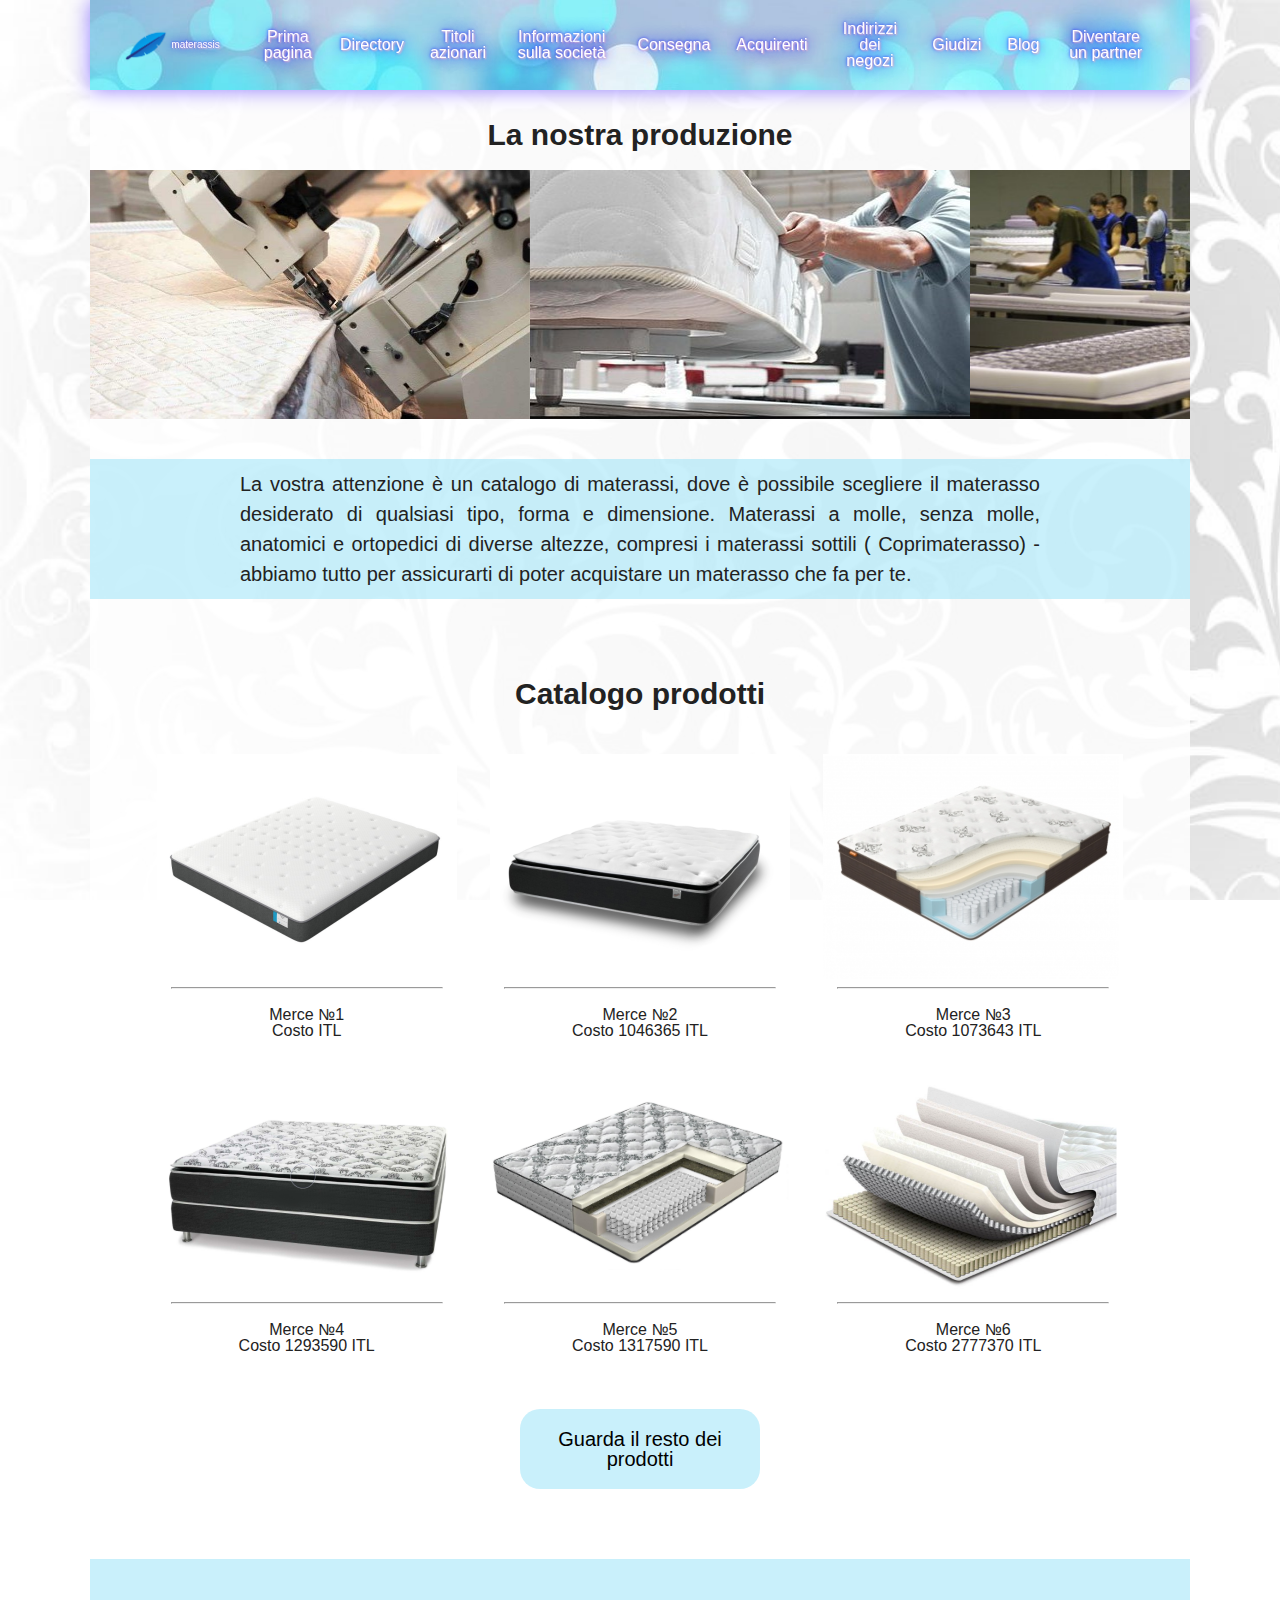
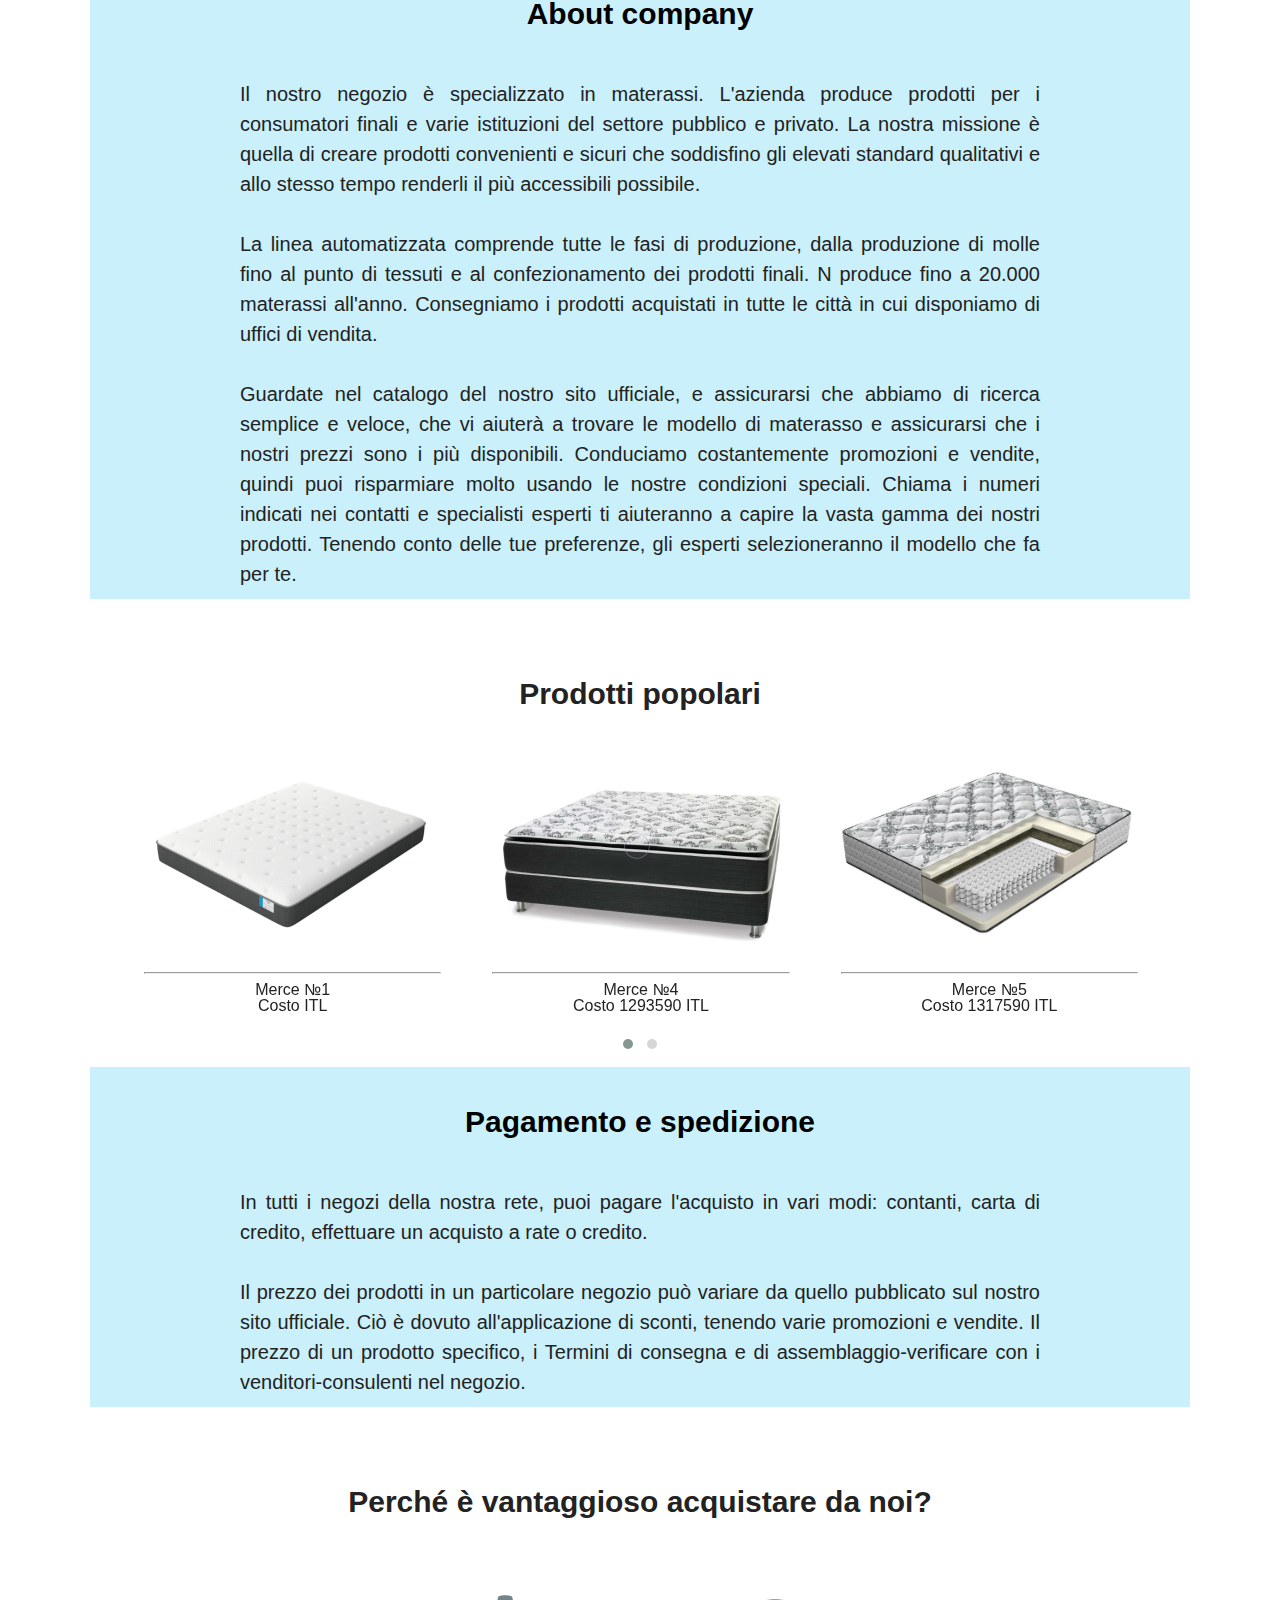
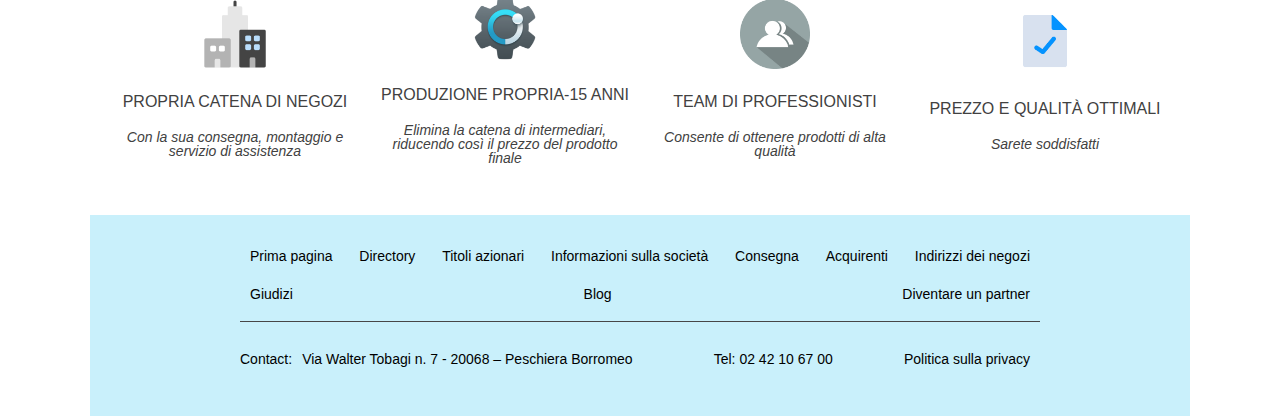
<file: index.html>
<!DOCTYPE html>
<html lang="IT">
  <head>
    <meta charset="UTF-8" />
    <meta name="viewport" content="width=device-width, initial-scale=1.0" />
    <link rel="shortcut icon" href="./images/favicon.ico" type="image/x-icon" />
    <link rel="stylesheet" href="./css/reset.css" />
    <link rel="stylesheet" href="./css/owl.carousel.min.css" />
    <link rel="stylesheet" href="./css/owl.theme.default.min.css" />
    <link rel="stylesheet" href="./css/style.css" />
    <link rel="stylesheet" href="./css/adaptive.css" />
    <title>Document</title>
  </head>
  <body>
    <div class="wrapper">
      <header class="header">
        <div class="header_body">
          <a href="./index.html" class="header_logo">
            <img src="./images/logo.png" alt="" />
            <p>materassis</p>
          </a>
          <div class="header_burger">
            <span></span>
          </div>
          <nav class="header_menu">
            <ul class="header_list">
              <li><a href="./index.html">Prima pagina</a></li>
              <!-- Главная страница -->
              <li><a href="./catalog.html">Directory</a></li>
              <!-- Каталог -->
              <li><a href="#">Titoli azionari</a></li>
              <!-- Акции -->
              <li><a href="#About_company"> Informazioni sulla società</a></li>
              <!-- О компании -->
              <li><a href="#Payment">Consegna</a></li>
              <!-- Доставка -->
              <li><a href="#">Acquirenti</a></li>
              <!-- Покупателям -->
              <li><a href="#">Indirizzi dei negozi</a></li>
              <!-- Адреса магазинов -->
              <li><a href="#">Giudizi</a></li>
              <!-- Отзывы -->
              <li><a href="#">Blog</a></li>
              <!-- Блог -->
              <li><a href="#">Diventare un partner</a></li>
              <!-- Стать партнером -->
            </ul>
          </nav>
        </div>
      </header>

      <section id="production">
        <h1>La nostra produzione</h1>
        <div class="owl-carousel slide-one">
          <img src="./images/proizvodstvo-matrasov.jpg" alt="" />
          <img src="./images/1bmKWRyj0wk.jpg" alt="" />
          <img src="./images/foto_2-600x400.jpg" alt="" />
          <img src="./images/826973606.jpg" alt="" />
        </div>
      </section>

      <section id="introduction">
        <div class="content_text">
          <p>
            La vostra attenzione è un catalogo di materassi, dove è possibile
            scegliere il materasso desiderato di qualsiasi tipo, forma e
            dimensione. Materassi a molle, senza molle, anatomici e ortopedici
            di diverse altezze, compresi i materassi sottili ( Coprimaterasso) -
            abbiamo tutto per assicurarti di poter acquistare un materasso che
            fa per te.
          </p>
        </div>
      </section>

      <main>
        <h1>Catalogo prodotti</h1>
        <div class="main_catalog">
          <div class="product">
            <a href="./pages/page1.html">
              <img src="./images/product1.png" alt="">
            </a>
            <hr>
            <div class="product_info">
              <p>Merce №1</p>
              <p>Costo  ITL</p>
            </div>
          </div>
          <div class="product">
            <a href="./pages/page2.html">
              <img src="./images/product2.png" alt="">
            </a>
            <hr>
            <div class="product_info">
              <p>Merce №2</p>
              <p>Costo 1046365 ITL</p>
            </div>
          </div>
          <div class="product">
            <a href="./pages/page3.html">
              <img src="./images/product3.png" alt="">
            </a>
            <hr>
            <div class="product_info">
              <p>Merce №3</p>
              <p>Costo 1073643 ITL</p>
            </div>
          </div>
          <div class="product">
            <a href="./pages/page4.html">
              <img src="./images/product4.png" alt="">
            </a>
            <hr>
            <div class="product_info">
              <p>Merce №4</p>
              <p>Costo 1293590 ITL</p>
            </div>
          </div>
          <div class="product">
            <a href="./pages/page5.html">
              <img src="./images/product5.png" alt="">
            </a>
            <hr>
            <div class="product_info">
              <p>Merce №5</p>
              <p>Costo 1317590 ITL</p>
            </div>
          </div>
          <div class="product">
            <a href="./pages/page6.html">
              <img src="./images/product6.png" alt="">
            </a>
            <hr>
            <div class="product_info">
              <p>Merce №6</p>
              <p>Costo 2777370 ITL</p>
            </div>
          </div>
        </div>
        <p><a href="./catalog.html">Guarda il resto dei prodotti</a> </p>
      </main>

      <section id="About_company">
        <a name="About_company">
          <h1>About company</h1>
        </a>
        <div class="content_text">
          <p>
            Il nostro negozio è specializzato in materassi. L'azienda produce
            prodotti per i consumatori finali e varie istituzioni del settore
            pubblico e privato. La nostra missione è quella di creare prodotti
            convenienti e sicuri che soddisfino gli elevati standard qualitativi
            e allo stesso tempo renderli il più accessibili possibile.
            <br /><br />
            La linea automatizzata comprende tutte le fasi di produzione, dalla
            produzione di molle fino al punto di tessuti e al confezionamento
            dei prodotti finali. N produce fino a 20.000 materassi all'anno.
            Consegniamo i prodotti acquistati in tutte le città in cui
            disponiamo di uffici di vendita.
            <br /><br />
            Guardate nel catalogo del nostro sito ufficiale, e assicurarsi che
            abbiamo di ricerca semplice e veloce, che vi aiuterà a trovare le
            modello di materasso e assicurarsi che i nostri prezzi sono i più
            disponibili. Conduciamo costantemente promozioni e vendite, quindi
            puoi risparmiare molto usando le nostre condizioni speciali. Chiama
            i numeri indicati nei contatti e specialisti esperti ti aiuteranno a
            capire la vasta gamma dei nostri prodotti. Tenendo conto delle tue
            preferenze, gli esperti selezioneranno il modello che fa per te.
          </p>
        </div>
      </section>

      <h1>Prodotti popolari</h1>
      <div class="owl-carousel slide-two owl-theme">
        <div class="product">
          <a href="./pages/page1.html">
            <img src="./images/product1.png" alt="">
          </a>
          <hr>
          <div class="product_info">
            <p>Merce №1</p>
            <p>Costo  ITL</p>
          </div>
        </div>
        <div class="product">
          <a href="./pages/page4.html">
            <img src="./images/product4.png" alt="">
          </a>
          <hr>
          <div class="product_info">
            <p>Merce №4</p>
            <p>Costo 1293590 ITL</p>
          </div>
        </div>
        <div class="product">
          <a href="./pages/page5.html">
            <img src="./images/product5.png" alt="">
          </a>
          <hr>
          <div class="product_info">
            <p>Merce №5</p>
            <p>Costo 1317590 ITL</p>
          </div>
        </div>
        <div class="product">
          <a href="./pages/page7.html">
            <img src="./images/product7.png" alt="">
          </a>
          <hr>
          <div class="product_info">
            <p>Merce №7</p>
            <p>Costo 219494 ITL</p>
          </div>
        </div>
        <div class="product">
          <a href="./pages/page8.html">
            <img src="./images/product8.png" alt="">
          </a>
          <hr>
          <div class="product_info">
            <p>Merce №8</p>
            <p>Costo 650762 ITL</p>
          </div>
        </div>
        <div class="product">
          <a href="./pages/page12.html">
            <img src="./images/product12.png" alt="">
          </a>
          <hr>
          <div class="product_info">
            <p>Merce №12</p>
            <p>Costo 144022 ITL</p>
          </div>
        </div>
        
      </div>

      <section id="Payment">
        <h1><a name="Payment">Pagamento e spedizione</a> </h1>
        <div class="content_text">
          <p>
            In tutti i negozi della nostra rete, puoi pagare l'acquisto in vari
            modi: contanti, carta di credito, effettuare un acquisto a rate o
            credito.
            <br /><br />
            Il prezzo dei prodotti in un particolare negozio può variare da
            quello pubblicato sul nostro sito ufficiale. Ciò è dovuto
            all'applicazione di sconti, tenendo varie promozioni e vendite. Il
            prezzo di un prodotto specifico, i Termini di consegna e di
            assemblaggio-verificare con i venditori-consulenti nel negozio.
          </p>
        </div>
      </section>

      <section id="benifits">
        <h1>Perché è vantaggioso acquistare da noi?</h1>
        <div class="benifits">
          <div class="point">
            <img src="./images/business-color_building_icon-icons.com_53471.png" alt="">
            <p>PROPRIA CATENA DI NEGOZI</p>
            <p>Con la sua consegna, montaggio e servizio di assistenza</p>
          </div>
          <div class="point">
            <img src="./images/settings_icon-icons.com_72026.png" alt="">
            <p>PRODUZIONE PROPRIA-15 ANNI</p>
            <p>Elimina la catena di intermediari, riducendo così il prezzo del prodotto finale</p>
          </div>
          <div class="point">
            <img src="./images/contact_people_14393.png" alt="">
            <p>TEAM DI PROFESSIONISTI</p>
            <p>Consente di ottenere prodotti di alta qualità</p>
          </div>
          <div class="point">
            <img src="./images/check_document_file_internet_report_security_success_icon_127056.png" alt="">
            <p>PREZZO E QUALITÀ OTTIMALI</p>
            <p>Sarete soddisfatti</p>
          </div>
        </div>
      </section>

      <footer>
        <div class="footer_content">
          <div class="footer_menu">
            <a href="./index.html">Prima pagina</a>
            <a href="./catalog.html">Directory</a>
            <a href="#">Titoli azionari</a>
            <a href="#"> Informazioni sulla società</a>
            <a href="#">Consegna</a>
            <a href="#">Acquirenti</a>
            <a href="#">Indirizzi dei negozi</a>
            <a href="#">Giudizi</a>
            <a href="#">Blog</a>
            <a href="#">Diventare un partner</a>
          </div>

          <div class="line"></div>

          <div class="footer_contacts">
            <div class="footer_location">
              <p>Contact:</p>
              <p>Via Walter Tobagi n. 7 - 20068 – Peschiera Borromeo</p>
            </div>
            <p>Tel: 02 42 10 67 00</p>
            <p><a href="./privacy.html">Politica sulla privacy</a></p>
          </div>
        </div>
      </footer>
    </div>
    <script src="./js/jquery-3.0.0.min.js"></script>
    <script src="./js/owl.carousel.min.js"></script>
    <script src="./js/main.js"></script>
  </body>
</html>
</file>
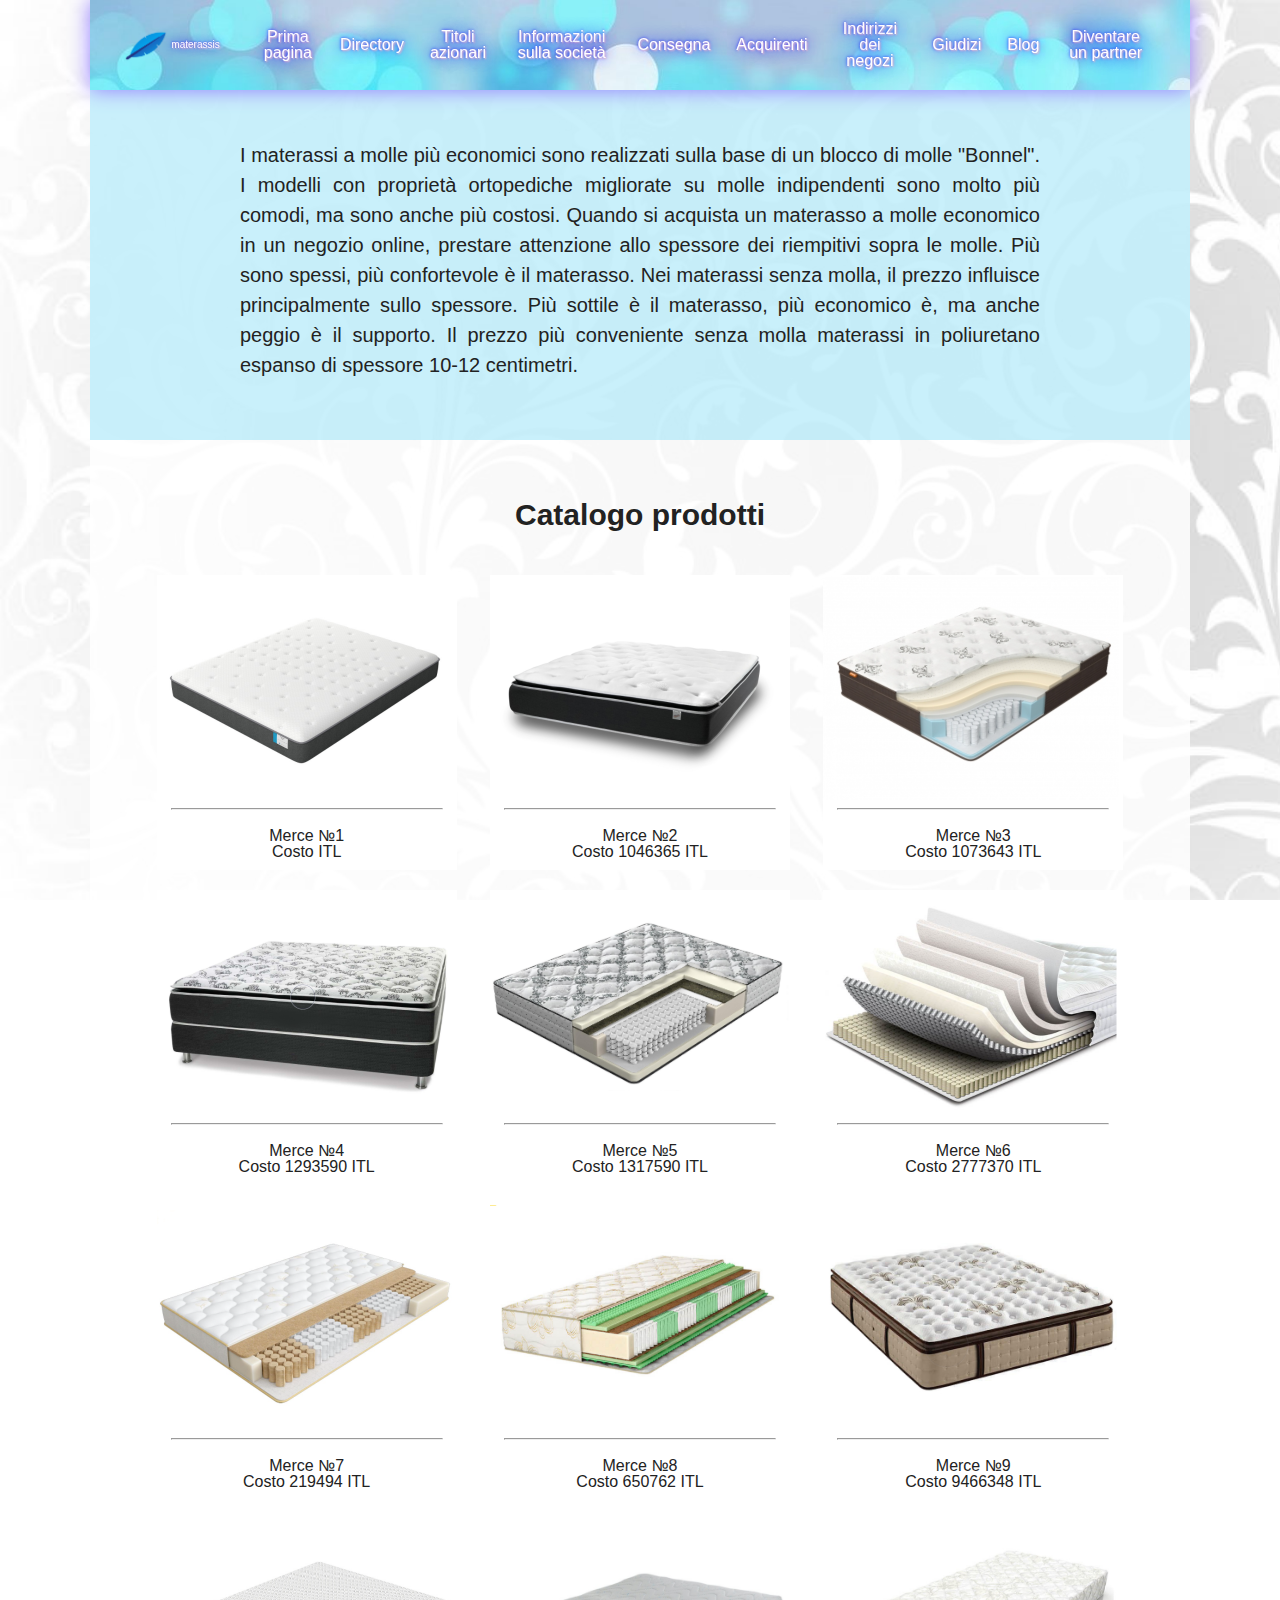
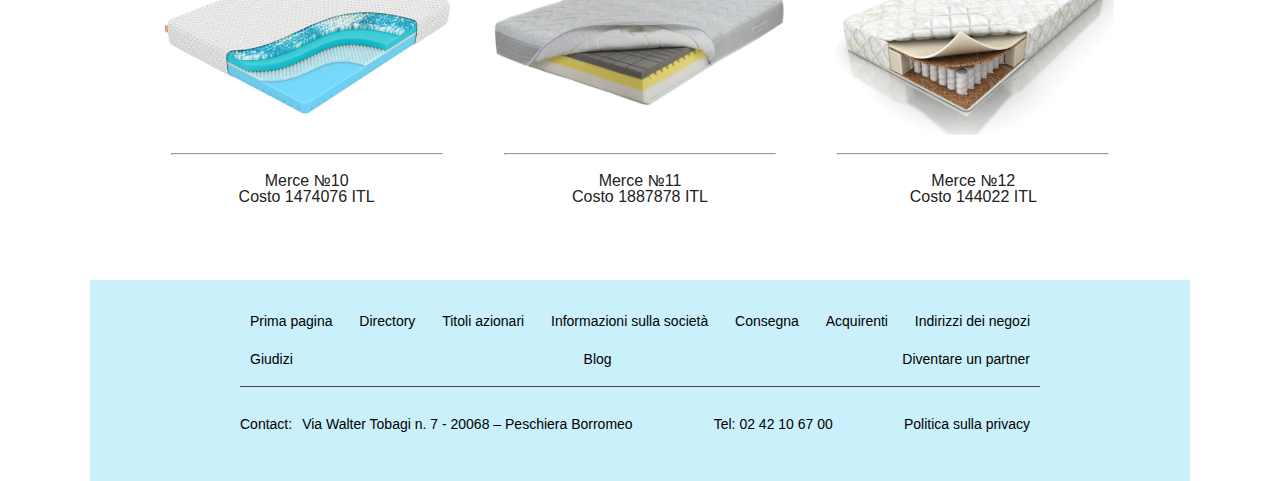
<file: catalog.html>
<!DOCTYPE html>
<html lang="IT">
  <head>
    <meta charset="UTF-8" />
    <meta name="viewport" content="width=device-width, initial-scale=1.0" />
    <link rel="shortcut icon" href="./images/favicon.ico" type="image/x-icon" />
    <link rel="stylesheet" href="./css/reset.css" />
    <link rel="stylesheet" href="./css/owl.carousel.min.css" />
    <link rel="stylesheet" href="./css/owl.theme.default.min.css" />
    <link rel="stylesheet" href="./css/style.css" />
    <link rel="stylesheet" href="./css/adaptive.css" />
    <link rel="stylesheet" href="./css/catalog.css">
    <title>Document</title>
  </head>
  <body>
    <div class="wrapper">
      <header class="header">
        <div class="header_body">
          <a href="./index.html" class="header_logo">
            <img src="./images/logo.png" alt="" />
            <p>materassis</p>
          </a>
          <div class="header_burger">
            <span></span>
          </div>
          <nav class="header_menu">
            <ul class="header_list">
              <li><a href="./index.html">Prima pagina</a></li>
              <!-- Главная страница -->
              <li><a href="./catalog.html">Directory</a></li>
              <!-- Каталог -->
              <li><a href="#">Titoli azionari</a></li>
              <!-- Акции -->
              <li><a href="#About_company"> Informazioni sulla società</a></li>
              <!-- О компании -->
              <li><a href="#Payment">Consegna</a></li>
              <!-- Доставка -->
              <li><a href="#">Acquirenti</a></li>
              <!-- Покупателям -->
              <li><a href="#">Indirizzi dei negozi</a></li>
              <!-- Адреса магазинов -->
              <li><a href="#">Giudizi</a></li>
              <!-- Отзывы -->
              <li><a href="#">Blog</a></li>
              <!-- Блог -->
              <li><a href="#">Diventare un partner</a></li>
              <!-- Стать партнером -->
            </ul>
          </nav>
        </div>
      </header>

      <section id="introduction">
        <div class="content_text">
          <p>
            I materassi a molle più economici sono realizzati sulla base di un
            blocco di molle "Bonnel". I modelli con proprietà ortopediche
            migliorate su molle indipendenti sono molto più comodi, ma sono
            anche più costosi. Quando si acquista un materasso a molle economico
            in un negozio online, prestare attenzione allo spessore dei
            riempitivi sopra le molle. Più sono spessi, più confortevole è il
            materasso. Nei materassi senza molla, il prezzo influisce
            principalmente sullo spessore. Più sottile è il materasso, più
            economico è, ma anche peggio è il supporto. Il prezzo più
            conveniente senza molla materassi in poliuretano espanso di spessore
            10-12 centimetri.
          </p>
        </div>
      </section>

      <main>
        <h1>Catalogo prodotti</h1>
        <div class="main_catalog">
          <div class="product">
            <a href="./pages/page1.html">
              <img src="./images/product1.png" alt="">
            </a>
            <hr>
            <div class="product_info">
              <p>Merce №1</p>
              <p>Costo  ITL</p>
            </div>
          </div>
          <div class="product">
            <a href="./pages/page2.html">
              <img src="./images/product2.png" alt="">
            </a>
            <hr>
            <div class="product_info">
              <p>Merce №2</p>
              <p>Costo 1046365 ITL</p>
            </div>
          </div>
          <div class="product">
            <a href="./pages/page3.html">
              <img src="./images/product3.png" alt="">
            </a>
            <hr>
            <div class="product_info">
              <p>Merce №3</p>
              <p>Costo 1073643 ITL</p>
            </div>
          </div>
          <div class="product">
            <a href="./pages/page4.html">
              <img src="./images/product4.png" alt="">
            </a>
            <hr>
            <div class="product_info">
              <p>Merce №4</p>
              <p>Costo 1293590 ITL</p>
            </div>
          </div>
          <div class="product">
            <a href="./pages/page5.html">
              <img src="./images/product5.png" alt="">
            </a>
            <hr>
            <div class="product_info">
              <p>Merce №5</p>
              <p>Costo 1317590 ITL</p>
            </div>
          </div>
          <div class="product">
            <a href="./pages/page6.html">
              <img src="./images/product6.png" alt="">
            </a>
            <hr>
            <div class="product_info">
              <p>Merce №6</p>
              <p>Costo 2777370 ITL</p>
            </div>
          </div>
          <div class="product">
            <a href="./pages/page7.html">
              <img src="./images/product7.png" alt="">
            </a>
            <hr>
            <div class="product_info">
              <p>Merce №7</p>
              <p>Costo 219494 ITL</p>
            </div>
          </div>
          <div class="product">
            <a href="./pages/page8.html">
              <img src="./images/product8.png" alt="">
            </a>
            <hr>
            <div class="product_info">
              <p>Merce №8</p>
              <p>Costo 650762 ITL</p>
            </div>
          </div>
          <div class="product">
            <a href="./pages/page9.html">
              <img src="./images/product9.png" alt="">
            </a>
            <hr>
            <div class="product_info">
              <p>Merce №9</p>
              <p>Costo 9466348 ITL</p>
            </div>
          </div>
          <div class="product">
            <a href="./pages/page10.html">
              <img src="./images/product10.png" alt="">
            </a>
            <hr>
            <div class="product_info">
              <p>Merce №10</p>
              <p>Costo 1474076 ITL</p>
            </div>
          </div>
          <div class="product">
            <a href="./pages/page11.html">
              <img src="./images/product11.png" alt="">
            </a>
            <hr>
            <div class="product_info">
              <p>Merce №11</p>
              <p>Costo 1887878 ITL</p>
            </div>
          </div>
          <div class="product">
            <a href="./pages/page12.html">
              <img src="./images/product12.png" alt="">
            </a>
            <hr>
            <div class="product_info">
              <p>Merce №12</p>
              <p>Costo 144022 ITL</p>
            </div>
          </div>
        </div>

      </main>

      <footer>
        <div class="footer_content">
          <div class="footer_menu">
            <a href="./index.html">Prima pagina</a>
            <a href="./catalog.html">Directory</a>
            <a href="#">Titoli azionari</a>
            <a href="#"> Informazioni sulla società</a>
            <a href="#">Consegna</a>
            <a href="#">Acquirenti</a>
            <a href="#">Indirizzi dei negozi</a>
            <a href="#">Giudizi</a>
            <a href="#">Blog</a>
            <a href="#">Diventare un partner</a>
          </div>

          <div class="line"></div>

          <div class="footer_contacts">
            <div class="footer_location">
              <p>Contact:</p>
              <p>Via Walter Tobagi n. 7 - 20068 – Peschiera Borromeo</p>
            </div>
            <p>Tel: 02 42 10 67 00</p>
            <p><a href="./privacy.html">Politica sulla privacy</a></p>
          </div>
        </div>
      </footer>
    </div>
    <script src="./js/jquery-3.0.0.min.js"></script>
    <script src="./js/owl.carousel.min.js"></script>
    <script src="./js/main.js"></script>
  </body>
</html>
</file>
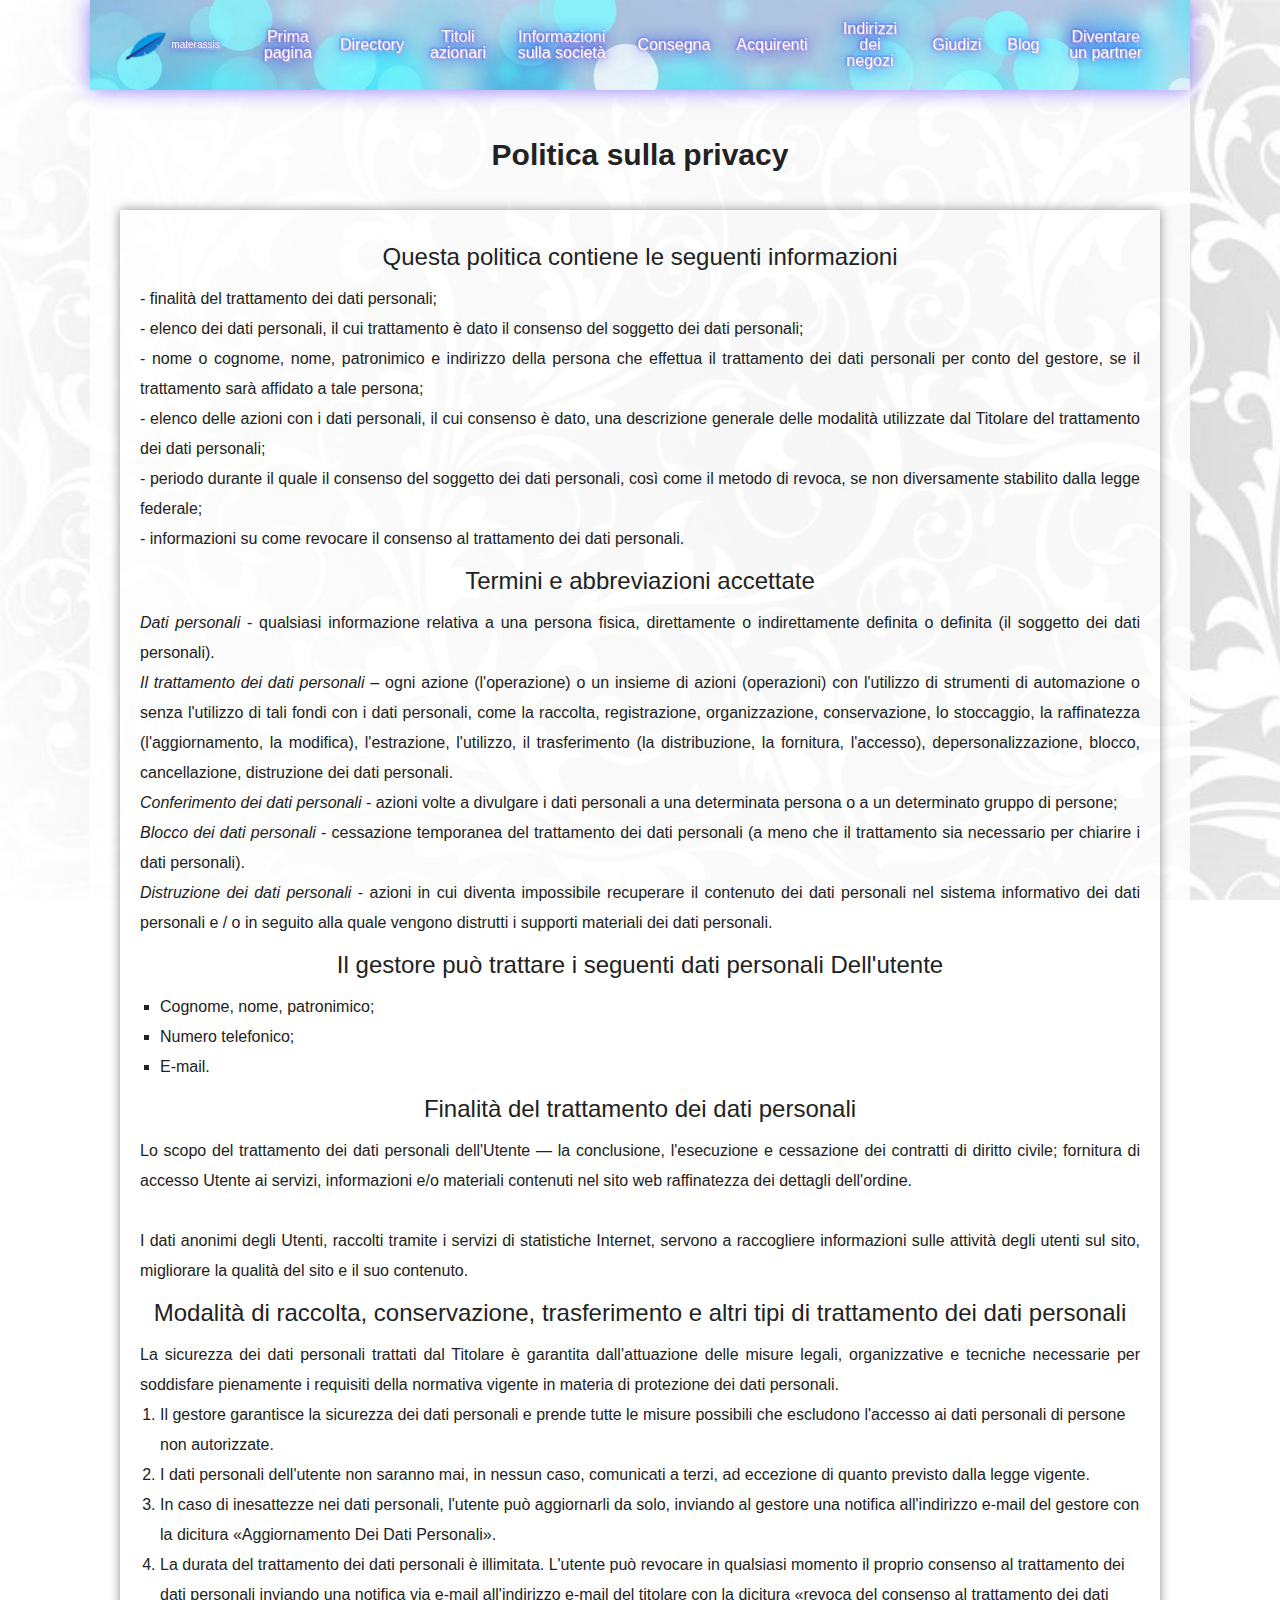
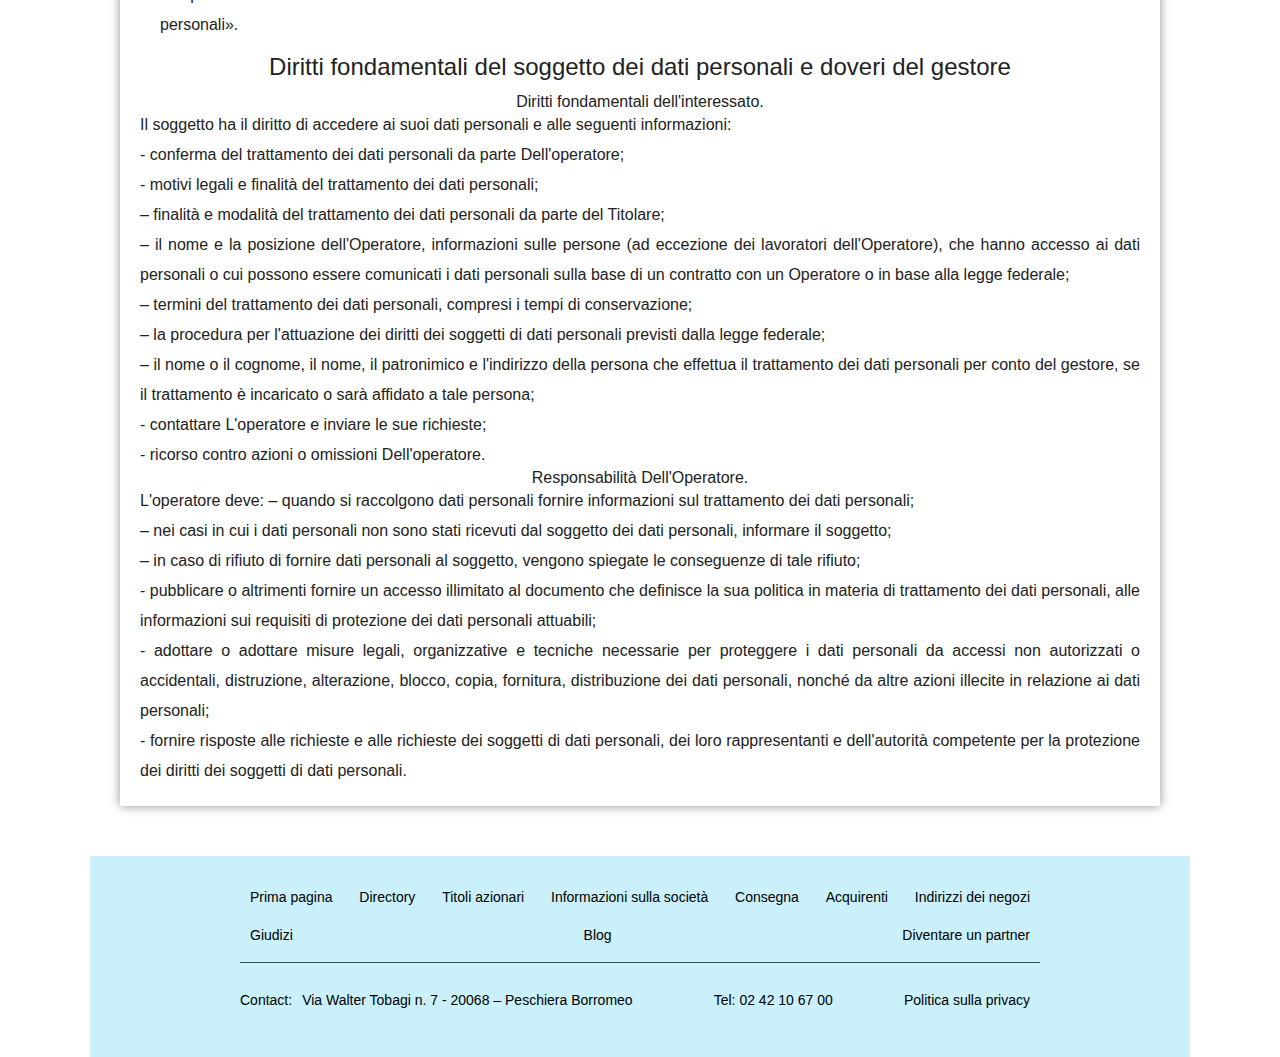
<file: privacy.html>
<!DOCTYPE html>
<html lang="IT">
  <head>
    <meta charset="UTF-8" />
    <meta name="viewport" content="width=device-width, initial-scale=1.0" />
    <link rel="shortcut icon" href="./images/favicon.ico" type="image/x-icon" />
    <link rel="stylesheet" href="./css/reset.css" />
    <link rel="stylesheet" href="./css/owl.carousel.min.css" />
    <link rel="stylesheet" href="./css/owl.theme.default.min.css" />
    <link rel="stylesheet" href="./css/style.css" />
    <link rel="stylesheet" href="./css/adaptive.css" />
    <link rel="stylesheet" href="./css/privacy.css" />
    <title>Politica sulla privacy</title>
  </head>
  <body>
    <div class="wrapper">
      <header class="header">
        <div class="header_body">
          <a href="./index.html" class="header_logo">
            <img src="./images/logo.png" alt="" />
            <p>materassis</p>
          </a>
          <div class="header_burger">
            <span></span>
          </div>
          <nav class="header_menu">
            <ul class="header_list">
              <li><a href="./index.html">Prima pagina</a></li>
              <!-- Главная страница -->
              <li><a href="./catalog.html">Directory</a></li>
              <!-- Каталог -->
              <li><a href="#">Titoli azionari</a></li>
              <!-- Акции -->
              <li><a href="#About_company"> Informazioni sulla società</a></li>
              <!-- О компании -->
              <li><a href="#Payment">Consegna</a></li>
              <!-- Доставка -->
              <li><a href="#">Acquirenti</a></li>
              <!-- Покупателям -->
              <li><a href="#">Indirizzi dei negozi</a></li>
              <!-- Адреса магазинов -->
              <li><a href="#">Giudizi</a></li>
              <!-- Отзывы -->
              <li><a href="#">Blog</a></li>
              <!-- Блог -->
              <li><a href="#">Diventare un partner</a></li>
              <!-- Стать партнером -->
            </ul>
          </nav>
        </div>
      </header>
      <main>
        <h1>Politica sulla privacy</h1>
        <div class="content">
          <h2>Questa politica contiene le seguenti informazioni</h2>
          <p>
            - finalità del trattamento dei dati personali; <br />
            - elenco dei dati personali, il cui trattamento è dato il consenso
            del soggetto dei dati personali; <br />
            - nome o cognome, nome, patronimico e indirizzo della persona che
            effettua il trattamento dei dati personali per conto del gestore, se
            il trattamento sarà affidato a tale persona; <br />
            - elenco delle azioni con i dati personali, il cui consenso è dato,
            una descrizione generale delle modalità utilizzate dal Titolare del
            trattamento dei dati personali; <br />
            - periodo durante il quale il consenso del soggetto dei dati
            personali, così come il metodo di revoca, se non diversamente
            stabilito dalla legge federale; <br />
            - informazioni su come revocare il consenso al trattamento dei dati
            personali.
          </p>
          <h2>Termini e abbreviazioni accettate</h2>
          <p>
            <em> Dati personali</em> - qualsiasi informazione relativa a una
            persona fisica, direttamente o indirettamente definita o definita
            (il soggetto dei dati personali). <br />
            <em>Il trattamento dei dati personali</em> – ogni azione
            (l'operazione) o un insieme di azioni (operazioni) con l'utilizzo di
            strumenti di automazione o senza l'utilizzo di tali fondi con i dati
            personali, come la raccolta, registrazione, organizzazione,
            conservazione, lo stoccaggio, la raffinatezza (l'aggiornamento, la
            modifica), l'estrazione, l'utilizzo, il trasferimento (la
            distribuzione, la fornitura, l'accesso), depersonalizzazione,
            blocco, cancellazione, distruzione dei dati personali. <br />
            <em>Conferimento dei dati personali</em> - azioni volte a divulgare
            i dati personali a una determinata persona o a un determinato gruppo
            di persone; <br />
            <em>Blocco dei dati personali</em> - cessazione temporanea del
            trattamento dei dati personali (a meno che il trattamento sia
            necessario per chiarire i dati personali). <br />
            <em>Distruzione dei dati personali </em> - azioni in cui diventa
            impossibile recuperare il contenuto dei dati personali nel sistema
            informativo dei dati personali e / o in seguito alla quale vengono
            distrutti i supporti materiali dei dati personali.
          </p>
          <h2>Il gestore può trattare i seguenti dati personali Dell'utente</h2>
          <p>
            <ul>
              <li>Cognome, nome, patronimico;</li>
              <li>Numero telefonico;</li>
              <li>E-mail.</li>
            </ul>
          </p>
          <h2>Finalità del trattamento dei dati personali</h2>
          <p>
            Lo scopo del trattamento dei dati personali dell'Utente — la conclusione, 
            l'esecuzione e cessazione dei contratti di diritto civile; fornitura di 
            accesso Utente ai servizi, informazioni e/o materiali contenuti nel sito 
            web raffinatezza dei dettagli dell'ordine. 
            <br><br>
            I dati anonimi degli Utenti, raccolti tramite i servizi di statistiche 
            Internet, servono a raccogliere informazioni sulle attività degli utenti 
            sul sito, migliorare la qualità del sito e il suo contenuto.
          </p>
          <h2>
            Modalità di raccolta, conservazione, trasferimento e altri tipi di 
            trattamento dei dati personali
          </h2>
          <p>
            La sicurezza dei dati personali trattati dal Titolare è garantita 
            dall'attuazione delle misure legali, organizzative e tecniche necessarie 
            per soddisfare pienamente i requisiti della normativa vigente in materia 
            di protezione dei dati personali.
            <ol>
              <li>
                Il gestore garantisce la sicurezza dei dati personali e prende tutte 
                le misure possibili che escludono l'accesso ai dati personali di 
                persone non autorizzate.
              </li>
              <li>
                I dati personali dell'utente non saranno mai, in nessun caso, 
                comunicati a terzi, ad eccezione di quanto previsto dalla legge 
                vigente.
              </li>
              <li>
                In caso di inesattezze nei dati personali, l'utente può aggiornarli
                 da solo, inviando al gestore una notifica all'indirizzo e-mail del 
                 gestore con la dicitura «Aggiornamento Dei Dati Personali».
                </li>
              <li>
                La durata del trattamento dei dati personali è illimitata. L'utente 
                può revocare in qualsiasi momento il proprio consenso al trattamento
                dei dati personali inviando una notifica via e-mail all'indirizzo 
                e-mail del titolare con la dicitura «revoca del consenso al trattamento 
                dei dati personali».
              </li>
            </ol>
          </p>
          <h2>Diritti fondamentali del soggetto dei dati personali e doveri del gestore</h2>
          <h3>Diritti fondamentali dell'interessato.</h3>
          <p>
            Il soggetto ha il diritto di accedere ai suoi dati personali e alle 
            seguenti informazioni: <br>
            - conferma del trattamento dei dati personali da parte Dell'operatore; <br>
            - motivi legali e finalità del trattamento dei dati personali; <br>
            – finalità e modalità del trattamento dei dati personali da parte del 
            Titolare; <br>
            – il nome e la posizione dell'Operatore, informazioni sulle persone 
            (ad eccezione dei lavoratori dell'Operatore), che hanno accesso ai dati 
            personali o cui possono essere comunicati i dati personali sulla base di un
            contratto con un Operatore o in base alla legge federale; <br>
            – termini del trattamento dei dati personali, compresi i tempi di 
            conservazione; <br>
            – la procedura per l'attuazione dei diritti dei soggetti di dati 
            personali previsti dalla legge federale; <br>
            – il nome o il cognome, il nome, il patronimico e l'indirizzo della 
            persona che effettua il trattamento dei dati personali per conto del
             gestore, se il trattamento è incaricato o sarà affidato a tale persona; <br>
            - contattare L'operatore e inviare le sue richieste; <br>
            - ricorso contro azioni o omissioni Dell'operatore. <br>
          </p>
          <h3>Responsabilità Dell'Operatore.</h3>
          <p>
            L'operatore deve:
            – quando si raccolgono dati personali fornire informazioni sul 
            trattamento dei dati personali; <br>
            – nei casi in cui i dati personali non sono stati ricevuti dal soggetto 
            dei dati personali, informare il soggetto; <br>
            – in caso di rifiuto di fornire dati personali al soggetto, vengono 
            spiegate le conseguenze di tale rifiuto; <br>
            - pubblicare o altrimenti fornire un accesso illimitato al documento 
            che definisce la sua politica in materia di trattamento dei dati personali, 
            alle informazioni sui requisiti di protezione dei dati personali attuabili; <br>
            - adottare o adottare misure legali, organizzative e tecniche necessarie 
            per proteggere i dati personali da accessi non autorizzati o accidentali, 
            distruzione, alterazione, blocco, copia, fornitura, distribuzione dei dati 
            personali, nonché da altre azioni illecite in relazione ai dati personali; <br>
            - fornire risposte alle richieste e alle richieste dei soggetti di dati 
            personali, dei loro rappresentanti e dell'autorità competente per la protezione 
            dei diritti dei soggetti di dati personali. <br>
          </p>
        </div>
      </main>
      <footer>
        <div class="footer_content">
          <div class="footer_menu">
            <a href="./index.html">Prima pagina</a>
            <a href="./catalog.html">Directory</a>
            <a href="#">Titoli azionari</a>
            <a href="#"> Informazioni sulla società</a>
            <a href="#">Consegna</a>
            <a href="#">Acquirenti</a>
            <a href="#">Indirizzi dei negozi</a>
            <a href="#">Giudizi</a>
            <a href="#">Blog</a>
            <a href="#">Diventare un partner</a>
          </div>

          <div class="line"></div>

          <div class="footer_contacts">
            <div class="footer_location">
              <p>Contact:</p>
              <p>Via Walter Tobagi n. 7 - 20068 – Peschiera Borromeo</p>
            </div>
            <p>Tel: 02 42 10 67 00</p>
            <p><a href="./privacy.html">Politica sulla privacy</a></p>
          </div>
        </div>
      </footer>
    </div>
    <script src="./js/jquery-3.0.0.min.js"></script>
    <script src="./js/owl.carousel.min.js"></script>
    <script src="./js/main.js"></script>
  </body>
</html>
</file>
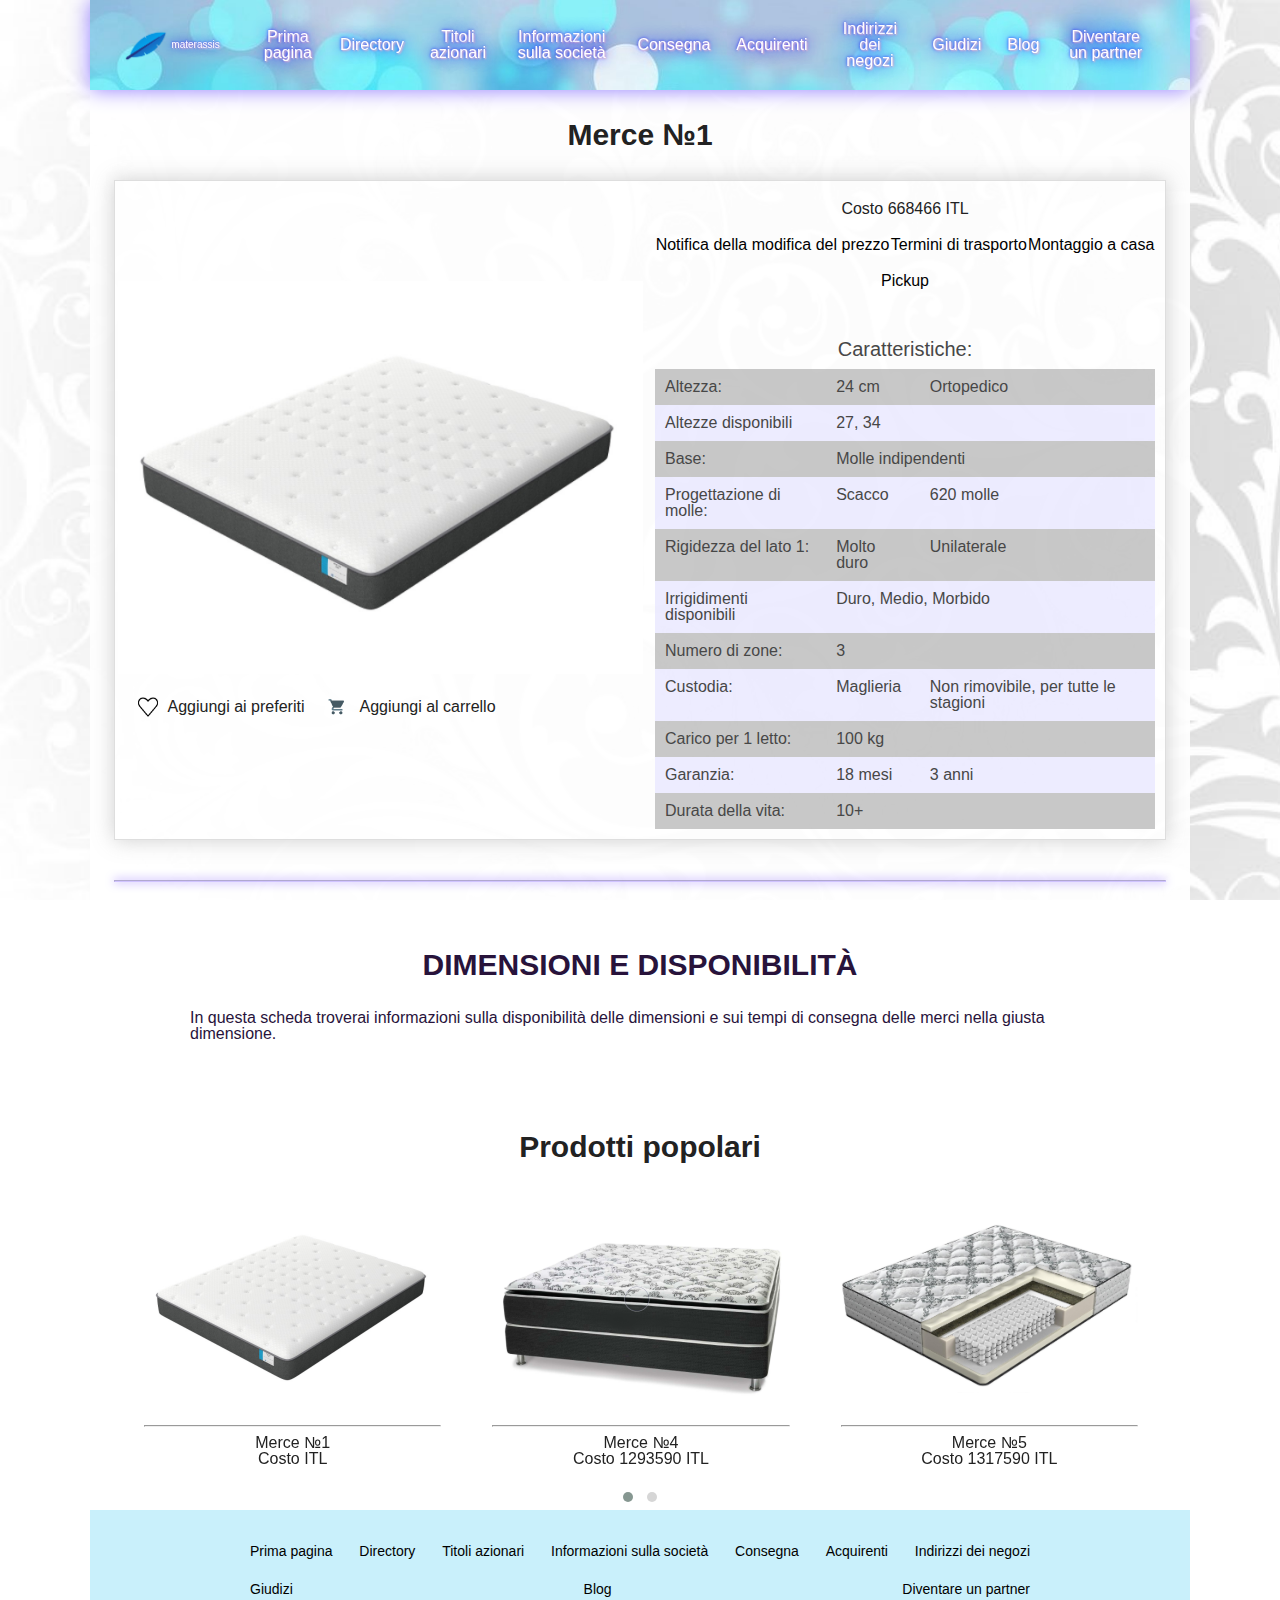
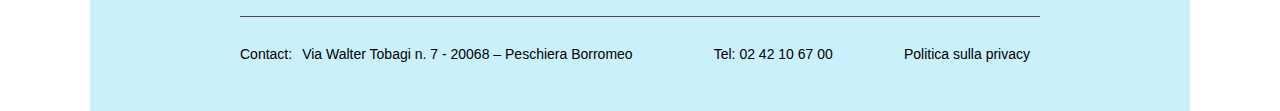
<file: pages/page1.html>
<!DOCTYPE html>
<html lang="IT">
  <head>
    <meta charset="UTF-8" />
    <meta name="viewport" content="width=device-width, initial-scale=1.0" />
    <link
      rel="shortcut icon"
      href="../images/favicon.ico"
      type="image/x-icon"
    />
    <link rel="stylesheet" href="../css/reset.css" />
    <link rel="stylesheet" href="../css/owl.carousel.min.css" />
    <link rel="stylesheet" href="../css/owl.theme.default.min.css" />
    <link rel="stylesheet" href="../css/style.css" />
    <link rel="stylesheet" href="../css/adaptive.css" />
    <link rel="stylesheet" href="../css/product.css" />
    <title>Merce №1</title>
  </head>
  <body>
    <div class="wrapper">
      <header class="header">
        <div class="header_body">
          <a href="../index.html" class="header_logo">
            <img src="../images/logo.png" alt="" />
            <p>materassis</p>
          </a>
          <div class="header_burger">
            <span></span>
          </div>
          <nav class="header_menu">
            <ul class="header_list">
              <li><a href="../index.html">Prima pagina</a></li>
              <!-- Главная страница -->
              <li><a href="../catalog.html">Directory</a></li>
              <!-- Каталог -->
              <li><a href="#">Titoli azionari</a></li>
              <!-- Акции -->
              <li><a href="../index.html"> Informazioni sulla società</a></li>
              <!-- О компании -->
              <li><a href="../index.html">Consegna</a></li>
              <!-- Доставка -->
              <li><a href="#">Acquirenti</a></li>
              <!-- Покупателям -->
              <li><a href="#">Indirizzi dei negozi</a></li>
              <!-- Адреса магазинов -->
              <li><a href="#">Giudizi</a></li>
              <!-- Отзывы -->
              <li><a href="#">Blog</a></li>
              <!-- Блог -->
              <li><a href="#">Diventare un partner</a></li>
              <!-- Стать партнером -->
            </ul>
          </nav>
        </div>
      </header>

      <section id="description">
        <h1>Merce №1</h1>
        <div class="product">
          <div class="img_description">
            <img src="../images/product1.png" alt="" />
            <div class="add_list">
              <div class="product_wish_list">
                <span class="like"> </span>
                <p>Aggiungi ai preferiti</p>
              </div>
              <div class="product_basket">
                <span class="basket"> </span>
                <p>Aggiungi al carrello</p>
              </div>
            </div>
          </div>
          <div class="product_description">
            <p>Costo 668466 ITL</p>
            <div class="product_links">
              <a href="#">Notifica della modifica del prezzo</a>
              <a href="#">Termini di trasporto</a>
              <a href="#">Montaggio a casa</a>
              <a href="#">Pickup</a>
            </div>
            <table>
              <caption>
                Caratteristiche:
              </caption>
              <tr class="first_clm">
                <td>Altezza:</td>
                <td>24 cm</td>
                <td>Ortopedico</td>
              </tr>
              <tr class="second_clm">
                <td>Altezze disponibili</td>
                <td colspan="2">27, 34</td>
              </tr>
              <tr class="first_clm">
                <td>Base:</td>
                <td colspan="2">Molle indipendenti</td>
              </tr>
              <tr class="second_clm">
                <td>Progettazione di molle:</td>
                <td>Scacco</td>
                <td>620 molle</td>
              </tr>
              <tr class="first_clm">
                <td>Rigidezza del lato 1:</td>
                <td>Molto duro</td>
                <td>Unilaterale</td>
              </tr>
              <tr class="second_clm">
                <td>Irrigidimenti disponibili</td>
                <td colspan="2">Duro, Medio, Morbido</td>
              </tr>
              <tr class="first_clm">
                <td>Numero di zone:</td>
                <td colspan="2">3</td>
              </tr>
              <tr class="second_clm">
                <td>Custodia:</td>
                <td>Maglieria</td>
                <td>Non rimovibile, per tutte le stagioni</td>
              </tr>
              <tr class="first_clm">
                <td>Carico per 1 letto:</td>
                <td colspan="2">100 kg</td>
              </tr>
              <tr class="second_clm">
                <td>Garanzia:</td>
                <td>18 mesi</td>
                <td>3 anni</td>
              </tr>
              <tr class="first_clm">
                <td>Durata della vita:</td>
                <td colspan="2">10+</td>
              </tr>
            </table>
          </div>
        </div>
        <hr />
        <div class="availability">
          <h1>DIMENSIONI E DISPONIBILITÀ</h1>
          <p>
            In questa scheda troverai informazioni sulla disponibilità delle
            dimensioni e sui tempi di consegna delle merci nella giusta
            dimensione.
          </p>
        </div>
      </section>

      <h1>Prodotti popolari</h1>
      <div class="owl-carousel slide-two owl-theme">
        <div class="product_carousel">
          <a href="../pages/page1.html">
            <img src="../images/product1.png" alt="">
          </a>
          <hr>
          <div class="product_info">
            <p>Merce №1</p>
            <p>Costo  ITL</p>
          </div>
        </div>
        <div class="product_carousel">
          <a href="../pages/page4.html">
            <img src="../images/product4.png" alt="">
          </a>
          <hr>
          <div class="product_info">
            <p>Merce №4</p>
            <p>Costo 1293590 ITL</p>
          </div>
        </div>
        <div class="product_carousel">
          <a href="../pages/page5.html">
            <img src="../images/product5.png" alt="">
          </a>
          <hr>
          <div class="product_info">
            <p>Merce №5</p>
            <p>Costo 1317590 ITL</p>
          </div>
        </div>
        <div class="product_carousel">
          <a href="../pages/page7.html">
            <img src="../images/product7.png" alt="">
          </a>
          <hr>
          <div class="product_info">
            <p>Merce №7</p>
            <p>Costo 219494 ITL</p>
          </div>
        </div>
        <div class="product_carousel">
          <a href="../pages/page8.html">
            <img src="../images/product8.png" alt="">
          </a>
          <hr>
          <div class="product_info">
            <p>Merce №8</p>
            <p>Costo 650762 ITL</p>
          </div>
        </div>
        <div class="product_carousel">
          <a href="../pages/page12.html">
            <img src="../images/product12.png" alt="">
          </a>
          <hr>
          <div class="product_info">
            <p>Merce №12</p>
            <p>Costo 144022 ITL</p>
          </div>
        </div>
        
      </div>
      <footer>
        <div class="footer_content">
          <div class="footer_menu">
            <a href="../index.html">Prima pagina</a>
            <a href="../catalog.html">Directory</a>
            <a href="#">Titoli azionari</a>
            <a href="#"> Informazioni sulla società</a>
            <a href="#">Consegna</a>
            <a href="#">Acquirenti</a>
            <a href="#">Indirizzi dei negozi</a>
            <a href="#">Giudizi</a>
            <a href="#">Blog</a>
            <a href="#">Diventare un partner</a>
          </div>

          <div class="line"></div>

          <div class="footer_contacts">
            <div class="footer_location">
              <p>Contact:</p>
              <p>Via Walter Tobagi n. 7 - 20068 – Peschiera Borromeo</p>
            </div>
            <p>Tel: 02 42 10 67 00</p>
            <p><a href="../privacy.html">Politica sulla privacy</a></p>
          </div>
        </div>
      </footer>
    </div>
    <script src="../js/jquery-3.0.0.min.js"></script>
    <script src="../js/owl.carousel.min.js"></script>
    <script src="../js/main.js"></script>
  </body>
</html>
</file>
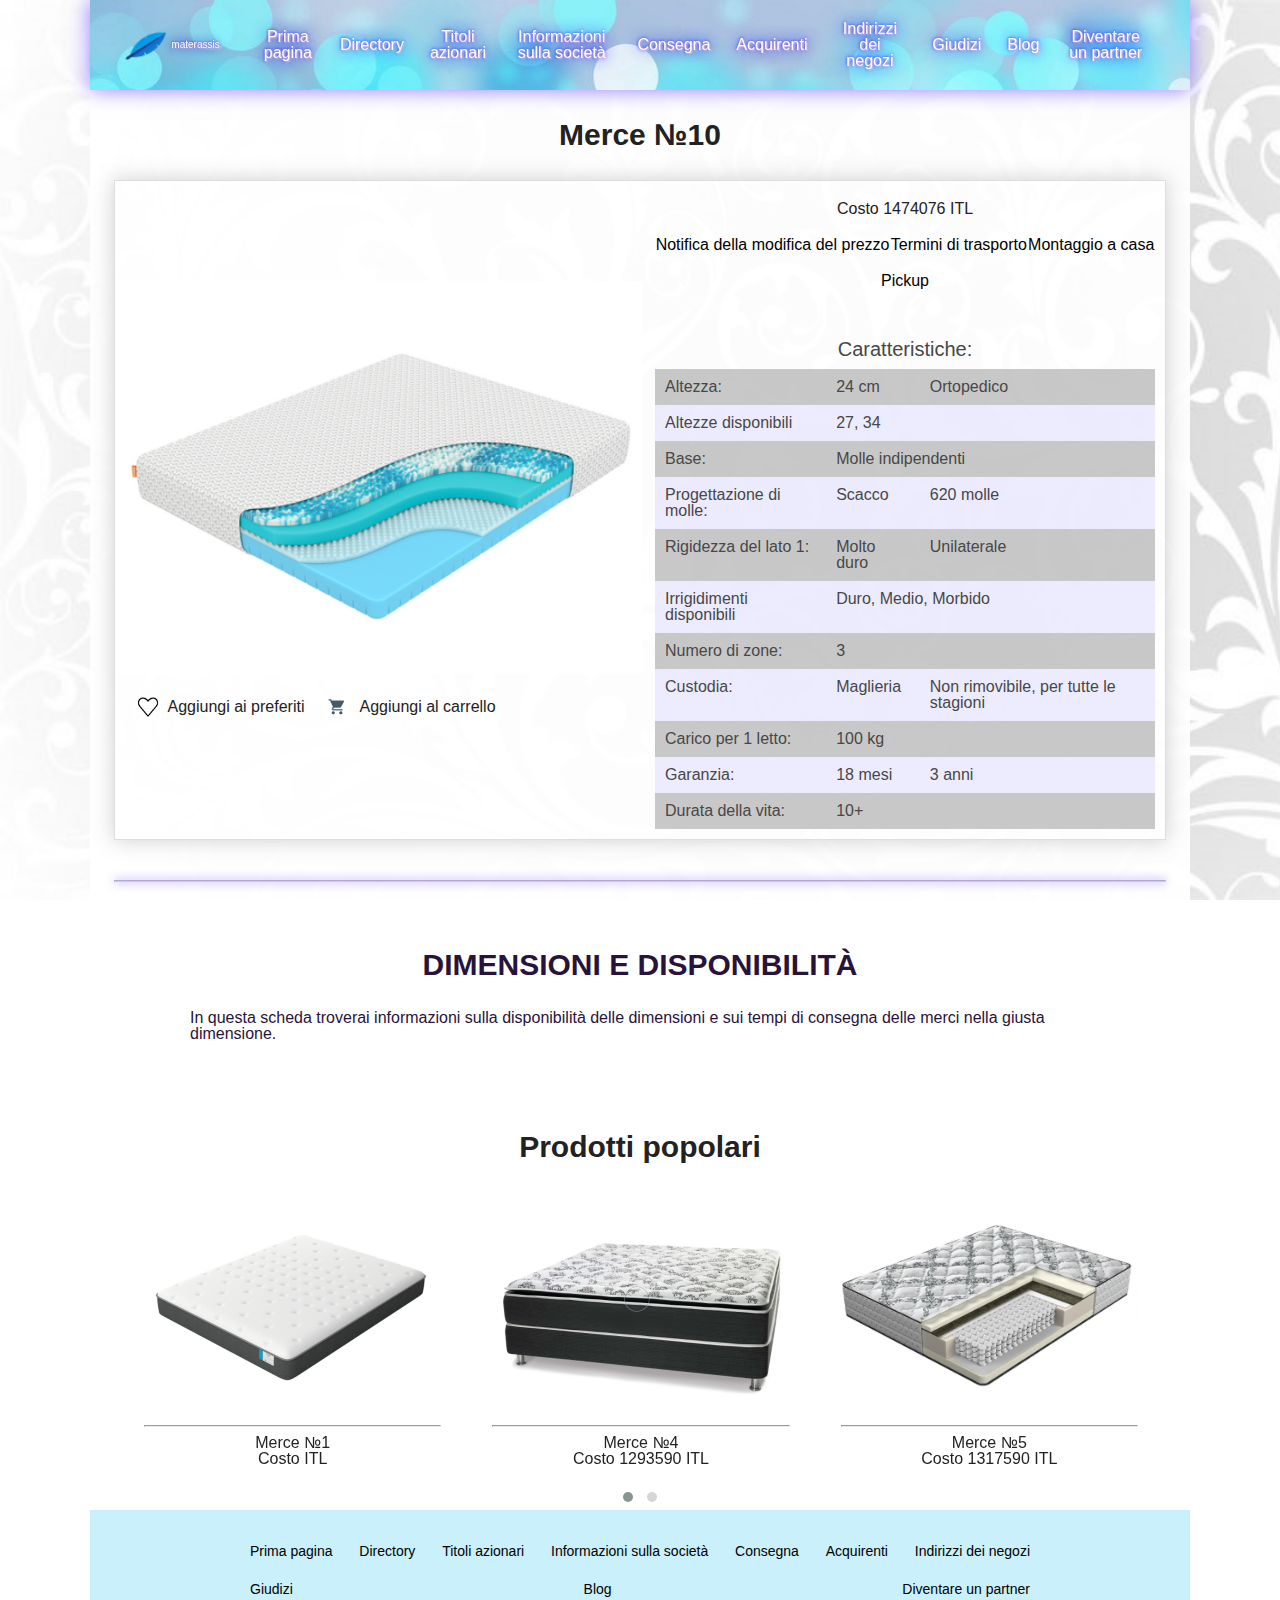
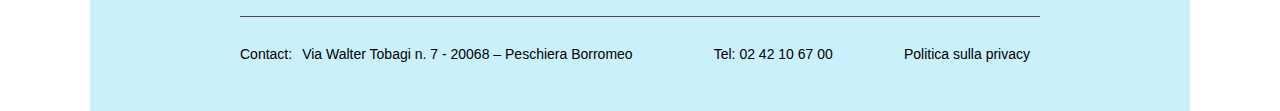
<file: pages/page10.html>
<!DOCTYPE html>
<html lang="IT">
  <head>
    <meta charset="UTF-8" />
    <meta name="viewport" content="width=device-width, initial-scale=1.0" />
    <link
      rel="shortcut icon"
      href="../images/favicon.ico"
      type="image/x-icon"
    />
    <link rel="stylesheet" href="../css/reset.css" />
    <link rel="stylesheet" href="../css/owl.carousel.min.css" />
    <link rel="stylesheet" href="../css/owl.theme.default.min.css" />
    <link rel="stylesheet" href="../css/style.css" />
    <link rel="stylesheet" href="../css/adaptive.css" />
    <link rel="stylesheet" href="../css/product.css" />
    <title>Merce №10</title>
  </head>
  <body>
    <div class="wrapper">
      <header class="header">
        <div class="header_body">
          <a href="../index.html" class="header_logo">
            <img src="../images/logo.png" alt="" />
            <p>materassis</p>
          </a>
          <div class="header_burger">
            <span></span>
          </div>
          <nav class="header_menu">
            <ul class="header_list">
              <li><a href="../index.html">Prima pagina</a></li>
              <!-- Главная страница -->
              <li><a href="../catalog.html">Directory</a></li>
              <!-- Каталог -->
              <li><a href="#">Titoli azionari</a></li>
              <!-- Акции -->
              <li><a href="../index.html"> Informazioni sulla società</a></li>
              <!-- О компании -->
              <li><a href="../index.html">Consegna</a></li>
              <!-- Доставка -->
              <li><a href="#">Acquirenti</a></li>
              <!-- Покупателям -->
              <li><a href="#">Indirizzi dei negozi</a></li>
              <!-- Адреса магазинов -->
              <li><a href="#">Giudizi</a></li>
              <!-- Отзывы -->
              <li><a href="#">Blog</a></li>
              <!-- Блог -->
              <li><a href="#">Diventare un partner</a></li>
              <!-- Стать партнером -->
            </ul>
          </nav>
        </div>
      </header>

      <section id="description">
        <h1>Merce №10</h1>
        <div class="product">
          <div class="img_description">
            <img src="../images/product10.png" alt="" />
            <div class="add_list">
              <div class="product_wish_list">
                <span class="like"> </span>
                <p>Aggiungi ai preferiti</p>
              </div>
              <div class="product_basket">
                <span class="basket"> </span>
                <p>Aggiungi al carrello</p>
              </div>
            </div>
          </div>
          <div class="product_description">
            <p>Costo 1474076 ITL</p>
            <div class="product_links">
              <a href="#">Notifica della modifica del prezzo</a>
              <a href="#">Termini di trasporto</a>
              <a href="#">Montaggio a casa</a>
              <a href="#">Pickup</a>
            </div>
            <table>
              <caption>
                Caratteristiche:
              </caption>
              <tr class="first_clm">
                <td>Altezza:</td>
                <td>24 cm</td>
                <td>Ortopedico</td>
              </tr>
              <tr class="second_clm">
                <td>Altezze disponibili</td>
                <td colspan="2">27, 34</td>
              </tr>
              <tr class="first_clm">
                <td>Base:</td>
                <td colspan="2">Molle indipendenti</td>
              </tr>
              <tr class="second_clm">
                <td>Progettazione di molle:</td>
                <td>Scacco</td>
                <td>620 molle</td>
              </tr>
              <tr class="first_clm">
                <td>Rigidezza del lato 1:</td>
                <td>Molto duro</td>
                <td>Unilaterale</td>
              </tr>
              <tr class="second_clm">
                <td>Irrigidimenti disponibili</td>
                <td colspan="2">Duro, Medio, Morbido</td>
              </tr>
              <tr class="first_clm">
                <td>Numero di zone:</td>
                <td colspan="2">3</td>
              </tr>
              <tr class="second_clm">
                <td>Custodia:</td>
                <td>Maglieria</td>
                <td>Non rimovibile, per tutte le stagioni</td>
              </tr>
              <tr class="first_clm">
                <td>Carico per 1 letto:</td>
                <td colspan="2">100 kg</td>
              </tr>
              <tr class="second_clm">
                <td>Garanzia:</td>
                <td>18 mesi</td>
                <td>3 anni</td>
              </tr>
              <tr class="first_clm">
                <td>Durata della vita:</td>
                <td colspan="2">10+</td>
              </tr>
            </table>
          </div>
        </div>
        <hr />
        <div class="availability">
          <h1>DIMENSIONI E DISPONIBILITÀ</h1>
          <p>
            In questa scheda troverai informazioni sulla disponibilità delle
            dimensioni e sui tempi di consegna delle merci nella giusta
            dimensione.
          </p>
        </div>
      </section>

      
      <h1>Prodotti popolari</h1>
      <div class="owl-carousel slide-two owl-theme">
        <div class="product_carousel">
          <a href="../pages/page1.html">
            <img src="../images/product1.png" alt="">
          </a>
          <hr>
          <div class="product_info">
            <p>Merce №1</p>
            <p>Costo  ITL</p>
          </div>
        </div>
        <div class="product_carousel">
          <a href="../pages/page4.html">
            <img src="../images/product4.png" alt="">
          </a>
          <hr>
          <div class="product_info">
            <p>Merce №4</p>
            <p>Costo 1293590 ITL</p>
          </div>
        </div>
        <div class="product_carousel">
          <a href="../pages/page5.html">
            <img src="../images/product5.png" alt="">
          </a>
          <hr>
          <div class="product_info">
            <p>Merce №5</p>
            <p>Costo 1317590 ITL</p>
          </div>
        </div>
        <div class="product_carousel">
          <a href="../pages/page7.html">
            <img src="../images/product7.png" alt="">
          </a>
          <hr>
          <div class="product_info">
            <p>Merce №7</p>
            <p>Costo 219494 ITL</p>
          </div>
        </div>
        <div class="product_carousel">
          <a href="../pages/page8.html">
            <img src="../images/product8.png" alt="">
          </a>
          <hr>
          <div class="product_info">
            <p>Merce №8</p>
            <p>Costo 650762 ITL</p>
          </div>
        </div>
        <div class="product_carousel">
          <a href="../pages/page12.html">
            <img src="../images/product12.png" alt="">
          </a>
          <hr>
          <div class="product_info">
            <p>Merce №12</p>
            <p>Costo 144022 ITL</p>
          </div>
        </div>
        
      </div>
      <footer>
        <div class="footer_content">
          <div class="footer_menu">
            <a href="../index.html">Prima pagina</a>
            <a href="../catalog.html">Directory</a>
            <a href="#">Titoli azionari</a>
            <a href="#"> Informazioni sulla società</a>
            <a href="#">Consegna</a>
            <a href="#">Acquirenti</a>
            <a href="#">Indirizzi dei negozi</a>
            <a href="#">Giudizi</a>
            <a href="#">Blog</a>
            <a href="#">Diventare un partner</a>
          </div>

          <div class="line"></div>

          <div class="footer_contacts">
            <div class="footer_location">
              <p>Contact:</p>
              <p>Via Walter Tobagi n. 7 - 20068 – Peschiera Borromeo</p>
            </div>
            <p>Tel: 02 42 10 67 00</p>
            <p><a href="../privacy.html">Politica sulla privacy</a></p>
          </div>
        </div>
      </footer>
    </div>
    <script src="../js/jquery-3.0.0.min.js"></script>
    <script src="../js/owl.carousel.min.js"></script>
    <script src="../js/main.js"></script>
  </body>
</html>
</file>
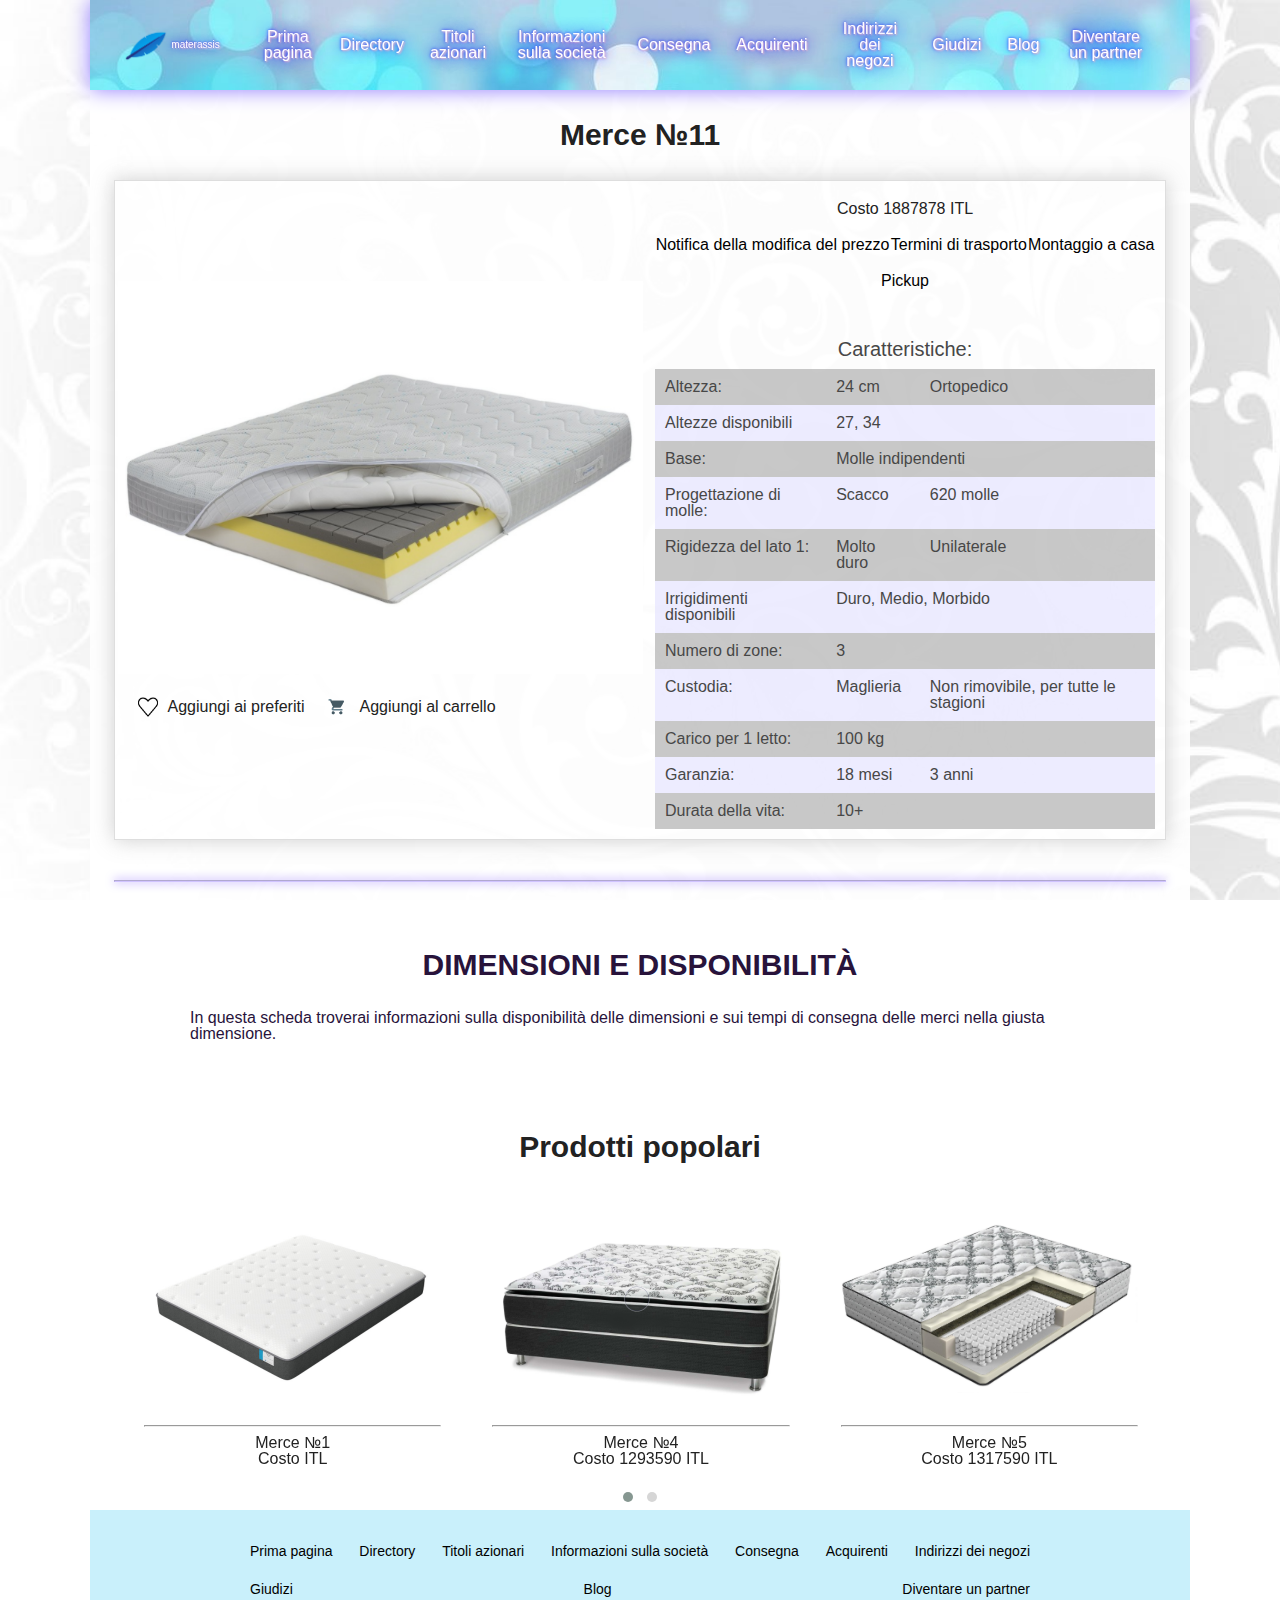
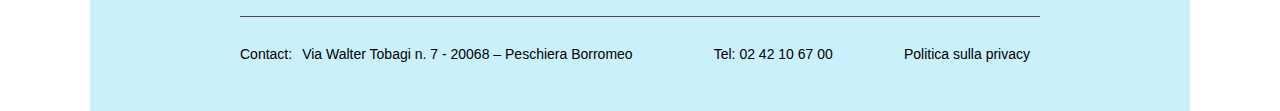
<file: pages/page11.html>
<!DOCTYPE html>
<html lang="IT">
  <head>
    <meta charset="UTF-8" />
    <meta name="viewport" content="width=device-width, initial-scale=1.0" />
    <link
      rel="shortcut icon"
      href="../images/favicon.ico"
      type="image/x-icon"
    />
    <link rel="stylesheet" href="../css/reset.css" />
    <link rel="stylesheet" href="../css/owl.carousel.min.css" />
    <link rel="stylesheet" href="../css/owl.theme.default.min.css" />
    <link rel="stylesheet" href="../css/style.css" />
    <link rel="stylesheet" href="../css/adaptive.css" />
    <link rel="stylesheet" href="../css/product.css" />
    <title>Merce №11</title>
  </head>
  <body>
    <div class="wrapper">
      <header class="header">
        <div class="header_body">
          <a href="../index.html" class="header_logo">
            <img src="../images/logo.png" alt="" />
            <p>materassis</p>
          </a>
          <div class="header_burger">
            <span></span>
          </div>
          <nav class="header_menu">
            <ul class="header_list">
              <li><a href="../index.html">Prima pagina</a></li>
              <!-- Главная страница -->
              <li><a href="../catalog.html">Directory</a></li>
              <!-- Каталог -->
              <li><a href="#">Titoli azionari</a></li>
              <!-- Акции -->
              <li><a href="../index.html"> Informazioni sulla società</a></li>
              <!-- О компании -->
              <li><a href="../index.html">Consegna</a></li>
              <!-- Доставка -->
              <li><a href="#">Acquirenti</a></li>
              <!-- Покупателям -->
              <li><a href="#">Indirizzi dei negozi</a></li>
              <!-- Адреса магазинов -->
              <li><a href="#">Giudizi</a></li>
              <!-- Отзывы -->
              <li><a href="#">Blog</a></li>
              <!-- Блог -->
              <li><a href="#">Diventare un partner</a></li>
              <!-- Стать партнером -->
            </ul>
          </nav>
        </div>
      </header>

      <section id="description">
        <h1>Merce №11</h1>
        <div class="product">
          <div class="img_description">
            <img src="../images/product11.png" alt="" />
            <div class="add_list">
              <div class="product_wish_list">
                <span class="like"> </span>
                <p>Aggiungi ai preferiti</p>
              </div>
              <div class="product_basket">
                <span class="basket"> </span>
                <p>Aggiungi al carrello</p>
              </div>
            </div>
          </div>
          <div class="product_description">
            <p>Costo 1887878 ITL</p>
            <div class="product_links">
              <a href="#">Notifica della modifica del prezzo</a>
              <a href="#">Termini di trasporto</a>
              <a href="#">Montaggio a casa</a>
              <a href="#">Pickup</a>
            </div>
            <table>
              <caption>
                Caratteristiche:
              </caption>
              <tr class="first_clm">
                <td>Altezza:</td>
                <td>24 cm</td>
                <td>Ortopedico</td>
              </tr>
              <tr class="second_clm">
                <td>Altezze disponibili</td>
                <td colspan="2">27, 34</td>
              </tr>
              <tr class="first_clm">
                <td>Base:</td>
                <td colspan="2">Molle indipendenti</td>
              </tr>
              <tr class="second_clm">
                <td>Progettazione di molle:</td>
                <td>Scacco</td>
                <td>620 molle</td>
              </tr>
              <tr class="first_clm">
                <td>Rigidezza del lato 1:</td>
                <td>Molto duro</td>
                <td>Unilaterale</td>
              </tr>
              <tr class="second_clm">
                <td>Irrigidimenti disponibili</td>
                <td colspan="2">Duro, Medio, Morbido</td>
              </tr>
              <tr class="first_clm">
                <td>Numero di zone:</td>
                <td colspan="2">3</td>
              </tr>
              <tr class="second_clm">
                <td>Custodia:</td>
                <td>Maglieria</td>
                <td>Non rimovibile, per tutte le stagioni</td>
              </tr>
              <tr class="first_clm">
                <td>Carico per 1 letto:</td>
                <td colspan="2">100 kg</td>
              </tr>
              <tr class="second_clm">
                <td>Garanzia:</td>
                <td>18 mesi</td>
                <td>3 anni</td>
              </tr>
              <tr class="first_clm">
                <td>Durata della vita:</td>
                <td colspan="2">10+</td>
              </tr>
            </table>
          </div>
        </div>
        <hr />
        <div class="availability">
          <h1>DIMENSIONI E DISPONIBILITÀ</h1>
          <p>
            In questa scheda troverai informazioni sulla disponibilità delle
            dimensioni e sui tempi di consegna delle merci nella giusta
            dimensione.
          </p>
        </div>
      </section>

      
      <h1>Prodotti popolari</h1>
      <div class="owl-carousel slide-two owl-theme">
        <div class="product_carousel">
          <a href="../pages/page1.html">
            <img src="../images/product1.png" alt="">
          </a>
          <hr>
          <div class="product_info">
            <p>Merce №1</p>
            <p>Costo  ITL</p>
          </div>
        </div>
        <div class="product_carousel">
          <a href="../pages/page4.html">
            <img src="../images/product4.png" alt="">
          </a>
          <hr>
          <div class="product_info">
            <p>Merce №4</p>
            <p>Costo 1293590 ITL</p>
          </div>
        </div>
        <div class="product_carousel">
          <a href="../pages/page5.html">
            <img src="../images/product5.png" alt="">
          </a>
          <hr>
          <div class="product_info">
            <p>Merce №5</p>
            <p>Costo 1317590 ITL</p>
          </div>
        </div>
        <div class="product_carousel">
          <a href="../pages/page7.html">
            <img src="../images/product7.png" alt="">
          </a>
          <hr>
          <div class="product_info">
            <p>Merce №7</p>
            <p>Costo 219494 ITL</p>
          </div>
        </div>
        <div class="product_carousel">
          <a href="../pages/page8.html">
            <img src="../images/product8.png" alt="">
          </a>
          <hr>
          <div class="product_info">
            <p>Merce №8</p>
            <p>Costo 650762 ITL</p>
          </div>
        </div>
        <div class="product_carousel">
          <a href="../pages/page12.html">
            <img src="../images/product12.png" alt="">
          </a>
          <hr>
          <div class="product_info">
            <p>Merce №12</p>
            <p>Costo 144022 ITL</p>
          </div>
        </div>
        
      </div>
      <footer>
        <div class="footer_content">
          <div class="footer_menu">
            <a href="../index.html">Prima pagina</a>
            <a href="../catalog.html">Directory</a>
            <a href="#">Titoli azionari</a>
            <a href="#"> Informazioni sulla società</a>
            <a href="#">Consegna</a>
            <a href="#">Acquirenti</a>
            <a href="#">Indirizzi dei negozi</a>
            <a href="#">Giudizi</a>
            <a href="#">Blog</a>
            <a href="#">Diventare un partner</a>
          </div>

          <div class="line"></div>

          <div class="footer_contacts">
            <div class="footer_location">
              <p>Contact:</p>
              <p>Via Walter Tobagi n. 7 - 20068 – Peschiera Borromeo</p>
            </div>
            <p>Tel: 02 42 10 67 00</p>
            <p><a href="../privacy.html">Politica sulla privacy</a></p>
          </div>
        </div>
      </footer>
    </div>
    <script src="../js/jquery-3.0.0.min.js"></script>
    <script src="../js/owl.carousel.min.js"></script>
    <script src="../js/main.js"></script>
  </body>
</html>
</file>
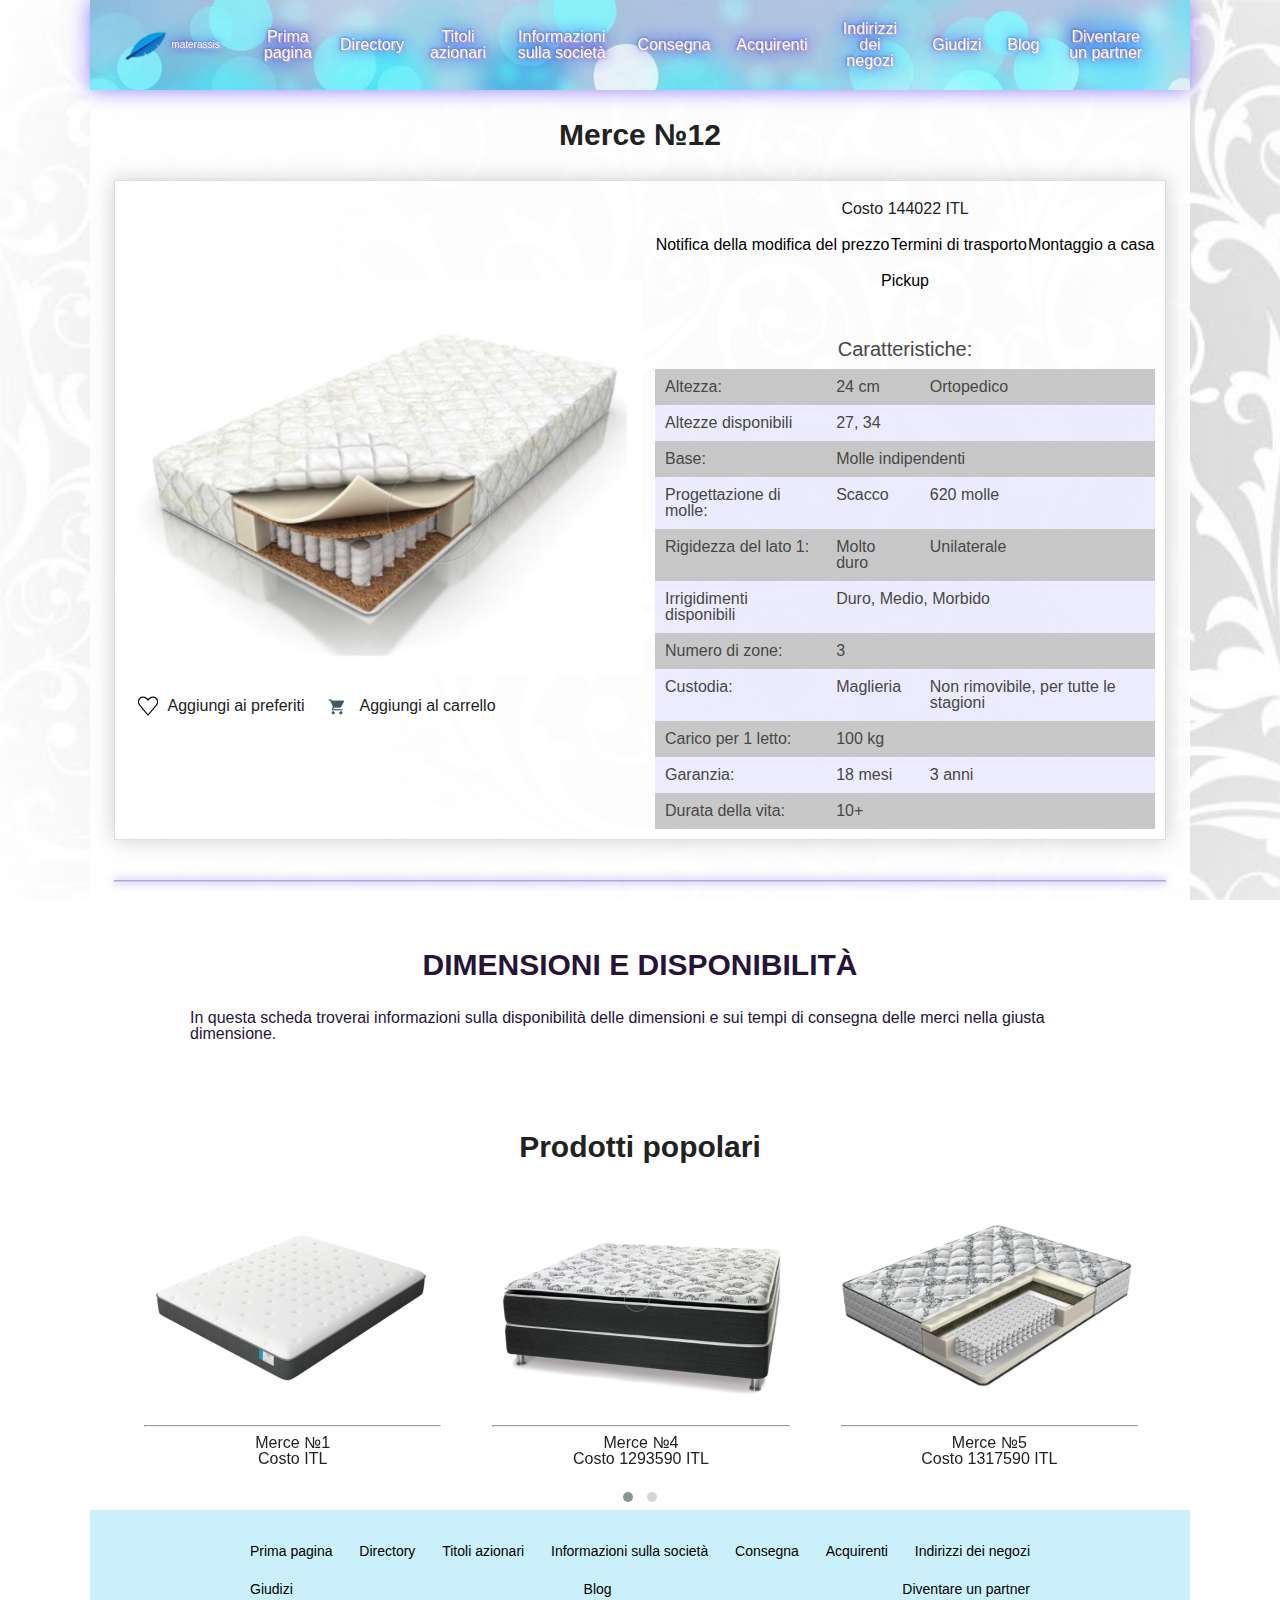
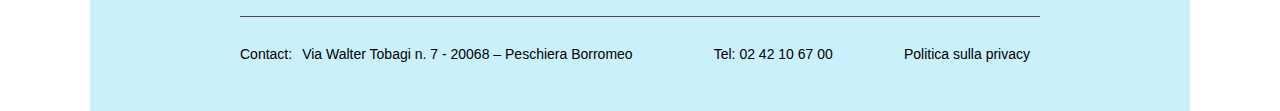
<file: pages/page12.html>
<!DOCTYPE html>
<html lang="IT">
  <head>
    <meta charset="UTF-8" />
    <meta name="viewport" content="width=device-width, initial-scale=1.0" />
    <link
      rel="shortcut icon"
      href="../images/favicon.ico"
      type="image/x-icon"
    />
    <link rel="stylesheet" href="../css/reset.css" />
    <link rel="stylesheet" href="../css/owl.carousel.min.css" />
    <link rel="stylesheet" href="../css/owl.theme.default.min.css" />
    <link rel="stylesheet" href="../css/style.css" />
    <link rel="stylesheet" href="../css/adaptive.css" />
    <link rel="stylesheet" href="../css/product.css" />
    <title>Merce №12</title>
  </head>
  <body>
    <div class="wrapper">
      <header class="header">
        <div class="header_body">
          <a href="../index.html" class="header_logo">
            <img src="../images/logo.png" alt="" />
            <p>materassis</p>
          </a>
          <div class="header_burger">
            <span></span>
          </div>
          <nav class="header_menu">
            <ul class="header_list">
              <li><a href="../index.html">Prima pagina</a></li>
              <!-- Главная страница -->
              <li><a href="../catalog.html">Directory</a></li>
              <!-- Каталог -->
              <li><a href="#">Titoli azionari</a></li>
              <!-- Акции -->
              <li><a href="../index.html"> Informazioni sulla società</a></li>
              <!-- О компании -->
              <li><a href="../index.html">Consegna</a></li>
              <!-- Доставка -->
              <li><a href="#">Acquirenti</a></li>
              <!-- Покупателям -->
              <li><a href="#">Indirizzi dei negozi</a></li>
              <!-- Адреса магазинов -->
              <li><a href="#">Giudizi</a></li>
              <!-- Отзывы -->
              <li><a href="#">Blog</a></li>
              <!-- Блог -->
              <li><a href="#">Diventare un partner</a></li>
              <!-- Стать партнером -->
            </ul>
          </nav>
        </div>
      </header>

      <section id="description">
        <h1>Merce №12</h1>
        <div class="product">
          <div class="img_description">
            <img src="../images/product12.png" alt="" />
            <div class="add_list">
              <div class="product_wish_list">
                <span class="like"> </span>
                <p>Aggiungi ai preferiti</p>
              </div>
              <div class="product_basket">
                <span class="basket"> </span>
                <p>Aggiungi al carrello</p>
              </div>
            </div>
          </div>
          <div class="product_description">
            <p>Costo 144022 ITL</p>
            <div class="product_links">
              <a href="#">Notifica della modifica del prezzo</a>
              <a href="#">Termini di trasporto</a>
              <a href="#">Montaggio a casa</a>
              <a href="#">Pickup</a>
            </div>
            <table>
              <caption>
                Caratteristiche:
              </caption>
              <tr class="first_clm">
                <td>Altezza:</td>
                <td>24 cm</td>
                <td>Ortopedico</td>
              </tr>
              <tr class="second_clm">
                <td>Altezze disponibili</td>
                <td colspan="2">27, 34</td>
              </tr>
              <tr class="first_clm">
                <td>Base:</td>
                <td colspan="2">Molle indipendenti</td>
              </tr>
              <tr class="second_clm">
                <td>Progettazione di molle:</td>
                <td>Scacco</td>
                <td>620 molle</td>
              </tr>
              <tr class="first_clm">
                <td>Rigidezza del lato 1:</td>
                <td>Molto duro</td>
                <td>Unilaterale</td>
              </tr>
              <tr class="second_clm">
                <td>Irrigidimenti disponibili</td>
                <td colspan="2">Duro, Medio, Morbido</td>
              </tr>
              <tr class="first_clm">
                <td>Numero di zone:</td>
                <td colspan="2">3</td>
              </tr>
              <tr class="second_clm">
                <td>Custodia:</td>
                <td>Maglieria</td>
                <td>Non rimovibile, per tutte le stagioni</td>
              </tr>
              <tr class="first_clm">
                <td>Carico per 1 letto:</td>
                <td colspan="2">100 kg</td>
              </tr>
              <tr class="second_clm">
                <td>Garanzia:</td>
                <td>18 mesi</td>
                <td>3 anni</td>
              </tr>
              <tr class="first_clm">
                <td>Durata della vita:</td>
                <td colspan="2">10+</td>
              </tr>
            </table>
          </div>
        </div>
        <hr />
        <div class="availability">
          <h1>DIMENSIONI E DISPONIBILITÀ</h1>
          <p>
            In questa scheda troverai informazioni sulla disponibilità delle
            dimensioni e sui tempi di consegna delle merci nella giusta
            dimensione.
          </p>
        </div>
      </section>

      
      <h1>Prodotti popolari</h1>
      <div class="owl-carousel slide-two owl-theme">
        <div class="product_carousel">
          <a href="../pages/page1.html">
            <img src="../images/product1.png" alt="">
          </a>
          <hr>
          <div class="product_info">
            <p>Merce №1</p>
            <p>Costo  ITL</p>
          </div>
        </div>
        <div class="product_carousel">
          <a href="../pages/page4.html">
            <img src="../images/product4.png" alt="">
          </a>
          <hr>
          <div class="product_info">
            <p>Merce №4</p>
            <p>Costo 1293590 ITL</p>
          </div>
        </div>
        <div class="product_carousel">
          <a href="../pages/page5.html">
            <img src="../images/product5.png" alt="">
          </a>
          <hr>
          <div class="product_info">
            <p>Merce №5</p>
            <p>Costo 1317590 ITL</p>
          </div>
        </div>
        <div class="product_carousel">
          <a href="../pages/page7.html">
            <img src="../images/product7.png" alt="">
          </a>
          <hr>
          <div class="product_info">
            <p>Merce №7</p>
            <p>Costo 219494 ITL</p>
          </div>
        </div>
        <div class="product_carousel">
          <a href="../pages/page8.html">
            <img src="../images/product8.png" alt="">
          </a>
          <hr>
          <div class="product_info">
            <p>Merce №8</p>
            <p>Costo 650762 ITL</p>
          </div>
        </div>
        <div class="product_carousel">
          <a href="../pages/page12.html">
            <img src="../images/product12.png" alt="">
          </a>
          <hr>
          <div class="product_info">
            <p>Merce №12</p>
            <p>Costo 144022 ITL</p>
          </div>
        </div>
        
      </div>
      <footer>
        <div class="footer_content">
          <div class="footer_menu">
            <a href="../index.html">Prima pagina</a>
            <a href="../catalog.html">Directory</a>
            <a href="#">Titoli azionari</a>
            <a href="#"> Informazioni sulla società</a>
            <a href="#">Consegna</a>
            <a href="#">Acquirenti</a>
            <a href="#">Indirizzi dei negozi</a>
            <a href="#">Giudizi</a>
            <a href="#">Blog</a>
            <a href="#">Diventare un partner</a>
          </div>

          <div class="line"></div>

          <div class="footer_contacts">
            <div class="footer_location">
              <p>Contact:</p>
              <p>Via Walter Tobagi n. 7 - 20068 – Peschiera Borromeo</p>
            </div>
            <p>Tel: 02 42 10 67 00</p>
            <p><a href="../privacy.html">Politica sulla privacy</a></p>
          </div>
        </div>
      </footer>
    </div>
    <script src="../js/jquery-3.0.0.min.js"></script>
    <script src="../js/owl.carousel.min.js"></script>
    <script src="../js/main.js"></script>
  </body>
</html>
</file>
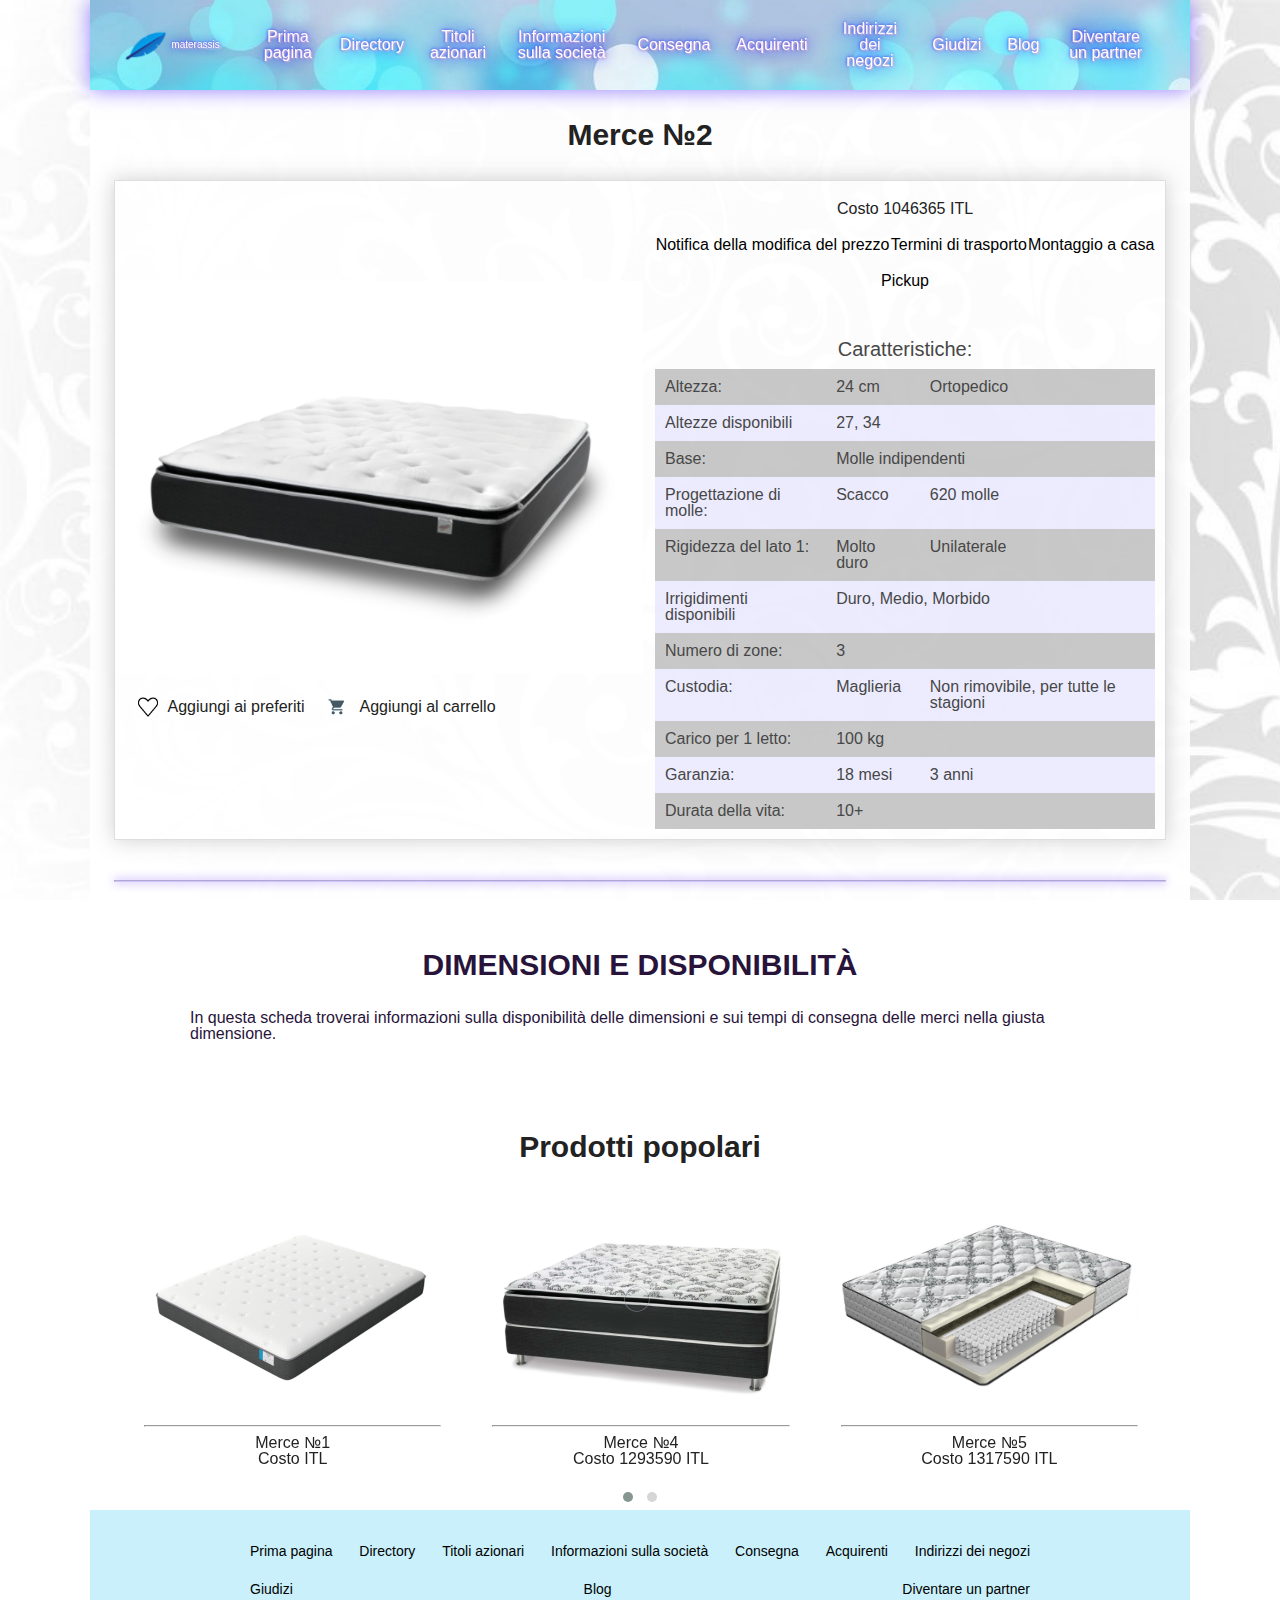
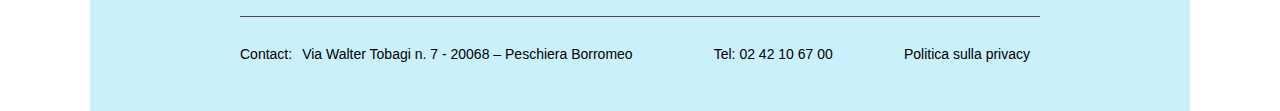
<file: pages/page2.html>
<!DOCTYPE html>
<html lang="IT">
  <head>
    <meta charset="UTF-8" />
    <meta name="viewport" content="width=device-width, initial-scale=1.0" />
    <link
      rel="shortcut icon"
      href="../images/favicon.ico"
      type="image/x-icon"
    />
    <link rel="stylesheet" href="../css/reset.css" />
    <link rel="stylesheet" href="../css/owl.carousel.min.css" />
    <link rel="stylesheet" href="../css/owl.theme.default.min.css" />
    <link rel="stylesheet" href="../css/style.css" />
    <link rel="stylesheet" href="../css/adaptive.css" />
    <link rel="stylesheet" href="../css/product.css" />
    <title>Merce №2</title>
  </head>
  <body>
    <div class="wrapper">
      <header class="header">
        <div class="header_body">
          <a href="../index.html" class="header_logo">
            <img src="../images/logo.png" alt="" />
            <p>materassis</p>
          </a>
          <div class="header_burger">
            <span></span>
          </div>
          <nav class="header_menu">
            <ul class="header_list">
              <li><a href="../index.html">Prima pagina</a></li>
              <!-- Главная страница -->
              <li><a href="../catalog.html">Directory</a></li>
              <!-- Каталог -->
              <li><a href="#">Titoli azionari</a></li>
              <!-- Акции -->
              <li><a href="../index.html"> Informazioni sulla società</a></li>
              <!-- О компании -->
              <li><a href="../index.html">Consegna</a></li>
              <!-- Доставка -->
              <li><a href="#">Acquirenti</a></li>
              <!-- Покупателям -->
              <li><a href="#">Indirizzi dei negozi</a></li>
              <!-- Адреса магазинов -->
              <li><a href="#">Giudizi</a></li>
              <!-- Отзывы -->
              <li><a href="#">Blog</a></li>
              <!-- Блог -->
              <li><a href="#">Diventare un partner</a></li>
              <!-- Стать партнером -->
            </ul>
          </nav>
        </div>
      </header>

      <section id="description">
        <h1>Merce №2</h1>
        <div class="product">
          <div class="img_description">
            <img src="../images/product2.png" alt="" />
            <div class="add_list">
              <div class="product_wish_list">
                <span class="like"> </span>
                <p>Aggiungi ai preferiti</p>
              </div>
              <div class="product_basket">
                <span class="basket"> </span>
                <p>Aggiungi al carrello</p>
              </div>
            </div>
          </div>
          <div class="product_description">
            <p>Costo 1046365 ITL</p>
            <div class="product_links">
              <a href="#">Notifica della modifica del prezzo</a>
              <a href="#">Termini di trasporto</a>
              <a href="#">Montaggio a casa</a>
              <a href="#">Pickup</a>
            </div>
            <table>
              <caption>
                Caratteristiche:
              </caption>
              <tr class="first_clm">
                <td>Altezza:</td>
                <td>24 cm</td>
                <td>Ortopedico</td>
              </tr>
              <tr class="second_clm">
                <td>Altezze disponibili</td>
                <td colspan="2">27, 34</td>
              </tr>
              <tr class="first_clm">
                <td>Base:</td>
                <td colspan="2">Molle indipendenti</td>
              </tr>
              <tr class="second_clm">
                <td>Progettazione di molle:</td>
                <td>Scacco</td>
                <td>620 molle</td>
              </tr>
              <tr class="first_clm">
                <td>Rigidezza del lato 1:</td>
                <td>Molto duro</td>
                <td>Unilaterale</td>
              </tr>
              <tr class="second_clm">
                <td>Irrigidimenti disponibili</td>
                <td colspan="2">Duro, Medio, Morbido</td>
              </tr>
              <tr class="first_clm">
                <td>Numero di zone:</td>
                <td colspan="2">3</td>
              </tr>
              <tr class="second_clm">
                <td>Custodia:</td>
                <td>Maglieria</td>
                <td>Non rimovibile, per tutte le stagioni</td>
              </tr>
              <tr class="first_clm">
                <td>Carico per 1 letto:</td>
                <td colspan="2">100 kg</td>
              </tr>
              <tr class="second_clm">
                <td>Garanzia:</td>
                <td>18 mesi</td>
                <td>3 anni</td>
              </tr>
              <tr class="first_clm">
                <td>Durata della vita:</td>
                <td colspan="2">10+</td>
              </tr>
            </table>
          </div>
        </div>
        <hr />
        <div class="availability">
          <h1>DIMENSIONI E DISPONIBILITÀ</h1>
          <p>
            In questa scheda troverai informazioni sulla disponibilità delle
            dimensioni e sui tempi di consegna delle merci nella giusta
            dimensione.
          </p>
        </div>
      </section>

      
      <h1>Prodotti popolari</h1>
      <div class="owl-carousel slide-two owl-theme">
        <div class="product_carousel">
          <a href="../pages/page1.html">
            <img src="../images/product1.png" alt="">
          </a>
          <hr>
          <div class="product_info">
            <p>Merce №1</p>
            <p>Costo  ITL</p>
          </div>
        </div>
        <div class="product_carousel">
          <a href="../pages/page4.html">
            <img src="../images/product4.png" alt="">
          </a>
          <hr>
          <div class="product_info">
            <p>Merce №4</p>
            <p>Costo 1293590 ITL</p>
          </div>
        </div>
        <div class="product_carousel">
          <a href="../pages/page5.html">
            <img src="../images/product5.png" alt="">
          </a>
          <hr>
          <div class="product_info">
            <p>Merce №5</p>
            <p>Costo 1317590 ITL</p>
          </div>
        </div>
        <div class="product_carousel">
          <a href="../pages/page7.html">
            <img src="../images/product7.png" alt="">
          </a>
          <hr>
          <div class="product_info">
            <p>Merce №7</p>
            <p>Costo 219494 ITL</p>
          </div>
        </div>
        <div class="product_carousel">
          <a href="../pages/page8.html">
            <img src="../images/product8.png" alt="">
          </a>
          <hr>
          <div class="product_info">
            <p>Merce №8</p>
            <p>Costo 650762 ITL</p>
          </div>
        </div>
        <div class="product_carousel">
          <a href="../pages/page12.html">
            <img src="../images/product12.png" alt="">
          </a>
          <hr>
          <div class="product_info">
            <p>Merce №12</p>
            <p>Costo 144022 ITL</p>
          </div>
        </div>
        
      </div>
      <footer>
        <div class="footer_content">
          <div class="footer_menu">
            <a href="../index.html">Prima pagina</a>
            <a href="../catalog.html">Directory</a>
            <a href="#">Titoli azionari</a>
            <a href="#"> Informazioni sulla società</a>
            <a href="#">Consegna</a>
            <a href="#">Acquirenti</a>
            <a href="#">Indirizzi dei negozi</a>
            <a href="#">Giudizi</a>
            <a href="#">Blog</a>
            <a href="#">Diventare un partner</a>
          </div>

          <div class="line"></div>

          <div class="footer_contacts">
            <div class="footer_location">
              <p>Contact:</p>
              <p>Via Walter Tobagi n. 7 - 20068 – Peschiera Borromeo</p>
            </div>
            <p>Tel: 02 42 10 67 00</p>
            <p><a href="../privacy.html">Politica sulla privacy</a></p>
          </div>
        </div>
      </footer>
    </div>
    <script src="../js/jquery-3.0.0.min.js"></script>
    <script src="../js/owl.carousel.min.js"></script>
    <script src="../js/main.js"></script>
  </body>
</html>
</file>
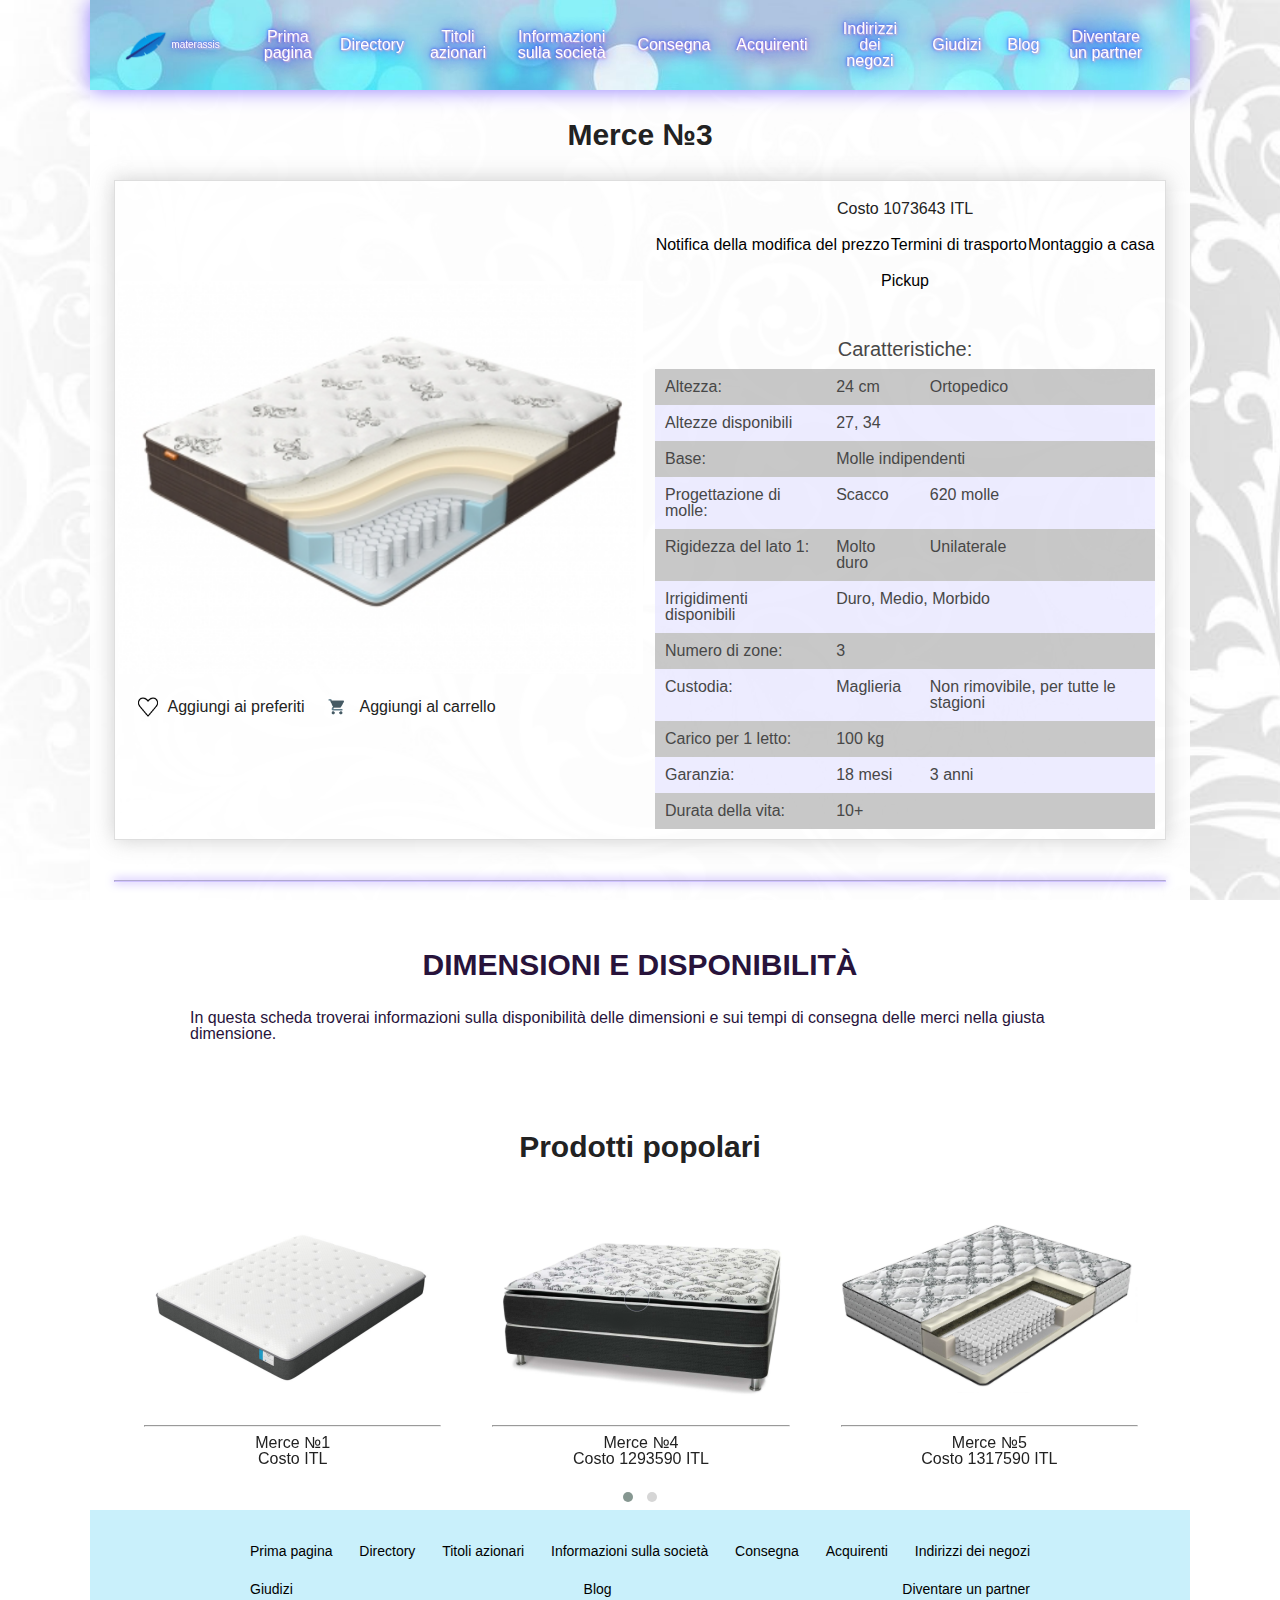
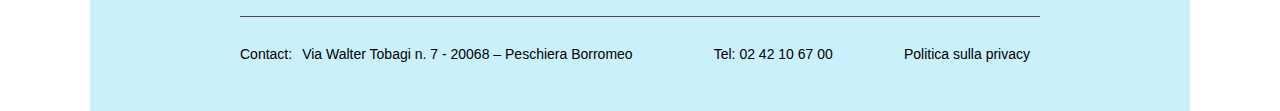
<file: pages/page3.html>
<!DOCTYPE html>
<html lang="IT">
  <head>
    <meta charset="UTF-8" />
    <meta name="viewport" content="width=device-width, initial-scale=1.0" />
    <link
      rel="shortcut icon"
      href="../images/favicon.ico"
      type="image/x-icon"
    />
    <link rel="stylesheet" href="../css/reset.css" />
    <link rel="stylesheet" href="../css/owl.carousel.min.css" />
    <link rel="stylesheet" href="../css/owl.theme.default.min.css" />
    <link rel="stylesheet" href="../css/style.css" />
    <link rel="stylesheet" href="../css/adaptive.css" />
    <link rel="stylesheet" href="../css/product.css" />
    <title>Merce №3</title>
  </head>
  <body>
    <div class="wrapper">
      <header class="header">
        <div class="header_body">
          <a href="../index.html" class="header_logo">
            <img src="../images/logo.png" alt="" />
            <p>materassis</p>
          </a>
          <div class="header_burger">
            <span></span>
          </div>
          <nav class="header_menu">
            <ul class="header_list">
              <li><a href="../index.html">Prima pagina</a></li>
              <!-- Главная страница -->
              <li><a href="../catalog.html">Directory</a></li>
              <!-- Каталог -->
              <li><a href="#">Titoli azionari</a></li>
              <!-- Акции -->
              <li><a href="../index.html"> Informazioni sulla società</a></li>
              <!-- О компании -->
              <li><a href="../index.html">Consegna</a></li>
              <!-- Доставка -->
              <li><a href="#">Acquirenti</a></li>
              <!-- Покупателям -->
              <li><a href="#">Indirizzi dei negozi</a></li>
              <!-- Адреса магазинов -->
              <li><a href="#">Giudizi</a></li>
              <!-- Отзывы -->
              <li><a href="#">Blog</a></li>
              <!-- Блог -->
              <li><a href="#">Diventare un partner</a></li>
              <!-- Стать партнером -->
            </ul>
          </nav>
        </div>
      </header>

      <section id="description">
        <h1>Merce №3</h1>
        <div class="product">
          <div class="img_description">
            <img src="../images/product3.png" alt="" />
            <div class="add_list">
              <div class="product_wish_list">
                <span class="like"> </span>
                <p>Aggiungi ai preferiti</p>
              </div>
              <div class="product_basket">
                <span class="basket"> </span>
                <p>Aggiungi al carrello</p>
              </div>
            </div>
          </div>
          <div class="product_description">
            <p>Costo 1073643 ITL</p>
            <div class="product_links">
              <a href="#">Notifica della modifica del prezzo</a>
              <a href="#">Termini di trasporto</a>
              <a href="#">Montaggio a casa</a>
              <a href="#">Pickup</a>
            </div>
            <table>
              <caption>
                Caratteristiche:
              </caption>
              <tr class="first_clm">
                <td>Altezza:</td>
                <td>24 cm</td>
                <td>Ortopedico</td>
              </tr>
              <tr class="second_clm">
                <td>Altezze disponibili</td>
                <td colspan="2">27, 34</td>
              </tr>
              <tr class="first_clm">
                <td>Base:</td>
                <td colspan="2">Molle indipendenti</td>
              </tr>
              <tr class="second_clm">
                <td>Progettazione di molle:</td>
                <td>Scacco</td>
                <td>620 molle</td>
              </tr>
              <tr class="first_clm">
                <td>Rigidezza del lato 1:</td>
                <td>Molto duro</td>
                <td>Unilaterale</td>
              </tr>
              <tr class="second_clm">
                <td>Irrigidimenti disponibili</td>
                <td colspan="2">Duro, Medio, Morbido</td>
              </tr>
              <tr class="first_clm">
                <td>Numero di zone:</td>
                <td colspan="2">3</td>
              </tr>
              <tr class="second_clm">
                <td>Custodia:</td>
                <td>Maglieria</td>
                <td>Non rimovibile, per tutte le stagioni</td>
              </tr>
              <tr class="first_clm">
                <td>Carico per 1 letto:</td>
                <td colspan="2">100 kg</td>
              </tr>
              <tr class="second_clm">
                <td>Garanzia:</td>
                <td>18 mesi</td>
                <td>3 anni</td>
              </tr>
              <tr class="first_clm">
                <td>Durata della vita:</td>
                <td colspan="2">10+</td>
              </tr>
            </table>
          </div>
        </div>
        <hr />
        <div class="availability">
          <h1>DIMENSIONI E DISPONIBILITÀ</h1>
          <p>
            In questa scheda troverai informazioni sulla disponibilità delle
            dimensioni e sui tempi di consegna delle merci nella giusta
            dimensione.
          </p>
        </div>
      </section>

     
      <h1>Prodotti popolari</h1>
      <div class="owl-carousel slide-two owl-theme">
        <div class="product_carousel">
          <a href="../pages/page1.html">
            <img src="../images/product1.png" alt="">
          </a>
          <hr>
          <div class="product_info">
            <p>Merce №1</p>
            <p>Costo  ITL</p>
          </div>
        </div>
        <div class="product_carousel">
          <a href="../pages/page4.html">
            <img src="../images/product4.png" alt="">
          </a>
          <hr>
          <div class="product_info">
            <p>Merce №4</p>
            <p>Costo 1293590 ITL</p>
          </div>
        </div>
        <div class="product_carousel">
          <a href="../pages/page5.html">
            <img src="../images/product5.png" alt="">
          </a>
          <hr>
          <div class="product_info">
            <p>Merce №5</p>
            <p>Costo 1317590 ITL</p>
          </div>
        </div>
        <div class="product_carousel">
          <a href="../pages/page7.html">
            <img src="../images/product7.png" alt="">
          </a>
          <hr>
          <div class="product_info">
            <p>Merce №7</p>
            <p>Costo 219494 ITL</p>
          </div>
        </div>
        <div class="product_carousel">
          <a href="../pages/page8.html">
            <img src="../images/product8.png" alt="">
          </a>
          <hr>
          <div class="product_info">
            <p>Merce №8</p>
            <p>Costo 650762 ITL</p>
          </div>
        </div>
        <div class="product_carousel">
          <a href="../pages/page12.html">
            <img src="../images/product12.png" alt="">
          </a>
          <hr>
          <div class="product_info">
            <p>Merce №12</p>
            <p>Costo 144022 ITL</p>
          </div>
        </div>
        
      </div>
      <footer>
        <div class="footer_content">
          <div class="footer_menu">
            <a href="../index.html">Prima pagina</a>
            <a href="../catalog.html">Directory</a>
            <a href="#">Titoli azionari</a>
            <a href="#"> Informazioni sulla società</a>
            <a href="#">Consegna</a>
            <a href="#">Acquirenti</a>
            <a href="#">Indirizzi dei negozi</a>
            <a href="#">Giudizi</a>
            <a href="#">Blog</a>
            <a href="#">Diventare un partner</a>
          </div>

          <div class="line"></div>

          <div class="footer_contacts">
            <div class="footer_location">
              <p>Contact:</p>
              <p>Via Walter Tobagi n. 7 - 20068 – Peschiera Borromeo</p>
            </div>
            <p>Tel: 02 42 10 67 00</p>
            <p><a href="../privacy.html">Politica sulla privacy</a></p>
          </div>
        </div>
      </footer>
    </div>
    <script src="../js/jquery-3.0.0.min.js"></script>
    <script src="../js/owl.carousel.min.js"></script>
    <script src="../js/main.js"></script>
  </body>
</html>
</file>
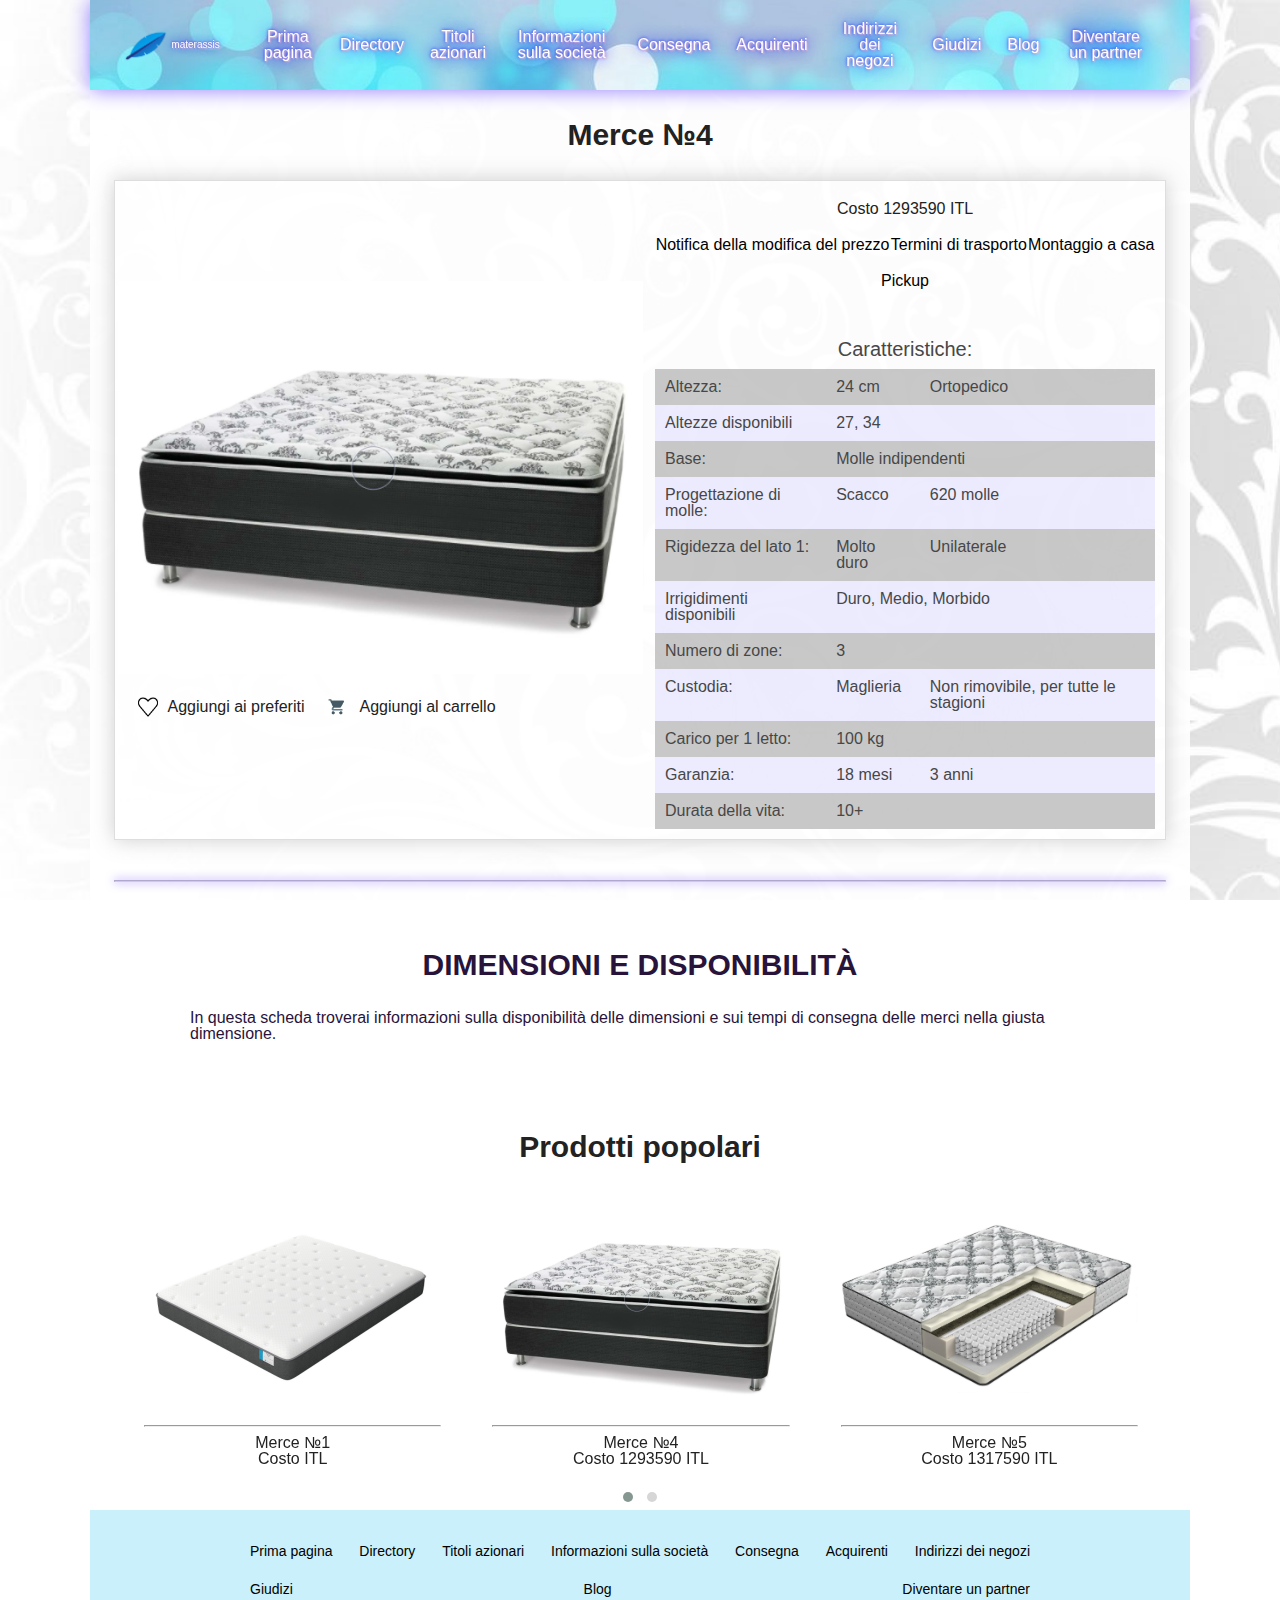
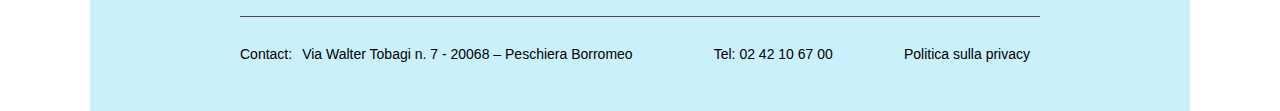
<file: pages/page4.html>
<!DOCTYPE html>
<html lang="IT">
  <head>
    <meta charset="UTF-8" />
    <meta name="viewport" content="width=device-width, initial-scale=1.0" />
    <link
      rel="shortcut icon"
      href="../images/favicon.ico"
      type="image/x-icon"
    />
    <link rel="stylesheet" href="../css/reset.css" />
    <link rel="stylesheet" href="../css/owl.carousel.min.css" />
    <link rel="stylesheet" href="../css/owl.theme.default.min.css" />
    <link rel="stylesheet" href="../css/style.css" />
    <link rel="stylesheet" href="../css/adaptive.css" />
    <link rel="stylesheet" href="../css/product.css" />
    <title>Merce №4</title>
  </head>
  <body>
    <div class="wrapper">
      <header class="header">
        <div class="header_body">
          <a href="../index.html" class="header_logo">
            <img src="../images/logo.png" alt="" />
            <p>materassis</p>
          </a>
          <div class="header_burger">
            <span></span>
          </div>
          <nav class="header_menu">
            <ul class="header_list">
              <li><a href="../index.html">Prima pagina</a></li>
              <!-- Главная страница -->
              <li><a href="../catalog.html">Directory</a></li>
              <!-- Каталог -->
              <li><a href="#">Titoli azionari</a></li>
              <!-- Акции -->
              <li><a href="../index.html"> Informazioni sulla società</a></li>
              <!-- О компании -->
              <li><a href="../index.html">Consegna</a></li>
              <!-- Доставка -->
              <li><a href="#">Acquirenti</a></li>
              <!-- Покупателям -->
              <li><a href="#">Indirizzi dei negozi</a></li>
              <!-- Адреса магазинов -->
              <li><a href="#">Giudizi</a></li>
              <!-- Отзывы -->
              <li><a href="#">Blog</a></li>
              <!-- Блог -->
              <li><a href="#">Diventare un partner</a></li>
              <!-- Стать партнером -->
            </ul>
          </nav>
        </div>
      </header>

      <section id="description">
        <h1>Merce №4</h1>
        <div class="product">
          <div class="img_description">
            <img src="../images/product4.png" alt="" />
            <div class="add_list">
              <div class="product_wish_list">
                <span class="like"> </span>
                <p>Aggiungi ai preferiti</p>
              </div>
              <div class="product_basket">
                <span class="basket"> </span>
                <p>Aggiungi al carrello</p>
              </div>
            </div>
          </div>
          <div class="product_description">
            <p>Costo 1293590 ITL</p>
            <div class="product_links">
              <a href="#">Notifica della modifica del prezzo</a>
              <a href="#">Termini di trasporto</a>
              <a href="#">Montaggio a casa</a>
              <a href="#">Pickup</a>
            </div>
            <table>
              <caption>
                Caratteristiche:
              </caption>
              <tr class="first_clm">
                <td>Altezza:</td>
                <td>24 cm</td>
                <td>Ortopedico</td>
              </tr>
              <tr class="second_clm">
                <td>Altezze disponibili</td>
                <td colspan="2">27, 34</td>
              </tr>
              <tr class="first_clm">
                <td>Base:</td>
                <td colspan="2">Molle indipendenti</td>
              </tr>
              <tr class="second_clm">
                <td>Progettazione di molle:</td>
                <td>Scacco</td>
                <td>620 molle</td>
              </tr>
              <tr class="first_clm">
                <td>Rigidezza del lato 1:</td>
                <td>Molto duro</td>
                <td>Unilaterale</td>
              </tr>
              <tr class="second_clm">
                <td>Irrigidimenti disponibili</td>
                <td colspan="2">Duro, Medio, Morbido</td>
              </tr>
              <tr class="first_clm">
                <td>Numero di zone:</td>
                <td colspan="2">3</td>
              </tr>
              <tr class="second_clm">
                <td>Custodia:</td>
                <td>Maglieria</td>
                <td>Non rimovibile, per tutte le stagioni</td>
              </tr>
              <tr class="first_clm">
                <td>Carico per 1 letto:</td>
                <td colspan="2">100 kg</td>
              </tr>
              <tr class="second_clm">
                <td>Garanzia:</td>
                <td>18 mesi</td>
                <td>3 anni</td>
              </tr>
              <tr class="first_clm">
                <td>Durata della vita:</td>
                <td colspan="2">10+</td>
              </tr>
            </table>
          </div>
        </div>
        <hr />
        <div class="availability">
          <h1>DIMENSIONI E DISPONIBILITÀ</h1>
          <p>
            In questa scheda troverai informazioni sulla disponibilità delle
            dimensioni e sui tempi di consegna delle merci nella giusta
            dimensione.
          </p>
        </div>
      </section>

      
      <h1>Prodotti popolari</h1>
      <div class="owl-carousel slide-two owl-theme">
        <div class="product_carousel">
          <a href="../pages/page1.html">
            <img src="../images/product1.png" alt="">
          </a>
          <hr>
          <div class="product_info">
            <p>Merce №1</p>
            <p>Costo  ITL</p>
          </div>
        </div>
        <div class="product_carousel">
          <a href="../pages/page4.html">
            <img src="../images/product4.png" alt="">
          </a>
          <hr>
          <div class="product_info">
            <p>Merce №4</p>
            <p>Costo 1293590 ITL</p>
          </div>
        </div>
        <div class="product_carousel">
          <a href="../pages/page5.html">
            <img src="../images/product5.png" alt="">
          </a>
          <hr>
          <div class="product_info">
            <p>Merce №5</p>
            <p>Costo 1317590 ITL</p>
          </div>
        </div>
        <div class="product_carousel">
          <a href="../pages/page7.html">
            <img src="../images/product7.png" alt="">
          </a>
          <hr>
          <div class="product_info">
            <p>Merce №7</p>
            <p>Costo 219494 ITL</p>
          </div>
        </div>
        <div class="product_carousel">
          <a href="../pages/page8.html">
            <img src="../images/product8.png" alt="">
          </a>
          <hr>
          <div class="product_info">
            <p>Merce №8</p>
            <p>Costo 650762 ITL</p>
          </div>
        </div>
        <div class="product_carousel">
          <a href="../pages/page12.html">
            <img src="../images/product12.png" alt="">
          </a>
          <hr>
          <div class="product_info">
            <p>Merce №12</p>
            <p>Costo 144022 ITL</p>
          </div>
        </div>
        
      </div>
      <footer>
        <div class="footer_content">
          <div class="footer_menu">
            <a href="../index.html">Prima pagina</a>
            <a href="../catalog.html">Directory</a>
            <a href="#">Titoli azionari</a>
            <a href="#"> Informazioni sulla società</a>
            <a href="#">Consegna</a>
            <a href="#">Acquirenti</a>
            <a href="#">Indirizzi dei negozi</a>
            <a href="#">Giudizi</a>
            <a href="#">Blog</a>
            <a href="#">Diventare un partner</a>
          </div>

          <div class="line"></div>

          <div class="footer_contacts">
            <div class="footer_location">
              <p>Contact:</p>
              <p>Via Walter Tobagi n. 7 - 20068 – Peschiera Borromeo</p>
            </div>
            <p>Tel: 02 42 10 67 00</p>
            <p><a href="../privacy.html">Politica sulla privacy</a></p>
          </div>
        </div>
      </footer>
    </div>
    <script src="../js/jquery-3.0.0.min.js"></script>
    <script src="../js/owl.carousel.min.js"></script>
    <script src="../js/main.js"></script>
  </body>
</html>
</file>
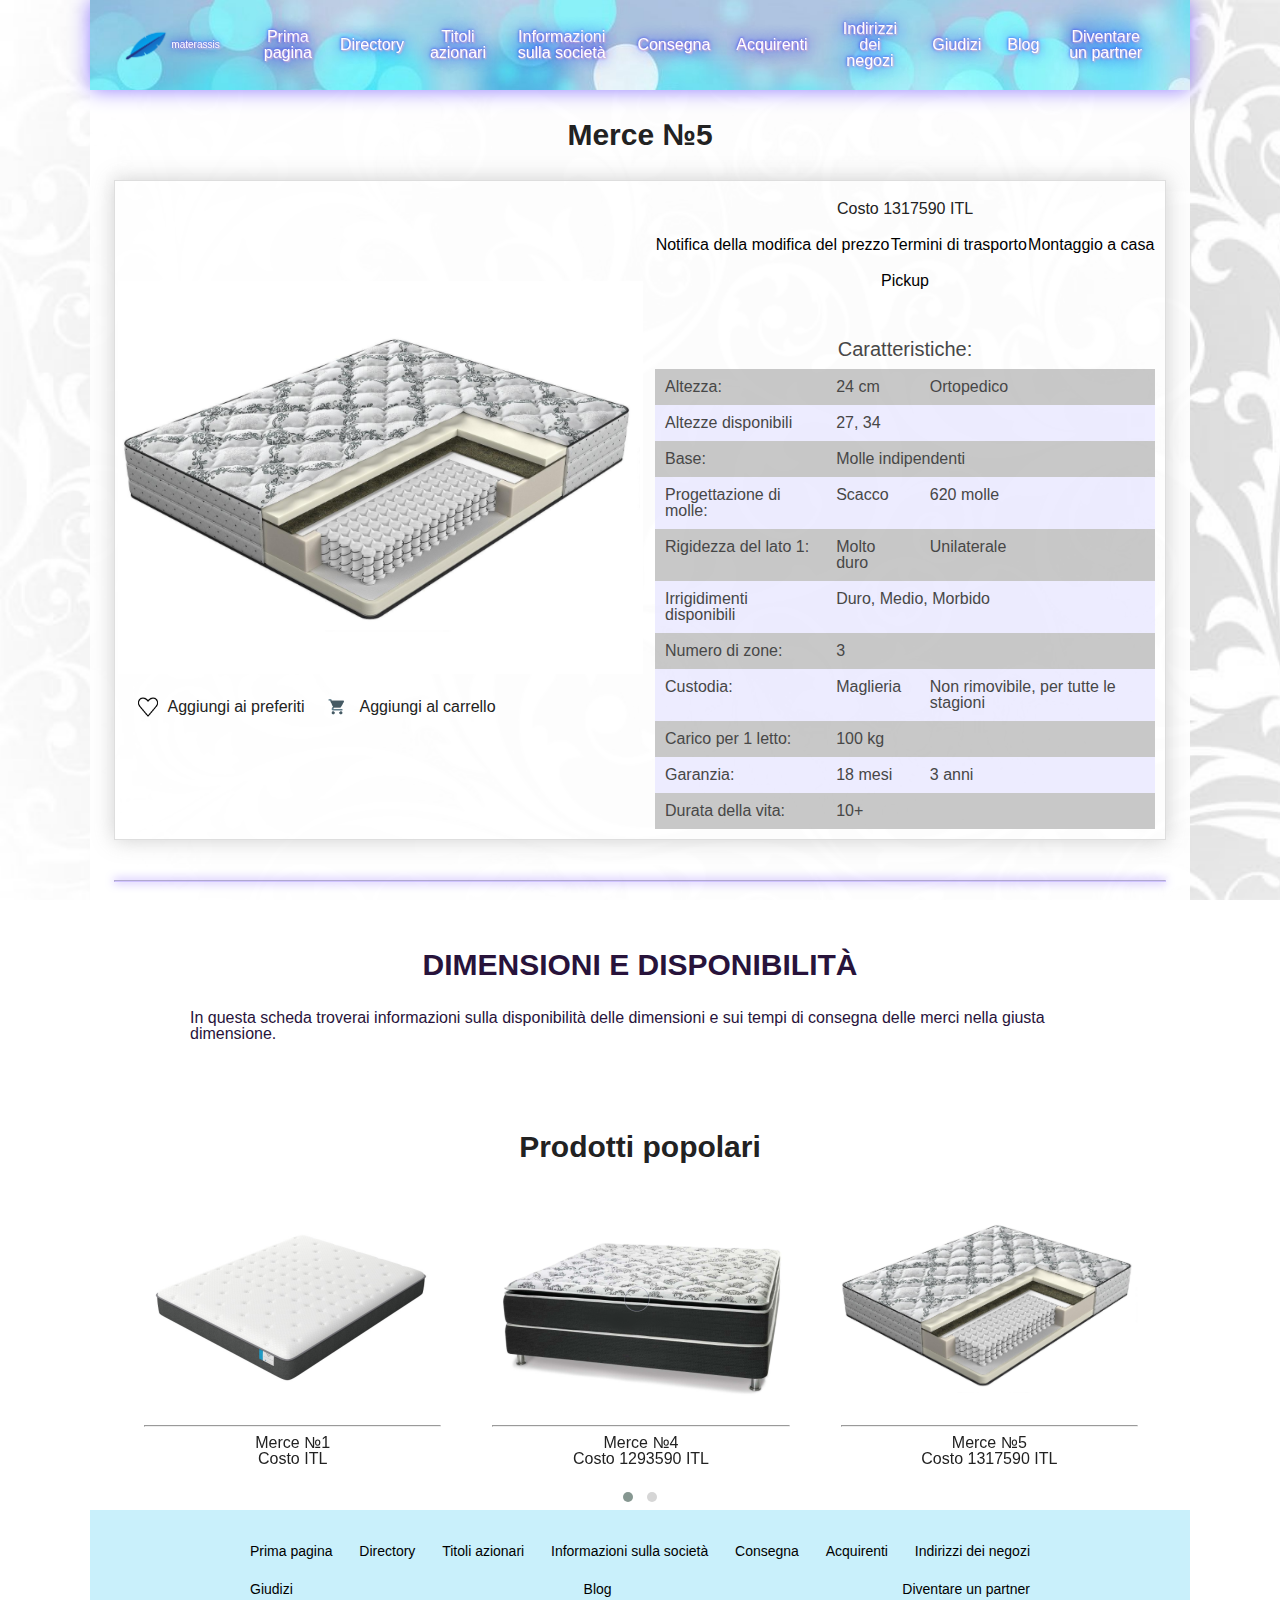
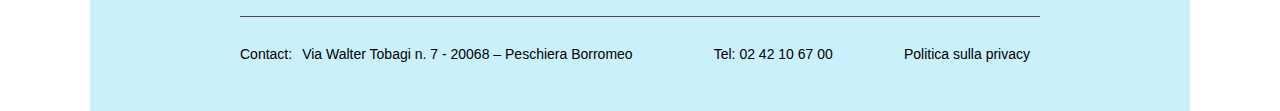
<file: pages/page5.html>
<!DOCTYPE html>
<html lang="IT">
  <head>
    <meta charset="UTF-8" />
    <meta name="viewport" content="width=device-width, initial-scale=1.0" />
    <link
      rel="shortcut icon"
      href="../images/favicon.ico"
      type="image/x-icon"
    />
    <link rel="stylesheet" href="../css/reset.css" />
    <link rel="stylesheet" href="../css/owl.carousel.min.css" />
    <link rel="stylesheet" href="../css/owl.theme.default.min.css" />
    <link rel="stylesheet" href="../css/style.css" />
    <link rel="stylesheet" href="../css/adaptive.css" />
    <link rel="stylesheet" href="../css/product.css" />
    <title>Merce №5</title>
  </head>
  <body>
    <div class="wrapper">
      <header class="header">
        <div class="header_body">
          <a href="../index.html" class="header_logo">
            <img src="../images/logo.png" alt="" />
            <p>materassis</p>
          </a>
          <div class="header_burger">
            <span></span>
          </div>
          <nav class="header_menu">
            <ul class="header_list">
              <li><a href="../index.html">Prima pagina</a></li>
              <!-- Главная страница -->
              <li><a href="../catalog.html">Directory</a></li>
              <!-- Каталог -->
              <li><a href="#">Titoli azionari</a></li>
              <!-- Акции -->
              <li><a href="../index.html"> Informazioni sulla società</a></li>
              <!-- О компании -->
              <li><a href="../index.html">Consegna</a></li>
              <!-- Доставка -->
              <li><a href="#">Acquirenti</a></li>
              <!-- Покупателям -->
              <li><a href="#">Indirizzi dei negozi</a></li>
              <!-- Адреса магазинов -->
              <li><a href="#">Giudizi</a></li>
              <!-- Отзывы -->
              <li><a href="#">Blog</a></li>
              <!-- Блог -->
              <li><a href="#">Diventare un partner</a></li>
              <!-- Стать партнером -->
            </ul>
          </nav>
        </div>
      </header>

      <section id="description">
        <h1>Merce №5</h1>
        <div class="product">
          <div class="img_description">
            <img src="../images/product5.png" alt="" />
            <div class="add_list">
              <div class="product_wish_list">
                <span class="like"> </span>
                <p>Aggiungi ai preferiti</p>
              </div>
              <div class="product_basket">
                <span class="basket"> </span>
                <p>Aggiungi al carrello</p>
              </div>
            </div>
          </div>
          <div class="product_description">
            <p>Costo 1317590 ITL</p>
            <div class="product_links">
              <a href="#">Notifica della modifica del prezzo</a>
              <a href="#">Termini di trasporto</a>
              <a href="#">Montaggio a casa</a>
              <a href="#">Pickup</a>
            </div>
            <table>
              <caption>
                Caratteristiche:
              </caption>
              <tr class="first_clm">
                <td>Altezza:</td>
                <td>24 cm</td>
                <td>Ortopedico</td>
              </tr>
              <tr class="second_clm">
                <td>Altezze disponibili</td>
                <td colspan="2">27, 34</td>
              </tr>
              <tr class="first_clm">
                <td>Base:</td>
                <td colspan="2">Molle indipendenti</td>
              </tr>
              <tr class="second_clm">
                <td>Progettazione di molle:</td>
                <td>Scacco</td>
                <td>620 molle</td>
              </tr>
              <tr class="first_clm">
                <td>Rigidezza del lato 1:</td>
                <td>Molto duro</td>
                <td>Unilaterale</td>
              </tr>
              <tr class="second_clm">
                <td>Irrigidimenti disponibili</td>
                <td colspan="2">Duro, Medio, Morbido</td>
              </tr>
              <tr class="first_clm">
                <td>Numero di zone:</td>
                <td colspan="2">3</td>
              </tr>
              <tr class="second_clm">
                <td>Custodia:</td>
                <td>Maglieria</td>
                <td>Non rimovibile, per tutte le stagioni</td>
              </tr>
              <tr class="first_clm">
                <td>Carico per 1 letto:</td>
                <td colspan="2">100 kg</td>
              </tr>
              <tr class="second_clm">
                <td>Garanzia:</td>
                <td>18 mesi</td>
                <td>3 anni</td>
              </tr>
              <tr class="first_clm">
                <td>Durata della vita:</td>
                <td colspan="2">10+</td>
              </tr>
            </table>
          </div>
        </div>
        <hr />
        <div class="availability">
          <h1>DIMENSIONI E DISPONIBILITÀ</h1>
          <p>
            In questa scheda troverai informazioni sulla disponibilità delle
            dimensioni e sui tempi di consegna delle merci nella giusta
            dimensione.
          </p>
        </div>
      </section>

      
      <h1>Prodotti popolari</h1>
      <div class="owl-carousel slide-two owl-theme">
        <div class="product_carousel">
          <a href="../pages/page1.html">
            <img src="../images/product1.png" alt="">
          </a>
          <hr>
          <div class="product_info">
            <p>Merce №1</p>
            <p>Costo  ITL</p>
          </div>
        </div>
        <div class="product_carousel">
          <a href="../pages/page4.html">
            <img src="../images/product4.png" alt="">
          </a>
          <hr>
          <div class="product_info">
            <p>Merce №4</p>
            <p>Costo 1293590 ITL</p>
          </div>
        </div>
        <div class="product_carousel">
          <a href="../pages/page5.html">
            <img src="../images/product5.png" alt="">
          </a>
          <hr>
          <div class="product_info">
            <p>Merce №5</p>
            <p>Costo 1317590 ITL</p>
          </div>
        </div>
        <div class="product_carousel">
          <a href="../pages/page7.html">
            <img src="../images/product7.png" alt="">
          </a>
          <hr>
          <div class="product_info">
            <p>Merce №7</p>
            <p>Costo 219494 ITL</p>
          </div>
        </div>
        <div class="product_carousel">
          <a href="../pages/page8.html">
            <img src="../images/product8.png" alt="">
          </a>
          <hr>
          <div class="product_info">
            <p>Merce №8</p>
            <p>Costo 650762 ITL</p>
          </div>
        </div>
        <div class="product_carousel">
          <a href="../pages/page12.html">
            <img src="../images/product12.png" alt="">
          </a>
          <hr>
          <div class="product_info">
            <p>Merce №12</p>
            <p>Costo 144022 ITL</p>
          </div>
        </div>
        
      </div>
      <footer>
        <div class="footer_content">
          <div class="footer_menu">
            <a href="../index.html">Prima pagina</a>
            <a href="../catalog.html">Directory</a>
            <a href="#">Titoli azionari</a>
            <a href="#"> Informazioni sulla società</a>
            <a href="#">Consegna</a>
            <a href="#">Acquirenti</a>
            <a href="#">Indirizzi dei negozi</a>
            <a href="#">Giudizi</a>
            <a href="#">Blog</a>
            <a href="#">Diventare un partner</a>
          </div>

          <div class="line"></div>

          <div class="footer_contacts">
            <div class="footer_location">
              <p>Contact:</p>
              <p>Via Walter Tobagi n. 7 - 20068 – Peschiera Borromeo</p>
            </div>
            <p>Tel: 02 42 10 67 00</p>
            <p><a href="../privacy.html">Politica sulla privacy</a></p>
          </div>
        </div>
      </footer>
    </div>
    <script src="../js/jquery-3.0.0.min.js"></script>
    <script src="../js/owl.carousel.min.js"></script>
    <script src="../js/main.js"></script>
  </body>
</html>
</file>
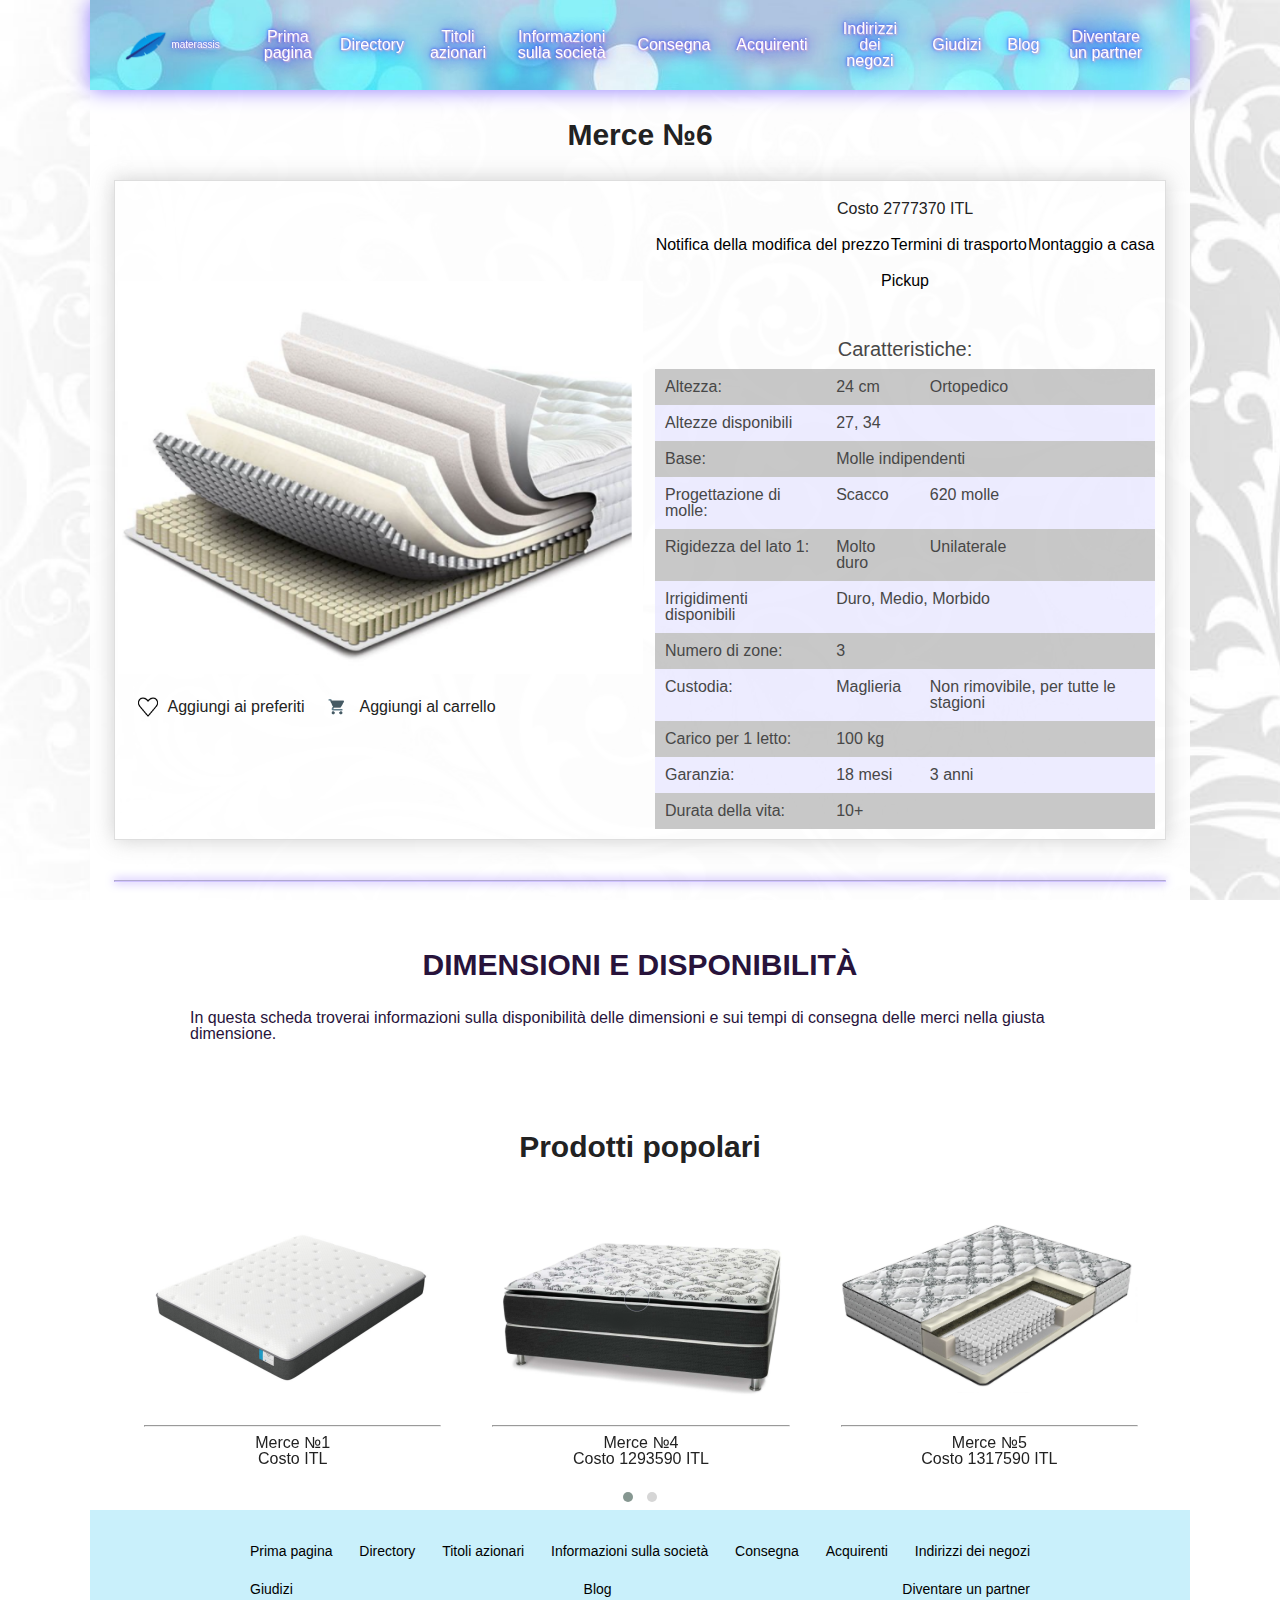
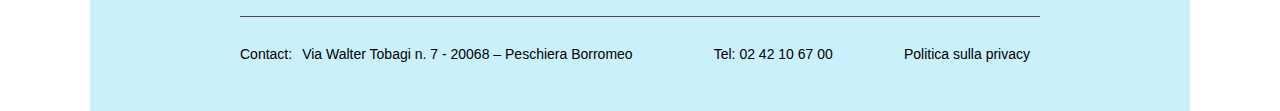
<file: pages/page6.html>
<!DOCTYPE html>
<html lang="IT">
  <head>
    <meta charset="UTF-8" />
    <meta name="viewport" content="width=device-width, initial-scale=1.0" />
    <link
      rel="shortcut icon"
      href="../images/favicon.ico"
      type="image/x-icon"
    />
    <link rel="stylesheet" href="../css/reset.css" />
    <link rel="stylesheet" href="../css/owl.carousel.min.css" />
    <link rel="stylesheet" href="../css/owl.theme.default.min.css" />
    <link rel="stylesheet" href="../css/style.css" />
    <link rel="stylesheet" href="../css/adaptive.css" />
    <link rel="stylesheet" href="../css/product.css" />
    <title>Merce №6</title>
  </head>
  <body>
    <div class="wrapper">
      <header class="header">
        <div class="header_body">
          <a href="../index.html" class="header_logo">
            <img src="../images/logo.png" alt="" />
            <p>materassis</p>
          </a>
          <div class="header_burger">
            <span></span>
          </div>
          <nav class="header_menu">
            <ul class="header_list">
              <li><a href="../index.html">Prima pagina</a></li>
              <!-- Главная страница -->
              <li><a href="../catalog.html">Directory</a></li>
              <!-- Каталог -->
              <li><a href="#">Titoli azionari</a></li>
              <!-- Акции -->
              <li><a href="../index.html"> Informazioni sulla società</a></li>
              <!-- О компании -->
              <li><a href="../index.html">Consegna</a></li>
              <!-- Доставка -->
              <li><a href="#">Acquirenti</a></li>
              <!-- Покупателям -->
              <li><a href="#">Indirizzi dei negozi</a></li>
              <!-- Адреса магазинов -->
              <li><a href="#">Giudizi</a></li>
              <!-- Отзывы -->
              <li><a href="#">Blog</a></li>
              <!-- Блог -->
              <li><a href="#">Diventare un partner</a></li>
              <!-- Стать партнером -->
            </ul>
          </nav>
        </div>
      </header>

      <section id="description">
        <h1>Merce №6</h1>
        <div class="product">
          <div class="img_description">
            <img src="../images/product6.png" alt="" />
            <div class="add_list">
              <div class="product_wish_list">
                <span class="like"> </span>
                <p>Aggiungi ai preferiti</p>
              </div>
              <div class="product_basket">
                <span class="basket"> </span>
                <p>Aggiungi al carrello</p>
              </div>
            </div>
          </div>
          <div class="product_description">
            <p>Costo 2777370 ITL</p>
            <div class="product_links">
              <a href="#">Notifica della modifica del prezzo</a>
              <a href="#">Termini di trasporto</a>
              <a href="#">Montaggio a casa</a>
              <a href="#">Pickup</a>
            </div>
            <table>
              <caption>
                Caratteristiche:
              </caption>
              <tr class="first_clm">
                <td>Altezza:</td>
                <td>24 cm</td>
                <td>Ortopedico</td>
              </tr>
              <tr class="second_clm">
                <td>Altezze disponibili</td>
                <td colspan="2">27, 34</td>
              </tr>
              <tr class="first_clm">
                <td>Base:</td>
                <td colspan="2">Molle indipendenti</td>
              </tr>
              <tr class="second_clm">
                <td>Progettazione di molle:</td>
                <td>Scacco</td>
                <td>620 molle</td>
              </tr>
              <tr class="first_clm">
                <td>Rigidezza del lato 1:</td>
                <td>Molto duro</td>
                <td>Unilaterale</td>
              </tr>
              <tr class="second_clm">
                <td>Irrigidimenti disponibili</td>
                <td colspan="2">Duro, Medio, Morbido</td>
              </tr>
              <tr class="first_clm">
                <td>Numero di zone:</td>
                <td colspan="2">3</td>
              </tr>
              <tr class="second_clm">
                <td>Custodia:</td>
                <td>Maglieria</td>
                <td>Non rimovibile, per tutte le stagioni</td>
              </tr>
              <tr class="first_clm">
                <td>Carico per 1 letto:</td>
                <td colspan="2">100 kg</td>
              </tr>
              <tr class="second_clm">
                <td>Garanzia:</td>
                <td>18 mesi</td>
                <td>3 anni</td>
              </tr>
              <tr class="first_clm">
                <td>Durata della vita:</td>
                <td colspan="2">10+</td>
              </tr>
            </table>
          </div>
        </div>
        <hr />
        <div class="availability">
          <h1>DIMENSIONI E DISPONIBILITÀ</h1>
          <p>
            In questa scheda troverai informazioni sulla disponibilità delle
            dimensioni e sui tempi di consegna delle merci nella giusta
            dimensione.
          </p>
        </div>
      </section>

     
      <h1>Prodotti popolari</h1>
      <div class="owl-carousel slide-two owl-theme">
        <div class="product_carousel">
          <a href="../pages/page1.html">
            <img src="../images/product1.png" alt="">
          </a>
          <hr>
          <div class="product_info">
            <p>Merce №1</p>
            <p>Costo  ITL</p>
          </div>
        </div>
        <div class="product_carousel">
          <a href="../pages/page4.html">
            <img src="../images/product4.png" alt="">
          </a>
          <hr>
          <div class="product_info">
            <p>Merce №4</p>
            <p>Costo 1293590 ITL</p>
          </div>
        </div>
        <div class="product_carousel">
          <a href="../pages/page5.html">
            <img src="../images/product5.png" alt="">
          </a>
          <hr>
          <div class="product_info">
            <p>Merce №5</p>
            <p>Costo 1317590 ITL</p>
          </div>
        </div>
        <div class="product_carousel">
          <a href="../pages/page7.html">
            <img src="../images/product7.png" alt="">
          </a>
          <hr>
          <div class="product_info">
            <p>Merce №7</p>
            <p>Costo 219494 ITL</p>
          </div>
        </div>
        <div class="product_carousel">
          <a href="../pages/page8.html">
            <img src="../images/product8.png" alt="">
          </a>
          <hr>
          <div class="product_info">
            <p>Merce №8</p>
            <p>Costo 650762 ITL</p>
          </div>
        </div>
        <div class="product_carousel">
          <a href="../pages/page12.html">
            <img src="../images/product12.png" alt="">
          </a>
          <hr>
          <div class="product_info">
            <p>Merce №12</p>
            <p>Costo 144022 ITL</p>
          </div>
        </div>
        
      </div>
      <footer>
        <div class="footer_content">
          <div class="footer_menu">
            <a href="../index.html">Prima pagina</a>
            <a href="../catalog.html">Directory</a>
            <a href="#">Titoli azionari</a>
            <a href="#"> Informazioni sulla società</a>
            <a href="#">Consegna</a>
            <a href="#">Acquirenti</a>
            <a href="#">Indirizzi dei negozi</a>
            <a href="#">Giudizi</a>
            <a href="#">Blog</a>
            <a href="#">Diventare un partner</a>
          </div>

          <div class="line"></div>

          <div class="footer_contacts">
            <div class="footer_location">
              <p>Contact:</p>
              <p>Via Walter Tobagi n. 7 - 20068 – Peschiera Borromeo</p>
            </div>
            <p>Tel: 02 42 10 67 00</p>
            <p><a href="../privacy.html">Politica sulla privacy</a></p>
          </div>
        </div>
      </footer>
    </div>
    <script src="../js/jquery-3.0.0.min.js"></script>
    <script src="../js/owl.carousel.min.js"></script>
    <script src="../js/main.js"></script>
  </body>
</html>
</file>
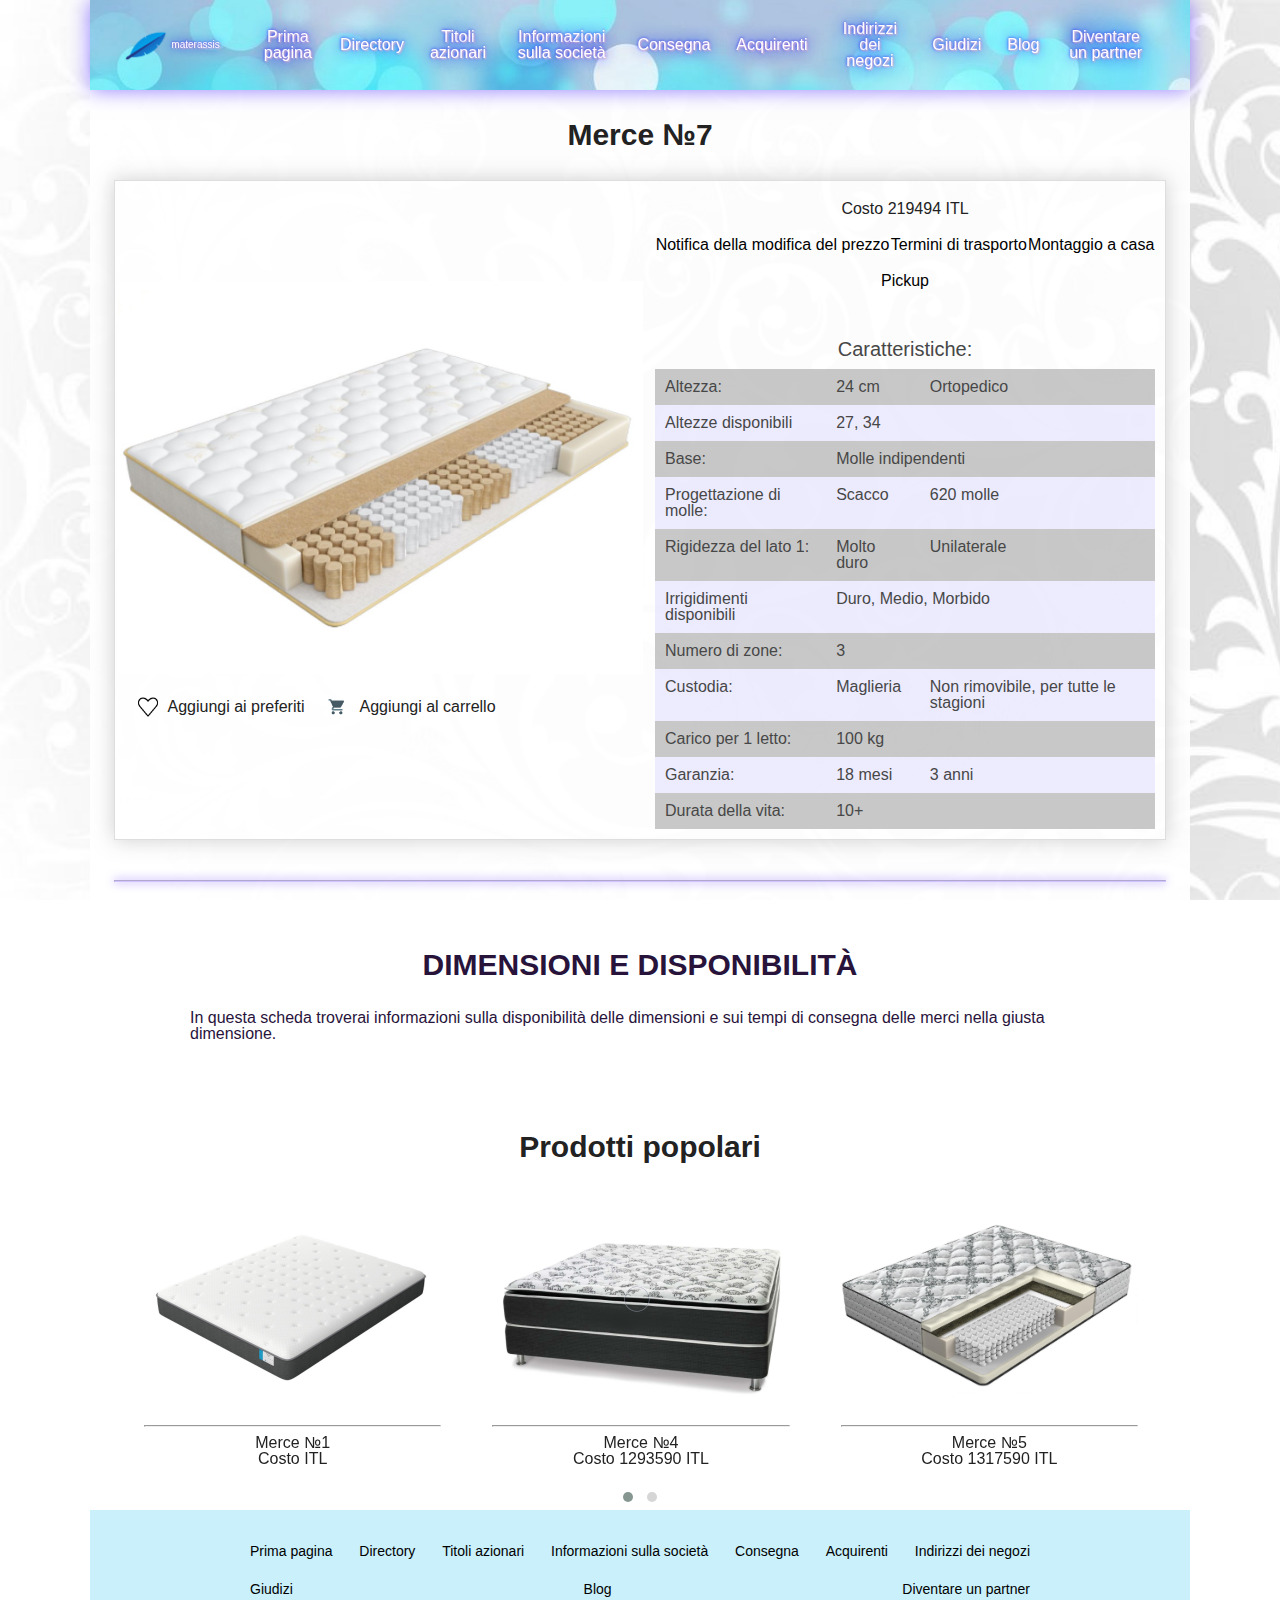
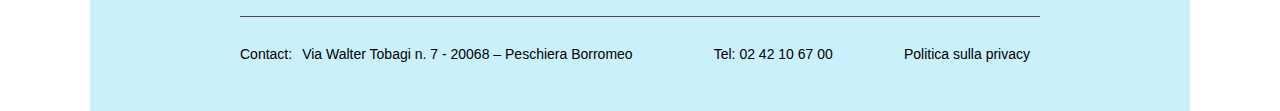
<file: pages/page7.html>
<!DOCTYPE html>
<html lang="IT">
  <head>
    <meta charset="UTF-8" />
    <meta name="viewport" content="width=device-width, initial-scale=1.0" />
    <link
      rel="shortcut icon"
      href="../images/favicon.ico"
      type="image/x-icon"
    />
    <link rel="stylesheet" href="../css/reset.css" />
    <link rel="stylesheet" href="../css/owl.carousel.min.css" />
    <link rel="stylesheet" href="../css/owl.theme.default.min.css" />
    <link rel="stylesheet" href="../css/style.css" />
    <link rel="stylesheet" href="../css/adaptive.css" />
    <link rel="stylesheet" href="../css/product.css" />
    <title>Merce №7</title>
  </head>
  <body>
    <div class="wrapper">
      <header class="header">
        <div class="header_body">
          <a href="../index.html" class="header_logo">
            <img src="../images/logo.png" alt="" />
            <p>materassis</p>
          </a>
          <div class="header_burger">
            <span></span>
          </div>
          <nav class="header_menu">
            <ul class="header_list">
              <li><a href="../index.html">Prima pagina</a></li>
              <!-- Главная страница -->
              <li><a href="../catalog.html">Directory</a></li>
              <!-- Каталог -->
              <li><a href="#">Titoli azionari</a></li>
              <!-- Акции -->
              <li><a href="../index.html"> Informazioni sulla società</a></li>
              <!-- О компании -->
              <li><a href="../index.html">Consegna</a></li>
              <!-- Доставка -->
              <li><a href="#">Acquirenti</a></li>
              <!-- Покупателям -->
              <li><a href="#">Indirizzi dei negozi</a></li>
              <!-- Адреса магазинов -->
              <li><a href="#">Giudizi</a></li>
              <!-- Отзывы -->
              <li><a href="#">Blog</a></li>
              <!-- Блог -->
              <li><a href="#">Diventare un partner</a></li>
              <!-- Стать партнером -->
            </ul>
          </nav>
        </div>
      </header>

      <section id="description">
        <h1>Merce №7</h1>
        <div class="product">
          <div class="img_description">
            <img src="../images/product7.png" alt="" />
            <div class="add_list">
              <div class="product_wish_list">
                <span class="like"> </span>
                <p>Aggiungi ai preferiti</p>
              </div>
              <div class="product_basket">
                <span class="basket"> </span>
                <p>Aggiungi al carrello</p>
              </div>
            </div>
          </div>
          <div class="product_description">
            <p>Costo 219494 ITL</p>
            <div class="product_links">
              <a href="#">Notifica della modifica del prezzo</a>
              <a href="#">Termini di trasporto</a>
              <a href="#">Montaggio a casa</a>
              <a href="#">Pickup</a>
            </div>
            <table>
              <caption>
                Caratteristiche:
              </caption>
              <tr class="first_clm">
                <td>Altezza:</td>
                <td>24 cm</td>
                <td>Ortopedico</td>
              </tr>
              <tr class="second_clm">
                <td>Altezze disponibili</td>
                <td colspan="2">27, 34</td>
              </tr>
              <tr class="first_clm">
                <td>Base:</td>
                <td colspan="2">Molle indipendenti</td>
              </tr>
              <tr class="second_clm">
                <td>Progettazione di molle:</td>
                <td>Scacco</td>
                <td>620 molle</td>
              </tr>
              <tr class="first_clm">
                <td>Rigidezza del lato 1:</td>
                <td>Molto duro</td>
                <td>Unilaterale</td>
              </tr>
              <tr class="second_clm">
                <td>Irrigidimenti disponibili</td>
                <td colspan="2">Duro, Medio, Morbido</td>
              </tr>
              <tr class="first_clm">
                <td>Numero di zone:</td>
                <td colspan="2">3</td>
              </tr>
              <tr class="second_clm">
                <td>Custodia:</td>
                <td>Maglieria</td>
                <td>Non rimovibile, per tutte le stagioni</td>
              </tr>
              <tr class="first_clm">
                <td>Carico per 1 letto:</td>
                <td colspan="2">100 kg</td>
              </tr>
              <tr class="second_clm">
                <td>Garanzia:</td>
                <td>18 mesi</td>
                <td>3 anni</td>
              </tr>
              <tr class="first_clm">
                <td>Durata della vita:</td>
                <td colspan="2">10+</td>
              </tr>
            </table>
          </div>
        </div>
        <hr />
        <div class="availability">
          <h1>DIMENSIONI E DISPONIBILITÀ</h1>
          <p>
            In questa scheda troverai informazioni sulla disponibilità delle
            dimensioni e sui tempi di consegna delle merci nella giusta
            dimensione.
          </p>
        </div>
      </section>

      
      <h1>Prodotti popolari</h1>
      <div class="owl-carousel slide-two owl-theme">
        <div class="product_carousel">
          <a href="../pages/page1.html">
            <img src="../images/product1.png" alt="">
          </a>
          <hr>
          <div class="product_info">
            <p>Merce №1</p>
            <p>Costo  ITL</p>
          </div>
        </div>
        <div class="product_carousel">
          <a href="../pages/page4.html">
            <img src="../images/product4.png" alt="">
          </a>
          <hr>
          <div class="product_info">
            <p>Merce №4</p>
            <p>Costo 1293590 ITL</p>
          </div>
        </div>
        <div class="product_carousel">
          <a href="../pages/page5.html">
            <img src="../images/product5.png" alt="">
          </a>
          <hr>
          <div class="product_info">
            <p>Merce №5</p>
            <p>Costo 1317590 ITL</p>
          </div>
        </div>
        <div class="product_carousel">
          <a href="../pages/page7.html">
            <img src="../images/product7.png" alt="">
          </a>
          <hr>
          <div class="product_info">
            <p>Merce №7</p>
            <p>Costo 219494 ITL</p>
          </div>
        </div>
        <div class="product_carousel">
          <a href="../pages/page8.html">
            <img src="../images/product8.png" alt="">
          </a>
          <hr>
          <div class="product_info">
            <p>Merce №8</p>
            <p>Costo 650762 ITL</p>
          </div>
        </div>
        <div class="product_carousel">
          <a href="../pages/page12.html">
            <img src="../images/product12.png" alt="">
          </a>
          <hr>
          <div class="product_info">
            <p>Merce №12</p>
            <p>Costo 144022 ITL</p>
          </div>
        </div>
        
      </div>
      <footer>
        <div class="footer_content">
          <div class="footer_menu">
            <a href="../index.html">Prima pagina</a>
            <a href="../catalog.html">Directory</a>
            <a href="#">Titoli azionari</a>
            <a href="#"> Informazioni sulla società</a>
            <a href="#">Consegna</a>
            <a href="#">Acquirenti</a>
            <a href="#">Indirizzi dei negozi</a>
            <a href="#">Giudizi</a>
            <a href="#">Blog</a>
            <a href="#">Diventare un partner</a>
          </div>

          <div class="line"></div>

          <div class="footer_contacts">
            <div class="footer_location">
              <p>Contact:</p>
              <p>Via Walter Tobagi n. 7 - 20068 – Peschiera Borromeo</p>
            </div>
            <p>Tel: 02 42 10 67 00</p>
            <p><a href="../privacy.html">Politica sulla privacy</a></p>
          </div>
        </div>
      </footer>
    </div>
    <script src="../js/jquery-3.0.0.min.js"></script>
    <script src="../js/owl.carousel.min.js"></script>
    <script src="../js/main.js"></script>
  </body>
</html>
</file>
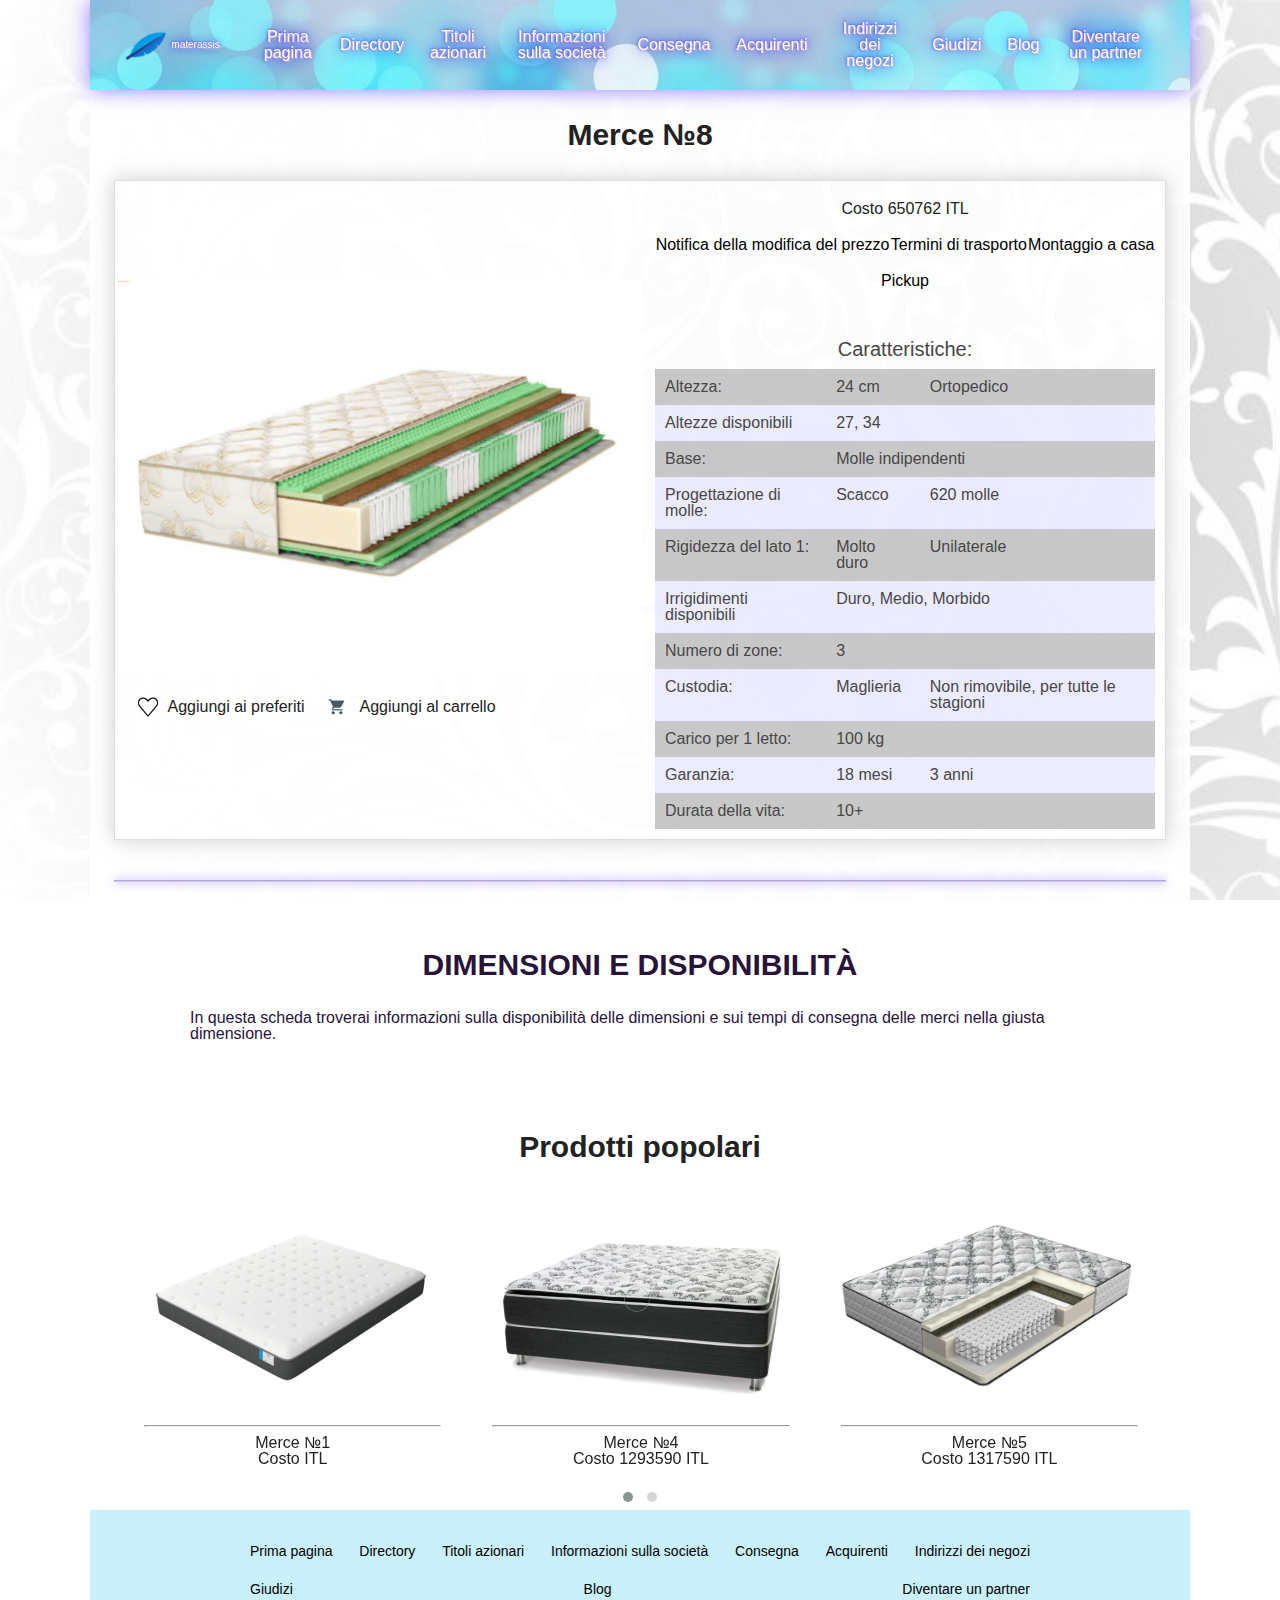
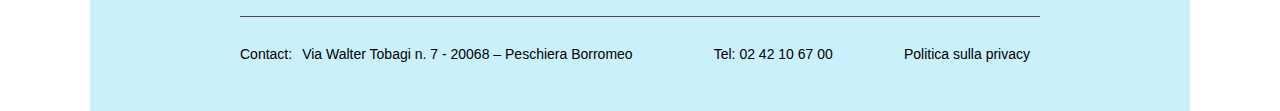
<file: pages/page8.html>
<!DOCTYPE html>
<html lang="IT">
  <head>
    <meta charset="UTF-8" />
    <meta name="viewport" content="width=device-width, initial-scale=1.0" />
    <link
      rel="shortcut icon"
      href="../images/favicon.ico"
      type="image/x-icon"
    />
    <link rel="stylesheet" href="../css/reset.css" />
    <link rel="stylesheet" href="../css/owl.carousel.min.css" />
    <link rel="stylesheet" href="../css/owl.theme.default.min.css" />
    <link rel="stylesheet" href="../css/style.css" />
    <link rel="stylesheet" href="../css/adaptive.css" />
    <link rel="stylesheet" href="../css/product.css" />
    <title>Merce №8</title>
  </head>
  <body>
    <div class="wrapper">
      <header class="header">
        <div class="header_body">
          <a href="../index.html" class="header_logo">
            <img src="../images/logo.png" alt="" />
            <p>materassis</p>
          </a>
          <div class="header_burger">
            <span></span>
          </div>
          <nav class="header_menu">
            <ul class="header_list">
              <li><a href="../index.html">Prima pagina</a></li>
              <!-- Главная страница -->
              <li><a href="../catalog.html">Directory</a></li>
              <!-- Каталог -->
              <li><a href="#">Titoli azionari</a></li>
              <!-- Акции -->
              <li><a href="../index.html"> Informazioni sulla società</a></li>
              <!-- О компании -->
              <li><a href="../index.html">Consegna</a></li>
              <!-- Доставка -->
              <li><a href="#">Acquirenti</a></li>
              <!-- Покупателям -->
              <li><a href="#">Indirizzi dei negozi</a></li>
              <!-- Адреса магазинов -->
              <li><a href="#">Giudizi</a></li>
              <!-- Отзывы -->
              <li><a href="#">Blog</a></li>
              <!-- Блог -->
              <li><a href="#">Diventare un partner</a></li>
              <!-- Стать партнером -->
            </ul>
          </nav>
        </div>
      </header>

      <section id="description">
        <h1>Merce №8</h1>
        <div class="product">
          <div class="img_description">
            <img src="../images/product8.png" alt="" />
            <div class="add_list">
              <div class="product_wish_list">
                <span class="like"> </span>
                <p>Aggiungi ai preferiti</p>
              </div>
              <div class="product_basket">
                <span class="basket"> </span>
                <p>Aggiungi al carrello</p>
              </div>
            </div>
          </div>
          <div class="product_description">
            <p>Costo 650762 ITL</p>
            <div class="product_links">
              <a href="#">Notifica della modifica del prezzo</a>
              <a href="#">Termini di trasporto</a>
              <a href="#">Montaggio a casa</a>
              <a href="#">Pickup</a>
            </div>
            <table>
              <caption>
                Caratteristiche:
              </caption>
              <tr class="first_clm">
                <td>Altezza:</td>
                <td>24 cm</td>
                <td>Ortopedico</td>
              </tr>
              <tr class="second_clm">
                <td>Altezze disponibili</td>
                <td colspan="2">27, 34</td>
              </tr>
              <tr class="first_clm">
                <td>Base:</td>
                <td colspan="2">Molle indipendenti</td>
              </tr>
              <tr class="second_clm">
                <td>Progettazione di molle:</td>
                <td>Scacco</td>
                <td>620 molle</td>
              </tr>
              <tr class="first_clm">
                <td>Rigidezza del lato 1:</td>
                <td>Molto duro</td>
                <td>Unilaterale</td>
              </tr>
              <tr class="second_clm">
                <td>Irrigidimenti disponibili</td>
                <td colspan="2">Duro, Medio, Morbido</td>
              </tr>
              <tr class="first_clm">
                <td>Numero di zone:</td>
                <td colspan="2">3</td>
              </tr>
              <tr class="second_clm">
                <td>Custodia:</td>
                <td>Maglieria</td>
                <td>Non rimovibile, per tutte le stagioni</td>
              </tr>
              <tr class="first_clm">
                <td>Carico per 1 letto:</td>
                <td colspan="2">100 kg</td>
              </tr>
              <tr class="second_clm">
                <td>Garanzia:</td>
                <td>18 mesi</td>
                <td>3 anni</td>
              </tr>
              <tr class="first_clm">
                <td>Durata della vita:</td>
                <td colspan="2">10+</td>
              </tr>
            </table>
          </div>
        </div>
        <hr />
        <div class="availability">
          <h1>DIMENSIONI E DISPONIBILITÀ</h1>
          <p>
            In questa scheda troverai informazioni sulla disponibilità delle
            dimensioni e sui tempi di consegna delle merci nella giusta
            dimensione.
          </p>
        </div>
      </section>

     
      <h1>Prodotti popolari</h1>
      <div class="owl-carousel slide-two owl-theme">
        <div class="product_carousel">
          <a href="../pages/page1.html">
            <img src="../images/product1.png" alt="">
          </a>
          <hr>
          <div class="product_info">
            <p>Merce №1</p>
            <p>Costo  ITL</p>
          </div>
        </div>
        <div class="product_carousel">
          <a href="../pages/page4.html">
            <img src="../images/product4.png" alt="">
          </a>
          <hr>
          <div class="product_info">
            <p>Merce №4</p>
            <p>Costo 1293590 ITL</p>
          </div>
        </div>
        <div class="product_carousel">
          <a href="../pages/page5.html">
            <img src="../images/product5.png" alt="">
          </a>
          <hr>
          <div class="product_info">
            <p>Merce №5</p>
            <p>Costo 1317590 ITL</p>
          </div>
        </div>
        <div class="product_carousel">
          <a href="../pages/page7.html">
            <img src="../images/product7.png" alt="">
          </a>
          <hr>
          <div class="product_info">
            <p>Merce №7</p>
            <p>Costo 219494 ITL</p>
          </div>
        </div>
        <div class="product_carousel">
          <a href="../pages/page8.html">
            <img src="../images/product8.png" alt="">
          </a>
          <hr>
          <div class="product_info">
            <p>Merce №8</p>
            <p>Costo 650762 ITL</p>
          </div>
        </div>
        <div class="product_carousel">
          <a href="../pages/page12.html">
            <img src="../images/product12.png" alt="">
          </a>
          <hr>
          <div class="product_info">
            <p>Merce №12</p>
            <p>Costo 144022 ITL</p>
          </div>
        </div>
        
      </div>
      <footer>
        <div class="footer_content">
          <div class="footer_menu">
            <a href="../index.html">Prima pagina</a>
            <a href="../catalog.html">Directory</a>
            <a href="#">Titoli azionari</a>
            <a href="#"> Informazioni sulla società</a>
            <a href="#">Consegna</a>
            <a href="#">Acquirenti</a>
            <a href="#">Indirizzi dei negozi</a>
            <a href="#">Giudizi</a>
            <a href="#">Blog</a>
            <a href="#">Diventare un partner</a>
          </div>

          <div class="line"></div>

          <div class="footer_contacts">
            <div class="footer_location">
              <p>Contact:</p>
              <p>Via Walter Tobagi n. 7 - 20068 – Peschiera Borromeo</p>
            </div>
            <p>Tel: 02 42 10 67 00</p>
            <p><a href="../privacy.html">Politica sulla privacy</a></p>
          </div>
        </div>
      </footer>
    </div>
    <script src="../js/jquery-3.0.0.min.js"></script>
    <script src="../js/owl.carousel.min.js"></script>
    <script src="../js/main.js"></script>
  </body>
</html>
</file>
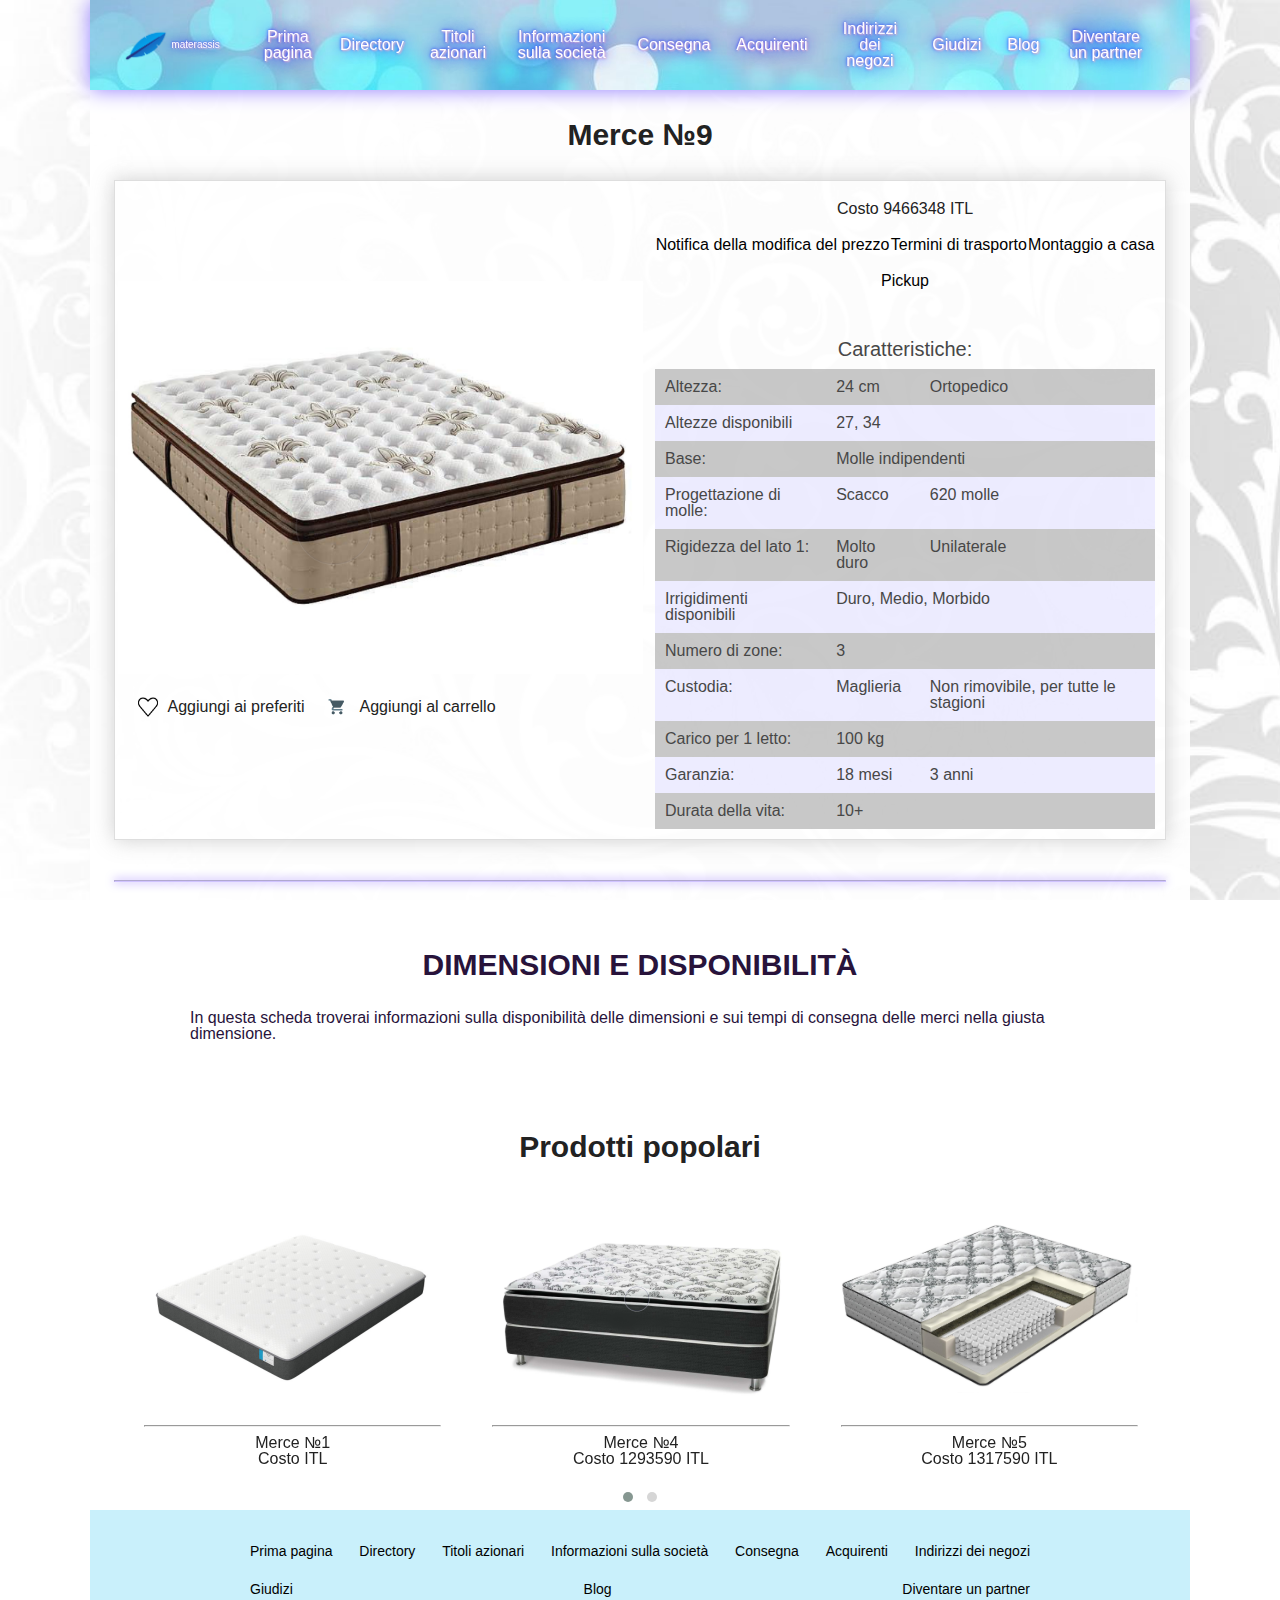
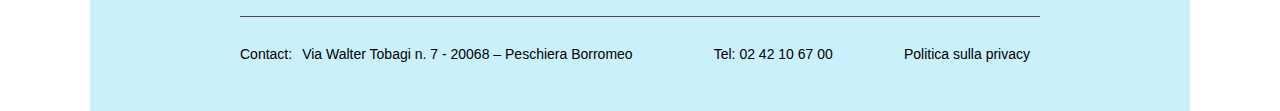
<file: pages/page9.html>
<!DOCTYPE html>
<html lang="IT">
  <head>
    <meta charset="UTF-8" />
    <meta name="viewport" content="width=device-width, initial-scale=1.0" />
    <link
      rel="shortcut icon"
      href="../images/favicon.ico"
      type="image/x-icon"
    />
    <link rel="stylesheet" href="../css/reset.css" />
    <link rel="stylesheet" href="../css/owl.carousel.min.css" />
    <link rel="stylesheet" href="../css/owl.theme.default.min.css" />
    <link rel="stylesheet" href="../css/style.css" />
    <link rel="stylesheet" href="../css/adaptive.css" />
    <link rel="stylesheet" href="../css/product.css" />
    <title>Merce №9</title>
  </head>
  <body>
    <div class="wrapper">
      <header class="header">
        <div class="header_body">
          <a href="../index.html" class="header_logo">
            <img src="../images/logo.png" alt="" />
            <p>materassis</p>
          </a>
          <div class="header_burger">
            <span></span>
          </div>
          <nav class="header_menu">
            <ul class="header_list">
              <li><a href="../index.html">Prima pagina</a></li>
              <!-- Главная страница -->
              <li><a href="../catalog.html">Directory</a></li>
              <!-- Каталог -->
              <li><a href="#">Titoli azionari</a></li>
              <!-- Акции -->
              <li><a href="../index.html"> Informazioni sulla società</a></li>
              <!-- О компании -->
              <li><a href="../index.html">Consegna</a></li>
              <!-- Доставка -->
              <li><a href="#">Acquirenti</a></li>
              <!-- Покупателям -->
              <li><a href="#">Indirizzi dei negozi</a></li>
              <!-- Адреса магазинов -->
              <li><a href="#">Giudizi</a></li>
              <!-- Отзывы -->
              <li><a href="#">Blog</a></li>
              <!-- Блог -->
              <li><a href="#">Diventare un partner</a></li>
              <!-- Стать партнером -->
            </ul>
          </nav>
        </div>
      </header>

      <section id="description">
        <h1>Merce №9</h1>
        <div class="product">
          <div class="img_description">
            <img src="../images/product9.png" alt="" />
            <div class="add_list">
              <div class="product_wish_list">
                <span class="like"> </span>
                <p>Aggiungi ai preferiti</p>
              </div>
              <div class="product_basket">
                <span class="basket"> </span>
                <p>Aggiungi al carrello</p>
              </div>
            </div>
          </div>
          <div class="product_description">
            <p>Costo 9466348 ITL</p>
            <div class="product_links">
              <a href="#">Notifica della modifica del prezzo</a>
              <a href="#">Termini di trasporto</a>
              <a href="#">Montaggio a casa</a>
              <a href="#">Pickup</a>
            </div>
            <table>
              <caption>
                Caratteristiche:
              </caption>
              <tr class="first_clm">
                <td>Altezza:</td>
                <td>24 cm</td>
                <td>Ortopedico</td>
              </tr>
              <tr class="second_clm">
                <td>Altezze disponibili</td>
                <td colspan="2">27, 34</td>
              </tr>
              <tr class="first_clm">
                <td>Base:</td>
                <td colspan="2">Molle indipendenti</td>
              </tr>
              <tr class="second_clm">
                <td>Progettazione di molle:</td>
                <td>Scacco</td>
                <td>620 molle</td>
              </tr>
              <tr class="first_clm">
                <td>Rigidezza del lato 1:</td>
                <td>Molto duro</td>
                <td>Unilaterale</td>
              </tr>
              <tr class="second_clm">
                <td>Irrigidimenti disponibili</td>
                <td colspan="2">Duro, Medio, Morbido</td>
              </tr>
              <tr class="first_clm">
                <td>Numero di zone:</td>
                <td colspan="2">3</td>
              </tr>
              <tr class="second_clm">
                <td>Custodia:</td>
                <td>Maglieria</td>
                <td>Non rimovibile, per tutte le stagioni</td>
              </tr>
              <tr class="first_clm">
                <td>Carico per 1 letto:</td>
                <td colspan="2">100 kg</td>
              </tr>
              <tr class="second_clm">
                <td>Garanzia:</td>
                <td>18 mesi</td>
                <td>3 anni</td>
              </tr>
              <tr class="first_clm">
                <td>Durata della vita:</td>
                <td colspan="2">10+</td>
              </tr>
            </table>
          </div>
        </div>
        <hr />
        <div class="availability">
          <h1>DIMENSIONI E DISPONIBILITÀ</h1>
          <p>
            In questa scheda troverai informazioni sulla disponibilità delle
            dimensioni e sui tempi di consegna delle merci nella giusta
            dimensione.
          </p>
        </div>
      </section>

      
      <h1>Prodotti popolari</h1>
      <div class="owl-carousel slide-two owl-theme">
        <div class="product_carousel">
          <a href="../pages/page1.html">
            <img src="../images/product1.png" alt="">
          </a>
          <hr>
          <div class="product_info">
            <p>Merce №1</p>
            <p>Costo  ITL</p>
          </div>
        </div>
        <div class="product_carousel">
          <a href="../pages/page4.html">
            <img src="../images/product4.png" alt="">
          </a>
          <hr>
          <div class="product_info">
            <p>Merce №4</p>
            <p>Costo 1293590 ITL</p>
          </div>
        </div>
        <div class="product_carousel">
          <a href="../pages/page5.html">
            <img src="../images/product5.png" alt="">
          </a>
          <hr>
          <div class="product_info">
            <p>Merce №5</p>
            <p>Costo 1317590 ITL</p>
          </div>
        </div>
        <div class="product_carousel">
          <a href="../pages/page7.html">
            <img src="../images/product7.png" alt="">
          </a>
          <hr>
          <div class="product_info">
            <p>Merce №7</p>
            <p>Costo 219494 ITL</p>
          </div>
        </div>
        <div class="product_carousel">
          <a href="../pages/page8.html">
            <img src="../images/product8.png" alt="">
          </a>
          <hr>
          <div class="product_info">
            <p>Merce №8</p>
            <p>Costo 650762 ITL</p>
          </div>
        </div>
        <div class="product_carousel">
          <a href="../pages/page12.html">
            <img src="../images/product12.png" alt="">
          </a>
          <hr>
          <div class="product_info">
            <p>Merce №12</p>
            <p>Costo 144022 ITL</p>
          </div>
        </div>
        
      </div>
      <footer>
        <div class="footer_content">
          <div class="footer_menu">
            <a href="../index.html">Prima pagina</a>
            <a href="../catalog.html">Directory</a>
            <a href="#">Titoli azionari</a>
            <a href="#"> Informazioni sulla società</a>
            <a href="#">Consegna</a>
            <a href="#">Acquirenti</a>
            <a href="#">Indirizzi dei negozi</a>
            <a href="#">Giudizi</a>
            <a href="#">Blog</a>
            <a href="#">Diventare un partner</a>
          </div>

          <div class="line"></div>

          <div class="footer_contacts">
            <div class="footer_location">
              <p>Contact:</p>
              <p>Via Walter Tobagi n. 7 - 20068 – Peschiera Borromeo</p>
            </div>
            <p>Tel: 02 42 10 67 00</p>
            <p><a href="../privacy.html">Politica sulla privacy</a></p>
          </div>
        </div>
      </footer>
    </div>
    <script src="../js/jquery-3.0.0.min.js"></script>
    <script src="../js/owl.carousel.min.js"></script>
    <script src="../js/main.js"></script>
  </body>
</html>
</file>
<file: css/style.css>
html,
body {
  background-color: white;
  font-family: "Lucida Sans", "Lucida Sans Regular", "Lucida Grande",
    "Lucida Sans Unicode", Geneva, Verdana, sans-serif;
  font-style: normal;
  font-size: 16px;
  background-image: url(../images/1342267275-968798-5-www.hqtexture.com_-1024x541.jpg);
  background-attachment: fixed;
  background-size: cover;
}

a {
  text-decoration: none;
  color: black;
}

.wrapper {
  width: 1100px;
  background-color: rgba(255, 255, 255, 0.822);
  margin: auto;
}

.header {
  position: fixed;
  width: 1100px;
  margin: auto;
  top: 0;
  z-index: 50;
  box-shadow: 0 0 20px rgb(146, 124, 255);
}

.header:before {
  content: "";
  position: absolute;
  top: 0;
  left: 0;
  width: 100%;
  height: 100%;
  background-image: url(../images/bliki_krugi_svet_blesk_siyanie_46781_1280x720.jpg);
  background-size: cover;
  z-index: 2;
}

.header_body {
  position: relative;
  display: flex;
  justify-content: space-between;
  height: 90px;
  align-items: center;
  padding-left: 30px;
  padding-right: 30px;
}

.header_logo {
  display: flex;
  align-items: center;
  color: black;
  z-index: 3;
  margin-right: 30px;
}

.header_logo p {
  font-size: 10px;
  color: white;
  text-shadow: 1px 1px 2px rgb(255, 204, 204), 0 0 1em blue, 0 0 0.2em blue;
}

.header_logo img {
  position: relative;
  z-index: 3;
  height: 50px;
}

.header_menu ul {
  display: flex;
  position: relative;
  z-index: 2;
}

.header_list {
  vertical-align: middle;
  display: flex;
  align-items: center;
}

.header_list li {
  list-style: none;
  display: inline-block;
  text-align: center;
  text-decoration: none;
  padding: 0px 14px 0px 12px;
}

.header_list li a {
  text-decoration: none;
  color: white;
  text-shadow: 1px 1px 2px rgb(255, 205, 205), 0 0 1em blue, 0 0 0.2em blue;
}

.header_list li:hover {
  -webkit-transform: scale(1.2);
  -ms-transform: scale(1.2);
  transform: scale(1.2);
  transition: 0.5s;
}

.header_burger {
  display: none;
}

#production {
  margin-top: 80px;
}

h1 {
  padding-top: 40px;
  font-size: 30px;
  font-weight: bold;
  margin-bottom: 20px;
  text-align: center;
}

#production img {
  height: 249px;
}

main {
  margin-top: 20px;
}

.main_catalog {
  width: 1000px;
  margin: auto;
  display: flex;
  flex-wrap: wrap;
  justify-content: space-between;
  padding: 15px;
}

.main_catalog .product {
  margin: 10px auto;
  background-color: #fff;
}

.main_catalog .product:hover {
  -webkit-transform: scale(1.2);
  -ms-transform: scale(1.2);
  transform: scale(1.2);
  box-shadow: 0 0 30px rgb(133, 133, 133);
  transition: all 0.4s ease-in-out;
}

.main_catalog .product img {
  width: 300px;
  height: 225px;
}

.main_catalog .product_info {
  padding: 10px;
}

#introduction,
#About_company,
#Payment {
  background-color: rgba(156, 227, 247, 0.548);
  font-size: 20px;
  margin-top: 10px;
}

main {
  position: relative;
  padding-bottom: 40px;
  text-align: center;
}

.main_catalog + p {
  text-align: center;
  font-size: 20px;
  margin: 20px auto;
  padding: 20px;
  width: 200px;
  border-radius: 20px;
  background-color: rgba(156, 227, 247, 0.548);
}
.main_catalog + p:hover {
  background-color: rgb(42, 209, 255);
  box-shadow: 0 0 30px rgb(0, 200, 255);
  transition: all 1s ease;

}

.content_text {
  margin: 40px auto;
  padding: 10px;
  width: 800px;
}

.content_text p {
  font-size: 20px;
  line-height: 30px;
  text-align: justify;
}

.slide-two {
  width: 95%;
  margin: auto;
}

.slide-two .product {
  margin: 10px;
  text-align: center;
  background-color: rgba(255, 255, 255, 0.705);
}

.slide-two .product:hover {
  box-shadow: 0 0 10px rgb(133, 133, 133);
  transition: all 0.4s ease-in-out;
}

.slide-two .product img {
  width: 300px;
  height: 225px;
  margin: auto;
}

.product hr {
  width: 90%;
}

.benifits {
  display: flex;
  flex-wrap: wrap;
  justify-content: center;
  margin: auto;
  padding: 10px;
}

.benifits .point {
  width: 250px;
  display: flex;
  margin: 30px auto;
  justify-content: center;
  flex-direction: column;
  align-items: flex-start;
}

.benifits .point img {
  width: 70px;
  height: 70px;
  margin: 15px auto;
}

.benifits .point p {
  text-align: center;
  margin: 10px auto;
  color: rgb(65, 65, 65);
}

.benifits .point p:first-child {
  font-size: 16px;
}

.benifits .point p:last-child {
  font-size: 14px;
  font-style: italic;
}

footer {
  background-color: rgba(156, 227, 247, 0.548);
  width: 100%;
}

.footer_content {
  padding-top: 20px;
  padding-bottom: 40px;
  color: black;
  font-size: 14px;
  width: 800px;
  margin: auto;
}

.footer_menu {
  display: flex;
  justify-content: space-between;
  flex-wrap: wrap;
}

.footer_menu a {
  color: black;
  margin: 10px;
  padding-bottom: 0px;
  font-size: 14px;
  vertical-align: middle;
  padding-top: 4px;
}

footer .line {
  content: " ";
  width: 100%;
  height: 1px;
  background: #474747;
  margin: auto;
  margin-top: 10px;
  margin-bottom: 30px;
}

.footer_contacts {
  display: flex;
  justify-content: space-between;
  flex-wrap: wrap;
}

.footer_contacts .footer_location p,
.footer_contacts p a {
  margin-right: 10px;
  color: black;
}

.footer_location {
  display: flex;
  flex-direction: row;
  margin-bottom: 10px;
}

.footer_contacts p {
  margin-left: 0px;
}

.footer_content a:hover {
  color: white;
}
</file>
<file: css/adaptive.css>
@media (max-width: 1199px) {
  .wrapper {
    width: 750px;
  }
  .header {
    width: 750px;
  }
  .header_body {
    padding-left: 0px;
  }
  .header_logo p {
    font-size: 25px;
    padding-left: 5px;
  }
  .header_logo p br {
    display: none;
  }
  .header_burger {
    display: block;
    width: 24px;
    height: 18px;
    position: relative;
    z-index: 3;
    cursor: pointer;
  }
  .header_burger::before,
  .header_burger::after {
    content: "";
    background-color: white;
    position: absolute;
    border-radius: 1px;
    width: 100%;
    height: 2px;
    left: 0px;
    transition: all 0.3s ease 0s;
  }
  .header_burger span {
    background-color: white;
    position: absolute;
    border-radius: 1px;
    width: 100%;
    height: 2px;
    left: 0px;
    top: 8px;
    transition: all 0.3s ease 0s;
  }
  .contacts {
    display: none;
  }
  .header_burger::before {
    top: 0;
  }
  .header_burger::after {
    bottom: 0;
  }
  .header_burger.active::before {
    transform: rotate(45deg);
    top: 8px;
  }
  .header_burger.active::after {
    transform: rotate(-45deg);
    bottom: 8px;
  }
  .header_burger.active span {
    transform: scale(0);
  }
  .header_menu {
    position: fixed;
    top: -120%;
    width: 750px;
    background-color: white;
    padding: 80px 0 0px 0;
    transition: all 0.3s ease 0s;
    overflow: auto;
  }
  .header_menu.active {
    top: 0;
    transition: all 0.3s ease 0s;
  }
  .header_list {
    display: flex;
    flex-direction: column;
    margin-top: 30px;
  }
  .header_list li {
    margin: 0px 0px 20px 0px;
    font-size: 20px;
  }

  .main_catalog {
    width: 750px;
    padding: 0px;
  }

  .content_text {
    width: 600px;
  }
  .footer_content {
    width: 650px;
  }
}

@media (max-width: 768px) {
  .wrapper {
    width: 450px;
  }

  .header {
    width: 450px;
  }
  .header_menu {
    width: 450px;
  }

  .main_catalog {
    width: 450px;
  }

  .main_catalog .product img {
    width: 250px;
    height: 250px;
  }
  .content_text {
    width: 400px;
  }

  .footer_content {
    width: 400px;
  }

  footer .line {
    margin-top: 0px;
    margin-bottom: 20px;
  }
}

@media (max-width: 480px) {
  .wrapper {
    width: 300px;
  }

  .header {
    width: 300px;
  }
  .header_menu {
    width: 300px;
  }

  .main_catalog {
    width: 300px;
  }
  .main_catalog .product img {
    width: 200px;
    height: 200px;
  }
  .content_text {
    width: 280px;
  }

  .footer_content {
    width: 170px;
  }
}
</file>
<file: css/catalog.css>
#introduction {
    margin-top: 80px;
    padding: 10px;
}
</file>
<file: css/privacy.css>
main {
    padding-top: 80px;
}

main .content {
    box-shadow: 0 0 10px rgb(145, 145, 145);
    width: 1000px;
    margin: 40px auto 10px;
    padding: 20px;
}

.content h2 {
    font-size: 24px;
    font-weight: 500;
    margin: 15px auto;
}

.content p {
    text-align: justify;
    line-height: 30px;
}

.content ul {
    list-style-type:square;
    margin-left: 20px;
    text-align: left;
    line-height: 30px;
    font-style: 18px;
}

.content ol {
    list-style-type: decimal;
    margin-left: 20px;
    text-align: left;
    line-height: 30px;
    font-style: 18px;
}



@media (max-width: 1199px) {
    main .content {
        width: 650px;
        padding: 15px;
    }
}

@media (max-width: 768px) {
    main .content {
        width: 380px;
        padding: 10px;
    }
}

@media (max-width: 480px) {
    main .content {
        width: 260px;
        padding: 5px;
    }
}
</file>
<file: css/product.css>
#description {
  margin-top: 80px;
  background-color: rgba(255, 255, 255, 0.603);
  margin-bottom: 30px;
}

#description h1 {
  margin-bottom: 30px;
}

.product {
  width: 1050px;
  margin: auto;
  margin-bottom: 40px;
  border: 1px solid rgba(211, 211, 211, 0.76);
  box-shadow: 0 0 20px rgba(190, 190, 190, 0.76);
  display: flex;
  flex-wrap: wrap;
  justify-content: space-between;
}

.img_description {
  display: flex;
  flex-direction: column;
  justify-content: center;
  width: 50%;
  margin: auto;
}


.add_list {
    display: flex;
    flex-wrap: wrap;
    flex-direction: row;
    padding: 10px;
  }
  
  .product_wish_list, .product_basket {
    padding: 10px;
    display: flex;
    flex-wrap: wrap;
    flex-direction: row;
    cursor: pointer;
    align-items:center;
  }
  
  .product_wish_list .like {
  background-image: url(../images/like-heart-outline-symbol_icon-icons.com_73226.png);
  background-size: 20px 20px;
  height: 20px;
  width: 20px;
  margin-right: 10px;
  display: block;
  }
  
  .product_basket .basket {
    background-image: url(../images/basket_no.png);
    background-size: 25px 25px;
    height: 25px;
    width: 25px;
    margin-right: 10px;
    cursor: pointer;
  }
  
  .product_wish_list .like:hover {
  background-image: url(../images/heart-icon_34407.png);
  }
  
  .product_basket .basket:hover {
    background-image: url(../images/basket_green.png);
    border-radius: 12.5px;
  }
  
  .like.active {
  background-image: url(../images/heart-icon_34407.png);
  }
  
  .basket.active {
    background-image: url(../images/basket_green.png);
    border-radius: 12.5px;
  }
  


.product_description {
    width: 500px;
    display: flex;
    flex-direction: column;
    justify-content: center;
    padding: 10px;
}

.product_description p {
    margin: 10px auto;
}

.product_links {
    display: flex;
    flex-wrap: wrap;
    align-content: flex-start;
}

.product_links a {
    margin: 10px auto;
}

.product_links a:hover {
    color: rgb(0, 0, 116);
    -webkit-transform: scale(1.1);
    -ms-transform: scale(1.1);
    transform: scale(1.1);
    transition: 0.2s;
}

.product_description table {
    margin-top: 30px;
    color:rgb(71, 71, 71);
}

.product_description table caption {
    padding: 10px;
    font-size: 20px;
    font-weight: 500;
}

.product_description table .first_clm {
    background-color: rgba(179, 179, 179, 0.719);
}

.product_description table .second_clm {
    background-color: rgba(229, 228, 255, 0.692);
}

.product_description table tr td {
    padding: 10px;
    text-align: left;
}

.product_description table tr td:first-child {
    font-weight: 500;
    text-align: left;
}
 
#description hr {
    border-color: rgba(170, 147, 255, 0.548);
    box-shadow: 0 0 10px rgb(125, 89, 255);
    width: 1050px;
}

.availability {
    width: 900px;
    margin: auto;
    color:rgb(40, 19, 59);
    padding: 20px;    
}


.slide-two .product_carousel {
    margin: 10px;
    text-align: center;
    background-color: rgba(255, 255, 255, 0.705);
  }
  
  .slide-two .product_carousel:hover {
    box-shadow: 0 0 10px rgb(133, 133, 133);
    transition: all 0.4s ease-in-out;
  }
  
  .slide-two .product_carousel img {
    width: 300px;
    height: 225px;
    margin: auto;
  }
  
  .product_carousel hr {
    width: 90%;
  }
  

@media (max-width: 1199px) {      
      .product {
        width: 700px;
      }
      
      .img_description {
        width: 100%;
      }
            
      .product_description {
          width: 100%;
      }      
      
      #description hr {
          width: 700px;
      }
      
      .availability {
          width: 600px; 
      }
      
}

@media (max-width: 768px) {
    .product {
      width: 400px;
    }    
              
    #description hr {
        width: 400px;
    }
    
    .availability {
        width: 380px; 
    }

    .product_description table tr td {
        padding: 3px;
        font-size: 10px;
    }

}

@media (max-width: 480px) {
    .product {
      width: 300px;
    }    
              
    #description hr {
        width: 280px;
    }
    
    .availability {
        width: 280px; 
        padding: 10px;
        text-align: center;
    }
}
</file>
